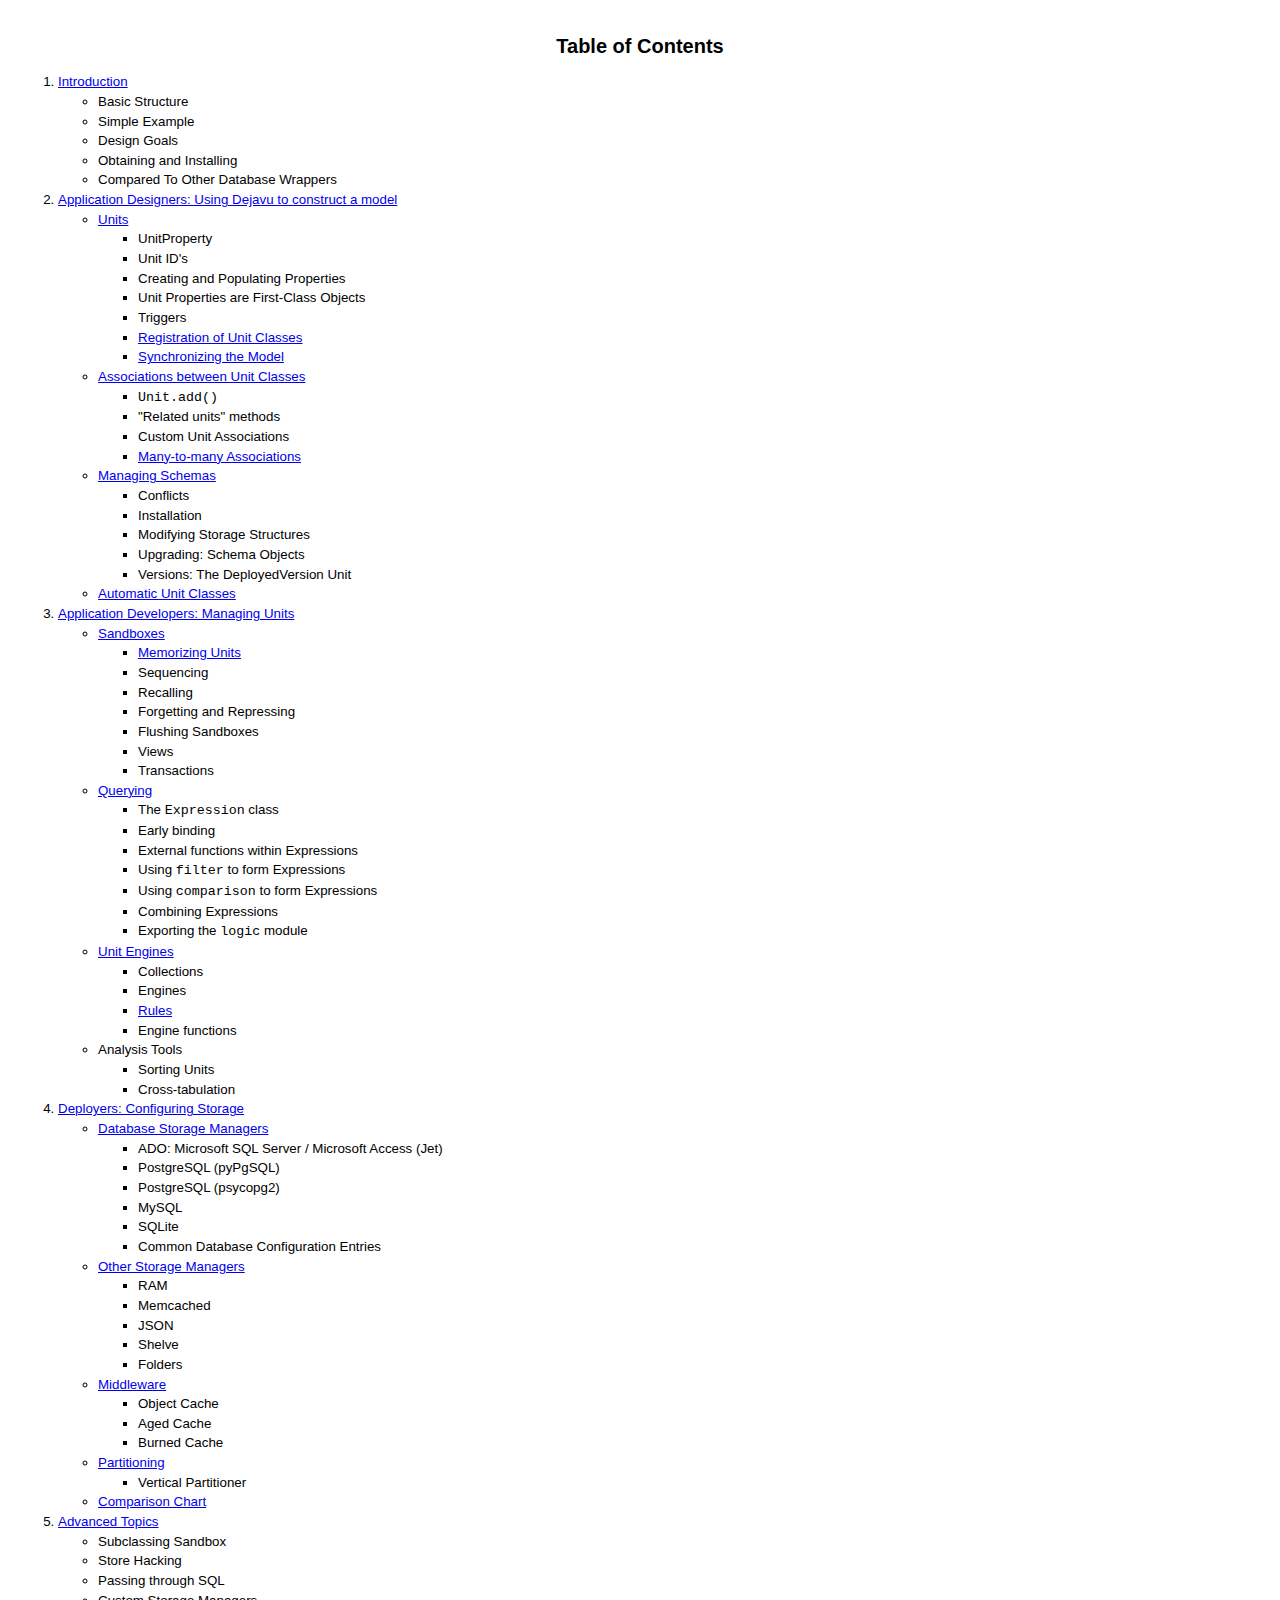
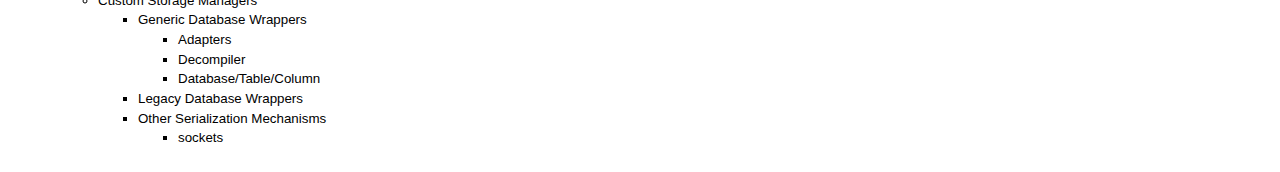
<file: dejavu/doc/index.html>
<!DOCTYPE html PUBLIC "-//W3C//DTD XHTML 1.0 Strict//EN"
   "http://www.w3.org/TR/xhtml1/DTD/strict.dtd">
<html xmlns="http://www.w3.org/1999/xhtml" xml:lang="en" lang="en">

<head>
    <meta http-equiv="Content-Type" content="text/html; charset=UTF-8" />
    <title>Dejavu: Table of Contents</title>
    <link href='dejavu.css' rel='stylesheet' type='text/css' />
</head>

<body>

<h2>Table of Contents</h2>

<ol>
<li><a href='intro.html'>Introduction</a>
    <ul>
    <li>Basic Structure</li>
    <li>Simple Example</li>
    <li>Design Goals</li>
    <li>Obtaining and Installing</li>
    <li>Compared To Other Database Wrappers</li>
    </ul>
</li>
<li><a href='modeling.html'>Application Designers: Using Dejavu to construct a model</a>
    <ul>
    <li><a href='modeling.html#units'>Units</a>
        <ul>
        <li>UnitProperty</li>
        <li>Unit ID's</li>
        <li>Creating and Populating Properties</li>
        <li>Unit Properties are First-Class Objects</li>
        <li>Triggers</li>
        <li><a href='modeling.html#registering'>Registration of Unit Classes</a></li>
        <li><a href='modeling.html#synchronizing'>Synchronizing the Model</a></li>
        </ul>
    </li>
    <li><a href='modeling.html#associations'>Associations between Unit Classes</a>
        <ul>
        <li><tt>Unit.add()</tt></li>
        <li>"Related units" methods</li>
        <li>Custom Unit Associations</li>
        <li><a href='modeling.html#many-to-many'>Many-to-many Associations</a></li>
        </ul>
    </li>
    <li><a href='modeling.html#schemas'>Managing Schemas</a>
        <ul>
        <li>Conflicts</li>
        <li>Installation</li>
        <li>Modifying Storage Structures</li>
        <li>Upgrading: Schema Objects</li>
        <li>Versions: The DeployedVersion Unit</li>
        </ul>
    </li>
    <li><a href='modeling.html#autoclass'>Automatic Unit Classes</a></li>
    </ul>
</li>
<li><a href='managing.html'>Application Developers: Managing Units</a>
    <ul>
    <li><a href='managing.html#sandboxes'>Sandboxes</a>
        <ul>
        <li><a href='managing.html#memorize'>Memorizing Units</a></li>
        <li>Sequencing</li>
        <li>Recalling</li>
        <li>Forgetting and Repressing</li>
        <li>Flushing Sandboxes</li>
        <li>Views</li>
        <li>Transactions</li>
        </ul>
    </li>
    <li><a href='managing.html#Querying'>Querying</a>
        <ul>
        <li>The <tt>Expression</tt> class</li>
        <li>Early binding</li>
        <li>External functions within Expressions</li>
        <li>Using <tt>filter</tt> to form Expressions</li>
        <li>Using <tt>comparison</tt> to form Expressions</li>
        <li>Combining Expressions</li>
        <li>Exporting the <tt>logic</tt> module</li>
        </ul>
    </li>
    <li><a href='managing.html#Engines'>Unit Engines</a>
        <ul>
        <li>Collections</li>
        <li>Engines</li>
        <li><a href='managing.html#unitenginerules'>Rules</a></li>
        <li>Engine functions</li>
        </ul>
    </li>
    <li>Analysis Tools
        <ul>
        <li>Sorting Units</li>
        <li>Cross-tabulation</li>
        </ul>
    </li>
    </ul>
</li>
<li><a href='storage.html'>Deployers: Configuring Storage</a>
    <ul>
    <li><a href='storage.html#databases'>Database Storage Managers</a>
        <ul>
        <li>ADO: Microsoft SQL Server / Microsoft Access (Jet)</li>
        <li>PostgreSQL (pyPgSQL)</li>
        <li>PostgreSQL (psycopg2)</li>
        <li>MySQL</li>
        <li>SQLite</li>
        <li>Common Database Configuration Entries</li>
        </ul>
    </li>
    <li><a href='storage.html#other'>Other Storage Managers</a>
        <ul>
        <li>RAM</li>
        <li>Memcached</li>
        <li>JSON</li>
        <li>Shelve</li>
        <li>Folders</li>
        </ul>
    </li>
    <li><a href='storage.html#middleware'>Middleware</a>
        <ul>
        <li>Object Cache</li>
        <li>Aged Cache</li>
        <li>Burned Cache</li>
        </ul>
    </li>
    <li><a href='storage.html#partitioning'>Partitioning</a>
        <ul>
        <li>Vertical Partitioner</li>
        </ul>
    </li>
    <li><a href='storage.html#comparison'>Comparison Chart</a></li>
    </ul>
</li>
<li><a href='advanced.html'>Advanced Topics</a>
    <ul>
    <li>Subclassing Sandbox</li>
    <li>Store Hacking</li>
    <li>Passing through SQL</li>
    <li>Custom Storage Managers
        <ul>
        <li>Generic Database Wrappers
            <ul>
            <li>Adapters</li>
            <li>Decompiler</li>
            <li>Database/Table/Column</li>
            </ul>
        </li>
        <li>Legacy Database Wrappers</li>
        <li>Other Serialization Mechanisms
            <ul>
            <li>sockets</li>
            </ul>
        </li>
        </ul>
    </li>
</li>
</ol>

</body>
</html>
</file>
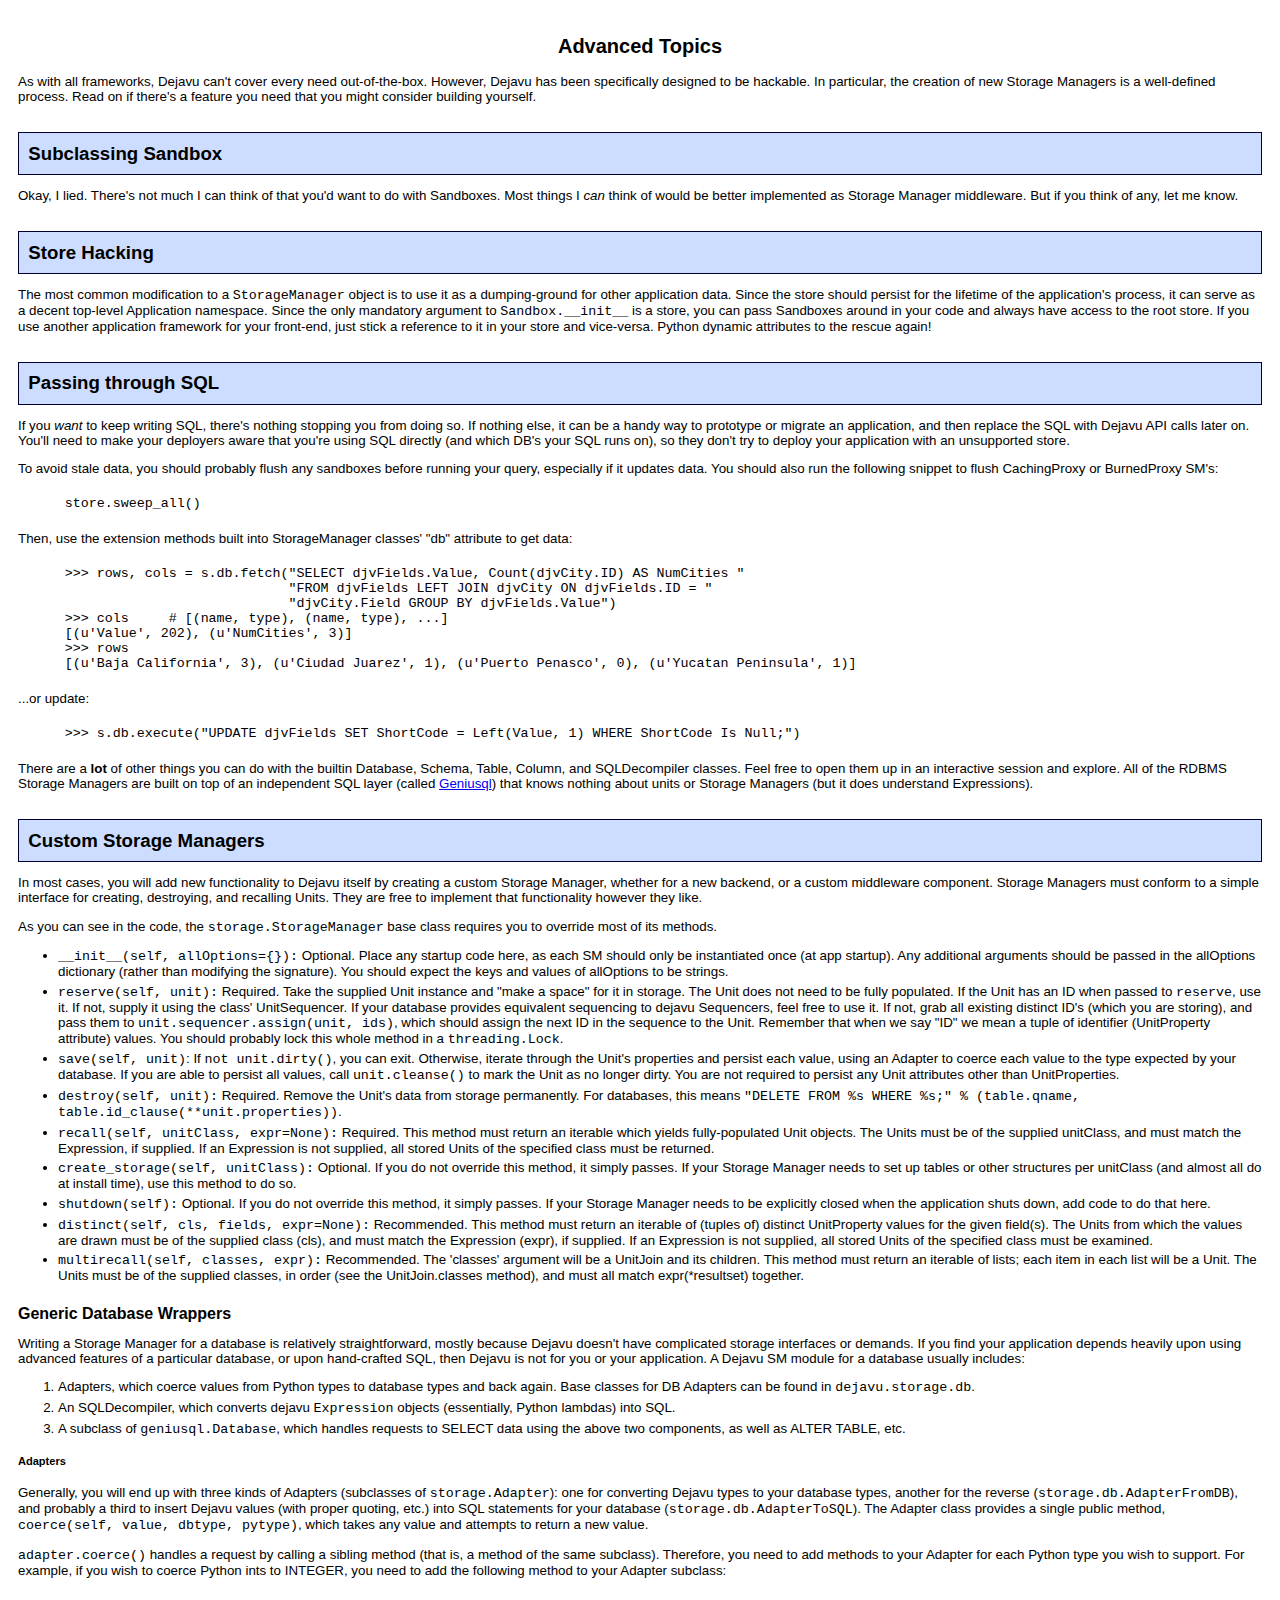
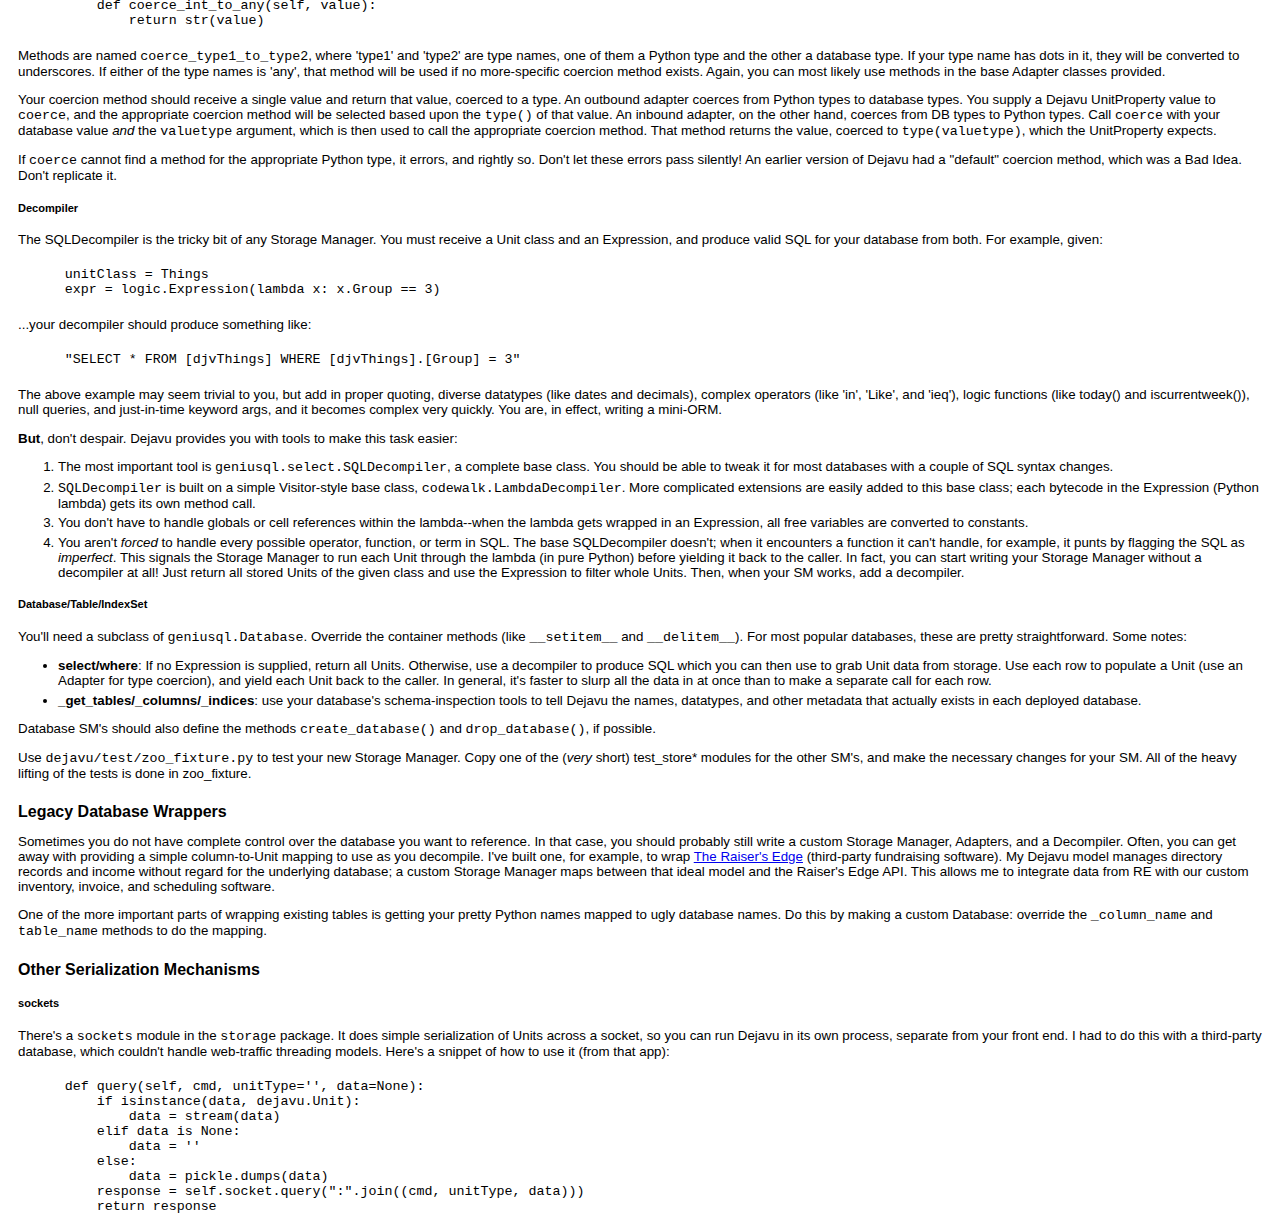
<file: dejavu/doc/advanced.html>
<!DOCTYPE html PUBLIC "-//W3C//DTD XHTML 1.0 Strict//EN"
   "http://www.w3.org/TR/xhtml1/DTD/strict.dtd">
<html xmlns="http://www.w3.org/1999/xhtml" xml:lang="en" lang="en">

<head>
    <meta http-equiv="Content-Type" content="text/html; charset=UTF-8" />
    <title>Dejavu: Advanced Topics</title>
    <link href='dejavu.css' rel='stylesheet' type='text/css' />
</head>

<body>

<h2>Advanced Topics</h2>
<p>As with all frameworks, Dejavu can't cover every need out-of-the-box.
However, Dejavu has been specifically designed to be hackable. In particular,
the creation of new Storage Managers is a well-defined process. Read on if
there's a feature you need that you might consider building yourself.</p>

<h3>Subclassing Sandbox</h3>
<p>Okay, I lied. There's not much I can think of that you'd want to do with
Sandboxes. Most things I <i>can</i> think of would be better implemented
as Storage Manager middleware. But if you think of any, let me know.</p>

<h3>Store Hacking</h3>
<p>The most common modification to a <tt>StorageManager</tt> object is to
use it as a dumping-ground for other application data. Since the store
should persist for the lifetime of the application's process, it can serve
as a decent top-level Application namespace. Since the only mandatory
argument to <tt>Sandbox.__init__</tt> is a store, you can pass Sandboxes
around in your code and always have access to the root store. If you use
another application framework for your front-end, just stick a reference
to it in your store and vice-versa. Python dynamic attributes to the rescue
again!</p>

<h3>Passing through SQL</h3>
<p>If you <i>want</i> to keep writing SQL, there's nothing stopping you
from doing so. If nothing else, it can be a handy way to prototype or
migrate an application, and then replace the SQL with Dejavu API calls
later on. You'll need to make your deployers aware that you're using SQL
directly (and which DB's your SQL runs on), so they don't try to deploy
your application with an unsupported store.</p>

<p>To avoid stale data, you should probably flush any sandboxes before
running your query, especially if it updates data. You should also run
the following snippet to flush CachingProxy or BurnedProxy SM's:</p>

<pre>store.sweep_all()</pre>

<p>Then, use the extension methods built into StorageManager classes' "db"
attribute to get data:</p>

<pre>>>> rows, cols = s.db.fetch("SELECT djvFields.Value, Count(djvCity.ID) AS NumCities "
                            "FROM djvFields LEFT JOIN djvCity ON djvFields.ID = "
                            "djvCity.Field GROUP BY djvFields.Value")
>>> cols     # [(name, type), (name, type), ...]
[(u'Value', 202), (u'NumCities', 3)]
>>> rows
[(u'Baja California', 3), (u'Ciudad Juarez', 1), (u'Puerto Penasco', 0), (u'Yucatan Peninsula', 1)]
</pre>

<p>...or update:</p>

<pre>>>> s.db.execute("UPDATE djvFields SET ShortCode = Left(Value, 1) WHERE ShortCode Is Null;")</pre>

<p>There are a <b>lot</b> of other things you can do with the builtin
Database, Schema, Table, Column, and SQLDecompiler classes. Feel free to open
them up in an interactive session and explore. All of the RDBMS Storage Managers
are built on top of an independent SQL layer (called
<a href='http://projects.amor.org/geniusql'>Geniusql</a>) that knows nothing
about units or Storage Managers (but it does understand Expressions).</p>

<h3>Custom Storage Managers</h3>
<p>In most cases, you will add new functionality to Dejavu itself by
creating a custom Storage Manager, whether for a new backend, or a custom
middleware component. Storage Managers must conform to a simple interface
for creating, destroying, and recalling Units. They are free to implement
that functionality however they like.</p>

<p>As you can see in the code, the <tt>storage.StorageManager</tt> base
class requires you to override most of its methods.</p>
<ul>
    <li><tt>__init__(self, allOptions={}):</tt> Optional.
        Place any startup code here, as each SM should only be instantiated
        once (at app startup). Any additional arguments should be passed
        in the allOptions dictionary (rather than modifying the signature).
        You should expect the keys and values of allOptions to be strings.
        </li>
    <li><tt>reserve(self, unit):</tt> Required. Take the supplied Unit
        instance and "make a space" for it in storage. The Unit does
        not need to be fully populated. If the Unit has an ID when
        passed to <tt>reserve</tt>, use it. If not, supply it using
        the class' UnitSequencer. If your database provides equivalent
        sequencing to dejavu Sequencers, feel free to use it. If not,
        grab all existing distinct ID's (which you are storing),
        and pass them to
        <tt>unit.sequencer.assign(unit, ids)</tt>, which should assign the
        next ID in the sequence to the Unit. Remember that when we say "ID"
        we mean a tuple of identifier (UnitProperty attribute) values.
        You should probably lock this whole method in a
        <tt>threading.Lock</tt>.</li>
    <li><tt>save(self, unit)</tt>: If <tt>not unit.dirty()</tt>, you can exit. Otherwise,
        iterate through the Unit's properties and persist each value,
        using an Adapter to coerce each value to the type expected by your
        database. If you are able to persist all values,
        call <tt>unit.cleanse()</tt> to mark the Unit as no longer dirty.
        You are not required to persist any Unit attributes other than
        UnitProperties.</li>
    <li><tt>destroy(self, unit):</tt> Required. Remove the Unit's data
        from storage permanently. For databases, this means
        <tt>"DELETE FROM %s WHERE %s;" %
        (table.qname, table.id_clause(**unit.properties))</tt>.</li>
    <li><tt>recall(self, unitClass, expr=None):</tt> Required.
        This method must return an iterable which yields fully-populated
        Unit objects. The Units must be of the supplied unitClass, and
        must match the Expression, if supplied. If an Expression is not
        supplied, all stored Units of the specified class must be returned.
        </li>
    <li><tt>create_storage(self, unitClass):</tt> Optional. If you do not
        override this method, it simply passes. If your Storage Manager
        needs to set up tables or other structures per unitClass (and
        almost all do at install time), use this method to do so.</li>
    <li><tt>shutdown(self):</tt> Optional. If you do not override this
        method, it simply passes. If your Storage Manager needs to be
        explicitly closed when the application shuts down, add code to
        do that here.</li>
    <li><tt>distinct(self, cls, fields, expr=None):</tt> Recommended.
        This method must return an iterable of (tuples of) distinct
        UnitProperty values for the given field(s). The Units from which
        the values are drawn must be of the supplied class (cls), and must
        match the Expression (expr), if supplied. If an Expression is not
        supplied, all stored Units of the specified class must be examined.
        </li>
    <li><tt>multirecall(self, classes, expr):</tt> Recommended.
        The 'classes' argument will be a UnitJoin and its children.
        This method must return an iterable of lists; each item in each list
        will be a Unit. The Units must be of the supplied classes, in order
        (see the UnitJoin.classes method), and must all match
        expr(*resultset) together.
        </li>
</ul>

<h4>Generic Database Wrappers</h4>
<p>Writing a Storage Manager for a database is relatively straightforward,
mostly because Dejavu doesn't have complicated storage interfaces or
demands. If you find your application depends heavily upon using advanced
features of a particular database, or upon hand-crafted SQL, then Dejavu
is not for you or your application. A Dejavu SM module for a database
usually includes:</p>
<ol>
    <li>Adapters, which coerce values from Python types to database types
        and back again. Base classes for DB Adapters can be found in
        <tt>dejavu.storage.db</tt>.</li>
    <li>An SQLDecompiler, which converts dejavu <tt>Expression</tt> objects
        (essentially, Python lambdas) into SQL.</li>
    <li>A subclass of <tt>geniusql.Database</tt>, which handles requests to
        SELECT data using the above two components, as well as ALTER TABLE,
        etc.</li>
</ol>

<h5>Adapters</h5>
<p>Generally, you will end up with three kinds of Adapters (subclasses of
<tt>storage.Adapter</tt>): one for converting Dejavu types to your database
types, another for the reverse (<tt>storage.db.AdapterFromDB</tt>), and
probably a third to insert Dejavu values (with proper quoting, etc.) into
SQL statements for your database (<tt>storage.db.AdapterToSQL</tt>).
The Adapter class provides a single public method, <tt>coerce(self, value, 
dbtype, pytype)</tt>, which takes any value and attempts to return a new
value.</p>

<p><tt>adapter.coerce()</tt> handles a request by calling a sibling method (that 
is, a method of the same subclass). Therefore, you need to add methods to
your Adapter for each Python type you wish to support. For example, if you
wish to coerce Python ints to INTEGER, you need to add the following method
to your Adapter subclass:
<pre>    def coerce_int_to_any(self, value):
        return str(value)</pre>
Methods are named <tt>coerce_type1_to_type2</tt>, where 'type1' and 'type2'
are type names, one of them a Python type and the other a database type.
If your type name has dots in it, they will be converted to underscores.
If either of the type names is 'any', that method will be used if no
more-specific coercion method exists. Again, you can most likely use
methods in the base Adapter classes provided.</p>

<p>Your coercion method should receive a single value and return that value,
coerced to a type. An outbound adapter coerces from Python types to database
types. You supply a Dejavu UnitProperty value to <tt>coerce</tt>, and the
appropriate coercion method will be selected based upon the <tt>type()</tt>
of that value. An inbound adapter, on the other hand, coerces from DB types
to Python types. Call <tt>coerce</tt> with your database value <i>and</i>
the <tt>valuetype</tt> argument, which is then used to call the appropriate
coercion method. That method returns the value, coerced to
<tt>type(valuetype)</tt>, which the UnitProperty expects.

<p>If <tt>coerce</tt> cannot find a method for the appropriate Python type,
it errors, and rightly so. Don't let these errors pass silently! An earlier
version of Dejavu had a "default" coercion method, which was a Bad Idea.
Don't replicate it.</p>

<h5>Decompiler</h5>
<p>The SQLDecompiler is the tricky bit of any Storage Manager. You must
receive a Unit class and an Expression, and produce valid SQL for your
database from both. For example, given:
<pre>unitClass = Things
expr = logic.Expression(lambda x: x.Group == 3)</pre>
...your decompiler should produce something like:
<pre>"SELECT * FROM [djvThings] WHERE [djvThings].[Group] = 3"</pre></p>

<p>The above example may seem trivial to you, but add in proper quoting,
diverse datatypes (like dates and decimals), complex operators (like 'in',
'Like', and 'ieq'), logic functions (like today() and iscurrentweek()),
null queries, and just-in-time keyword args, and it becomes complex very
quickly. You are, in effect, writing a mini-ORM.</p>

<p><b>But</b>, don't despair. Dejavu provides you with tools to make this
task easier:</p>
<ol>
    <li>The most important tool is <tt>geniusql.select.SQLDecompiler</tt>, a complete
        base class. You should be able to tweak it for most databases
        with a couple of SQL syntax changes.</li>
    <li><tt>SQLDecompiler</tt> is built on a simple Visitor-style base
        class, <tt>codewalk.LambdaDecompiler</tt>. More complicated
        extensions are easily added to this base class; each bytecode in
        the Expression (Python lambda) gets its own method call.</li>
    <li>You don't have to handle globals or cell references within the
        lambda--when the lambda gets wrapped in an Expression, all free
        variables are converted to constants.</li>
    <li>You aren't <i>forced</i> to handle every possible operator, function,
        or term in SQL. The base SQLDecompiler doesn't; when it encounters a
        function it can't handle, for example, it punts by flagging the SQL
        as <i>imperfect</i>. This signals the Storage Manager to run each
        Unit through the lambda (in pure Python) before yielding it back to
        the caller. In fact, you can start writing your Storage Manager
        without a decompiler at all! Just return all stored Units of the
        given class and use the Expression to filter whole Units. Then,
        when your SM works, add a decompiler.</li>
</ol>


<h5>Database/Table/IndexSet</h5>
<p>You'll need a subclass of <tt>geniusql.Database</tt>. Override the
container methods (like <tt>__setitem__</tt> and <tt>__delitem__</tt>).
For most popular databases, these are pretty straightforward. Some notes:</p>
<ul>
    <li><b>select/where</b>: If no Expression is supplied, return all Units.
        Otherwise, use a decompiler to produce SQL which you can then use
        to grab Unit data from storage. Use each row to populate a Unit
        (use an Adapter for type coercion), and yield each Unit back to the
        caller. In general, it's faster to slurp all the data in at once
        than to make a separate call for each row.</li>
    <li><b>_get_tables/_columns/_indices</b>: use your database's
        schema-inspection tools to tell Dejavu the names, datatypes,
        and other metadata that actually exists in each deployed
        database.</li>
</ul>

<p>Database SM's should also define the methods <tt>create_database()</tt>
and <tt>drop_database()</tt>, if possible.</p>

<p>Use <tt>dejavu/test/zoo_fixture.py</tt> to test your new Storage
Manager. Copy one of the (<i>very</i> short) test_store* modules for the
other SM's, and make the necessary changes for your SM. All of the heavy
lifting of the tests is done in zoo_fixture.</p>

<h4>Legacy Database Wrappers</h4>
<p>Sometimes you do not have complete control over the database you want to
reference. In that case, you should probably still write a custom Storage
Manager, Adapters, and a Decompiler. Often, you can get away with providing
a simple column-to-Unit mapping to use as you decompile. I've built one, for
example, to wrap <a href='http://www.blackbaud.com/solutions/raisersedge.asp'>The
Raiser's Edge</a> (third-party fundraising software). My Dejavu model manages
directory records and income without regard for the underlying database;
a custom Storage Manager maps between that ideal model and the Raiser's
Edge API. This allows me to integrate data from RE with our custom
inventory, invoice, and scheduling software.</p>

<p>One of the more important parts of wrapping existing tables is getting
your pretty Python names mapped to ugly database names. Do this by making
a custom Database: override the <tt>_column_name</tt> and
<tt>table_name</tt> methods to do the mapping.</p>

<h4>Other Serialization Mechanisms</h4>
<h5>sockets</h5>
<p>There's a <tt>sockets</tt> module in the <tt>storage</tt> package.
It does simple serialization of Units across a socket, so you can run
Dejavu in its own process, separate from your front end. I had to do this
with a third-party database, which couldn't handle web-traffic threading
models. Here's a snippet of how to use it (from that app):
<pre>def query(self, cmd, unitType='', data=None):
    if isinstance(data, dejavu.Unit):
        data = stream(data)
    elif data is None:
        data = ''
    else:
        data = pickle.dumps(data)
    response = self.socket.query(":".join((cmd, unitType, data)))
    return response
</pre>
</p>

</body>
</html>
</file>
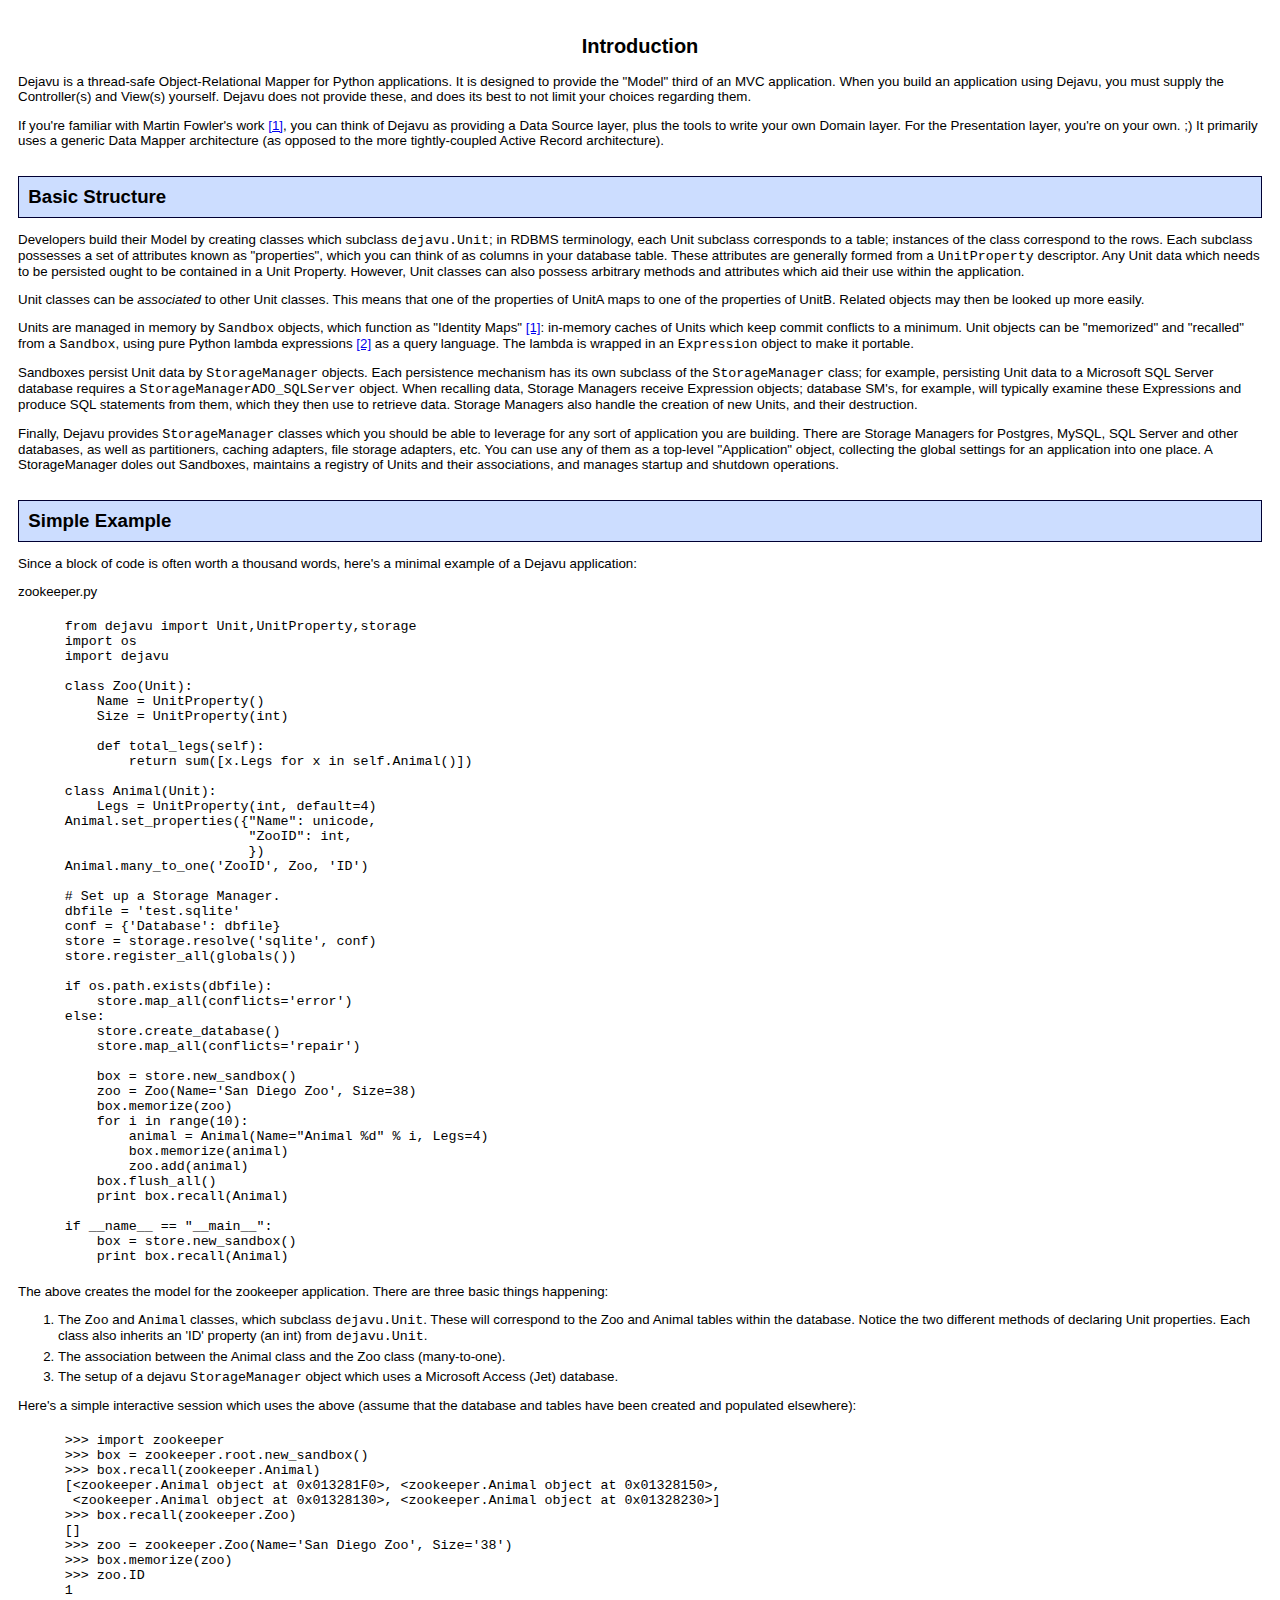
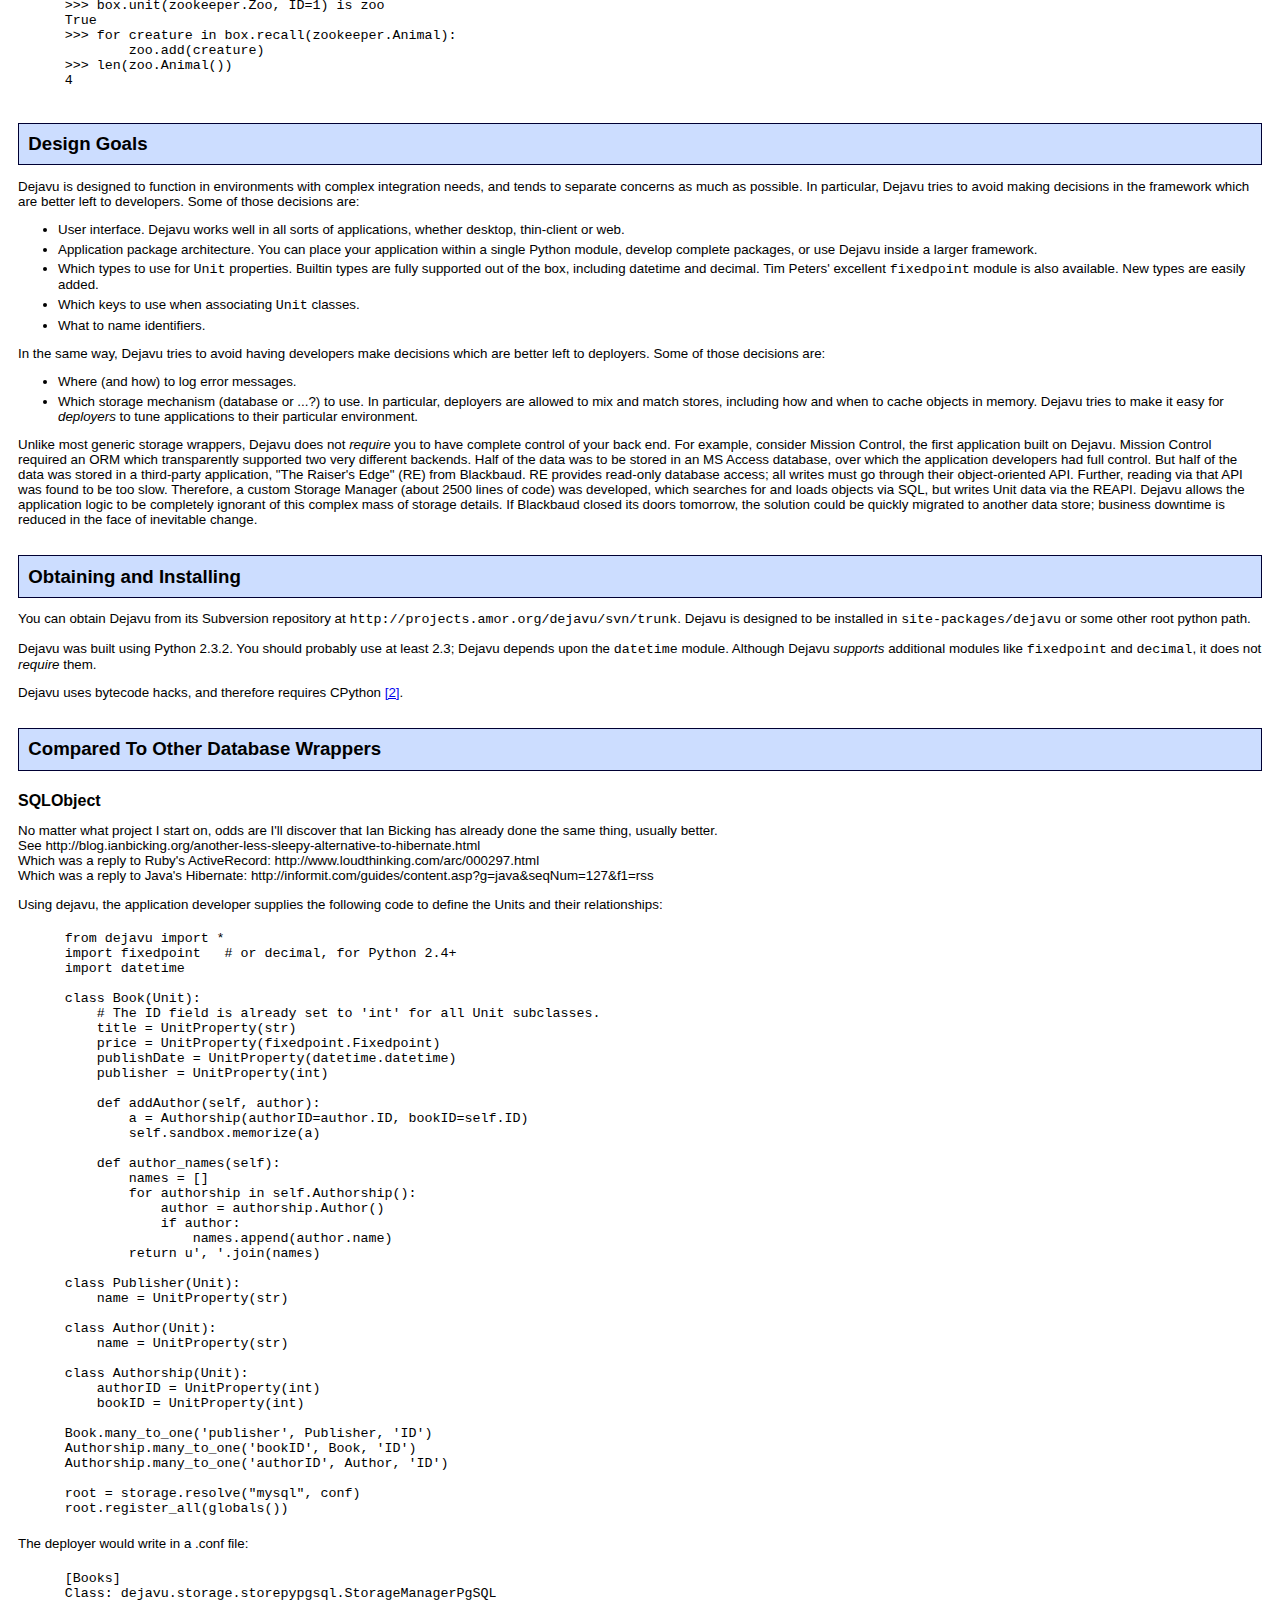
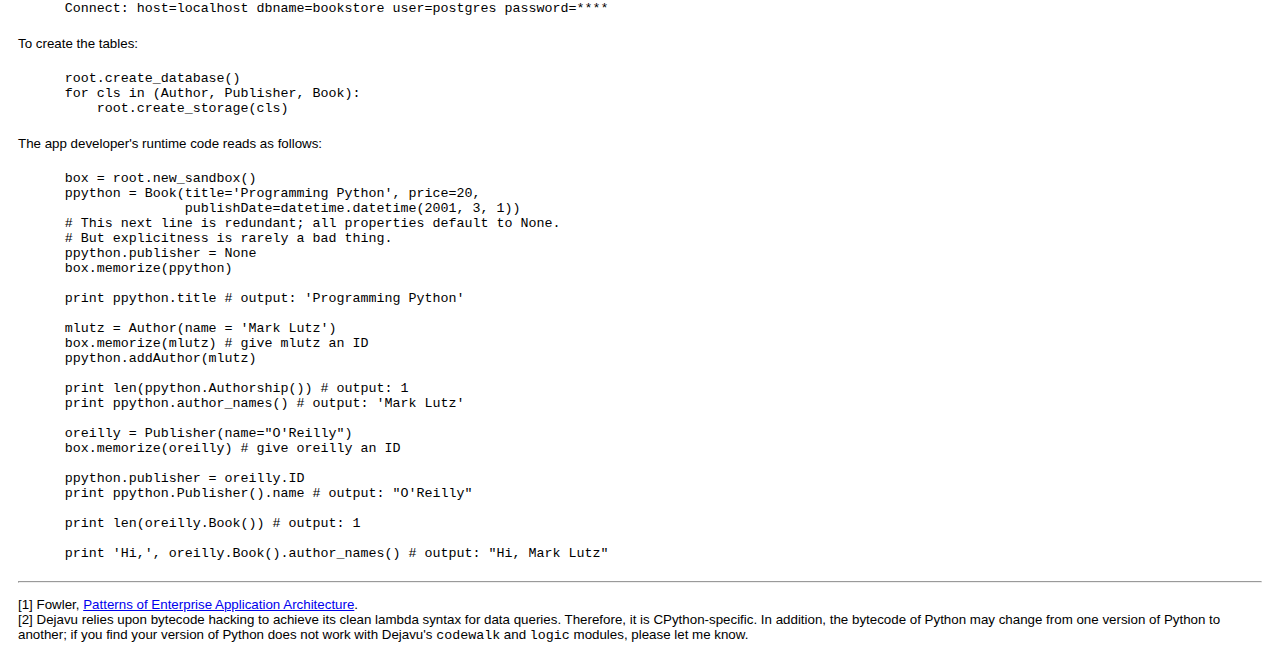
<file: dejavu/doc/intro.html>
<!DOCTYPE html PUBLIC "-//W3C//DTD XHTML 1.0 Strict//EN"
   "http://www.w3.org/TR/xhtml1/DTD/strict.dtd">
<html xmlns="http://www.w3.org/1999/xhtml" xml:lang="en" lang="en">

<head>
    <meta http-equiv="Content-Type" content="text/html; charset=UTF-8" />
    <title>Dejavu: Introduction</title>
    <link href='dejavu.css' rel='stylesheet' type='text/css' />
</head>

<body>

<h2>Introduction</h2>

<p>Dejavu is a thread-safe Object-Relational Mapper for Python applications.
It is designed to provide the "Model" third of an MVC application. When you
build an application using Dejavu, you must supply the Controller(s) and
View(s) yourself. Dejavu does not provide these, and does its best to not
limit your choices regarding them.</p>

<p>If you're familiar with Martin Fowler's work <a href='#fowler'>[1]</a>,
you can think of Dejavu as providing a Data Source layer, plus the tools
to write your own Domain layer. For the Presentation layer, you're on your
own. ;) It primarily uses a generic Data Mapper architecture (as opposed
to the more tightly-coupled Active Record architecture).</p>

<h3>Basic Structure</h3>
<p>Developers build their Model by creating classes which subclass
<tt>dejavu.Unit</tt>; in RDBMS terminology,
each Unit subclass corresponds to a table; instances of the class
correspond to the rows. Each subclass possesses a set of attributes known
as "properties", which you can think of as columns in your database
table. These attributes are generally formed from a <tt>UnitProperty</tt>
descriptor. Any Unit data which needs to be persisted ought to be contained
in a Unit Property. However, Unit classes can also possess arbitrary
methods and attributes which aid their use within the application.</p>

<p>Unit classes can be <i>associated</i> to other Unit classes. This means
that one of the properties of UnitA maps to one of the properties of UnitB.
Related objects may then be looked up more easily.</p>

<p>Units are managed in memory by <tt>Sandbox</tt> objects, which function
as "Identity Maps" <a href='#fowler'>[1]</a>: in-memory caches of Units
which keep commit conflicts to a minimum. Unit objects can be "memorized"
and "recalled" from a <tt>Sandbox</tt>, using pure Python lambda expressions
<a href='#cpython'>[2]</a> as a query language. The lambda is wrapped
in an <tt>Expression</tt> object to make it portable.</p>

<p>Sandboxes persist Unit data by <tt>StorageManager</tt> objects. Each
persistence mechanism has its own subclass of the <tt>StorageManager</tt>
class; for example, persisting Unit data to a Microsoft SQL Server database
requires a <tt>StorageManagerADO_SQLServer</tt> object. When recalling data,
Storage Managers receive Expression objects; database SM's, for example,
will typically examine these Expressions and produce SQL statements from
them, which they then use to retrieve data. Storage Managers also handle
the creation of new Units, and their destruction.</p>

<p>Finally, Dejavu provides <tt>StorageManager</tt> classes which you should
be able to leverage for any sort of application you are building. There are
Storage Managers for Postgres, MySQL, SQL Server and other databases, as
well as partitioners, caching adapters, file storage adapters, etc. You can
use any of them as a top-level "Application" object, collecting the global
settings for an application into one place. A StorageManager doles out
Sandboxes, maintains a registry of Units and their associations, and
manages startup and shutdown operations.</p>


<h3>Simple Example</h3>

<p>Since a block of code is often worth a thousand words, here's a minimal
example of a Dejavu application:</p>

zookeeper.py
<pre>from dejavu import Unit,UnitProperty,storage
import os
import dejavu

class Zoo(Unit):
    Name = UnitProperty()
    Size = UnitProperty(int)
    
    def total_legs(self):
        return sum([x.Legs for x in self.Animal()])

class Animal(Unit):
    Legs = UnitProperty(int, default=4)
Animal.set_properties({"Name": unicode,
                       "ZooID": int,
                       })
Animal.many_to_one('ZooID', Zoo, 'ID')

# Set up a Storage Manager.
dbfile = 'test.sqlite'
conf = {'Database': dbfile}
store = storage.resolve('sqlite', conf)
store.register_all(globals())

if os.path.exists(dbfile):
    store.map_all(conflicts='error')
else:
    store.create_database()
    store.map_all(conflicts='repair')
        
    box = store.new_sandbox()
    zoo = Zoo(Name='San Diego Zoo', Size=38)
    box.memorize(zoo)
    for i in range(10):
        animal = Animal(Name="Animal %d" % i, Legs=4)
        box.memorize(animal)
        zoo.add(animal)
    box.flush_all()
    print box.recall(Animal)

if __name__ == "__main__":
    box = store.new_sandbox()
    print box.recall(Animal)
</pre>

<p>The above creates the model for the zookeeper application.
There are three basic things happening:
    <ol>
        <li>The <tt>Zoo</tt> and <tt>Animal</tt> classes, which subclass
            <tt>dejavu.Unit</tt>. These will correspond to the Zoo and
            Animal tables within the database. Notice the two different
            methods of declaring Unit properties. Each class also inherits
            an 'ID' property (an int) from <tt>dejavu.Unit</tt>.</li>
        <li>The association between the Animal class and the Zoo class
            (many-to-one).</li>
        <li>The setup of a dejavu <tt>StorageManager</tt> object which
            uses a Microsoft Access (Jet) database.</li>
    </ol>
</p>

<p>Here's a simple interactive session which uses the above (assume that
the database and tables have been created and populated elsewhere):</p>

<pre>>>> import zookeeper
>>> box = zookeeper.root.new_sandbox()
>>> box.recall(zookeeper.Animal)
[&lt;zookeeper.Animal object at 0x013281F0>, &lt;zookeeper.Animal object at 0x01328150>,
 &lt;zookeeper.Animal object at 0x01328130>, &lt;zookeeper.Animal object at 0x01328230>]
>>> box.recall(zookeeper.Zoo)
[]
>>> zoo = zookeeper.Zoo(Name='San Diego Zoo', Size='38')
>>> box.memorize(zoo)
>>> zoo.ID
1
>>> box.unit(zookeeper.Zoo, ID=1) is zoo
True
>>> for creature in box.recall(zookeeper.Animal):
        zoo.add(creature)
>>> len(zoo.Animal())
4</pre>


<h3>Design Goals</h3>

<p>Dejavu is designed to function in environments with complex integration
needs, and tends to separate concerns as much as possible. In particular,
Dejavu tries to avoid making decisions in the framework which are better
left to developers. Some of those decisions are:
    <ul>
        <li>User interface. Dejavu works well in all sorts of applications,
            whether desktop, thin-client or web.</li>
        <li>Application package architecture. You can place your application
            within a single Python module, develop complete packages,
            or use Dejavu inside a larger framework.</li>
        <li>Which types to use for <tt>Unit</tt> properties. Builtin types
            are fully supported out of the box, including datetime and
            decimal. Tim Peters' excellent <tt>fixedpoint</tt> module
            is also available. New types are easily added.</li>
        <li>Which keys to use when associating <tt>Unit</tt> classes.</li>
        <li>What to name identifiers.</li>
    </ul>

In the same way, Dejavu tries to avoid having developers make decisions
which are better left to deployers. Some of those decisions are:
    <ul>
        <li>Where (and how) to log error messages.</li>
        <li>Which storage mechanism (database or ...?) to use. In particular,
            deployers are allowed to mix and match stores, including how
            and when to cache objects in memory. Dejavu tries to make
            it easy for <i>deployers</i> to tune applications to their
            particular environment.</li>
    </ul>
</p>

<p>Unlike most generic storage wrappers, Dejavu does not <i>require</i> you
to have complete control of your back end. For example, consider Mission
Control, the first application built on Dejavu. Mission Control required
an ORM which transparently supported two very different backends. Half of
the data was to be stored in an MS Access database,
over which the application developers had full control.
But half of the data was stored in a third-party application, "The Raiser's
Edge" (RE) from Blackbaud. RE provides read-only database access; all writes
must go through their object-oriented API. Further, reading via that API was
found to be too slow. Therefore, a custom Storage Manager (about 2500 lines
of code) was developed, which searches for and loads objects via SQL, but
writes Unit data via the REAPI. Dejavu allows the application logic to be
completely ignorant of this complex mass of storage details. If Blackbaud
closed its doors tomorrow, the solution could be quickly migrated to another
data store; business downtime is reduced in the face of inevitable change.<p>

<h3>Obtaining and Installing</h3>

<p>You can obtain Dejavu from its Subversion repository at
<tt>http://projects.amor.org/dejavu/svn/trunk</tt>. Dejavu is designed to be
installed in <tt>site-packages/dejavu</tt> or some other root python
path.</p>

<p>Dejavu was built using Python 2.3.2. You should probably use
at least 2.3; Dejavu depends upon the <tt>datetime</tt> module.
Although Dejavu <i>supports</i> additional modules like
<tt>fixedpoint</tt> and <tt>decimal</tt>, it does not <i>require</i>
them.</p>

<p>Dejavu uses bytecode hacks, and therefore requires CPython
<a href='#cpython'>[2]</a>.</p>

<h3>Compared To Other Database Wrappers</h3>
<h4>SQLObject</h4>
<p>No matter what project I start on, odds are I'll discover that Ian
Bicking has already done the same thing, usually better.
<br />See http://blog.ianbicking.org/another-less-sleepy-alternative-to-hibernate.html
<br />Which was a reply to Ruby's ActiveRecord:
http://www.loudthinking.com/arc/000297.html
<br />Which was a reply to Java's Hibernate:
http://informit.com/guides/content.asp?g=java&seqNum=127&f1=rss</p>

<p>Using dejavu, the application developer supplies the following code
to define the Units and their relationships:</p>

<pre>from dejavu import *
import fixedpoint   # or decimal, for Python 2.4+
import datetime

class Book(Unit):
    # The ID field is already set to 'int' for all Unit subclasses.
    title = UnitProperty(str)
    price = UnitProperty(fixedpoint.Fixedpoint)
    publishDate = UnitProperty(datetime.datetime)
    publisher = UnitProperty(int)
    
    def addAuthor(self, author):
        a = Authorship(authorID=author.ID, bookID=self.ID)
        self.sandbox.memorize(a)
    
    def author_names(self):
        names = []
        for authorship in self.Authorship():
            author = authorship.Author()
            if author:
                names.append(author.name)
        return u', '.join(names)

class Publisher(Unit):
    name = UnitProperty(str)

class Author(Unit):
    name = UnitProperty(str)

class Authorship(Unit):
    authorID = UnitProperty(int)
    bookID = UnitProperty(int)

Book.many_to_one('publisher', Publisher, 'ID')
Authorship.many_to_one('bookID', Book, 'ID')
Authorship.many_to_one('authorID', Author, 'ID')

root = storage.resolve("mysql", conf)
root.register_all(globals())
</pre>


<p>The deployer would write in a .conf file:</p>
<pre>[Books]
Class: dejavu.storage.storepypgsql.StorageManagerPgSQL
Connect: host=localhost dbname=bookstore user=postgres password=****</pre>

<p>To create the tables:</p>
<pre>root.create_database()
for cls in (Author, Publisher, Book):
    root.create_storage(cls)</pre>

<p>The app developer's runtime code reads as follows:</p>
<pre>
box = root.new_sandbox()
ppython = Book(title='Programming Python', price=20,
               publishDate=datetime.datetime(2001, 3, 1))
# This next line is redundant; all properties default to None.
# But explicitness is rarely a bad thing.
ppython.publisher = None
box.memorize(ppython)

print ppython.title # output: 'Programming Python'

mlutz = Author(name = 'Mark Lutz')
box.memorize(mlutz) # give mlutz an ID
ppython.addAuthor(mlutz)

print len(ppython.Authorship()) # output: 1
print ppython.author_names() # output: 'Mark Lutz'

oreilly = Publisher(name="O'Reilly")
box.memorize(oreilly) # give oreilly an ID

ppython.publisher = oreilly.ID
print ppython.Publisher().name # output: "O'Reilly"

print len(oreilly.Book()) # output: 1

print 'Hi,', oreilly.Book().author_names() # output: "Hi, Mark Lutz"
</pre>
</p>

<hr />

<p><a name='fowler'>[1]</a> Fowler,
<a href='http://www.martinfowler.com/eaaCatalog/identityMap.html'>Patterns
of Enterprise Application Architecture</a>.<br />
<a name='cpython'>[2]</a> Dejavu relies upon bytecode hacking to achieve
its clean lambda syntax for data queries. Therefore, it is CPython-specific.
In addition, the bytecode of Python may change from one version of Python
to another; if you find your version of Python does not work with Dejavu's
<tt>codewalk</tt> and <tt>logic</tt> modules, please let me know.<br />
</p>

</body>
</html>
</file>
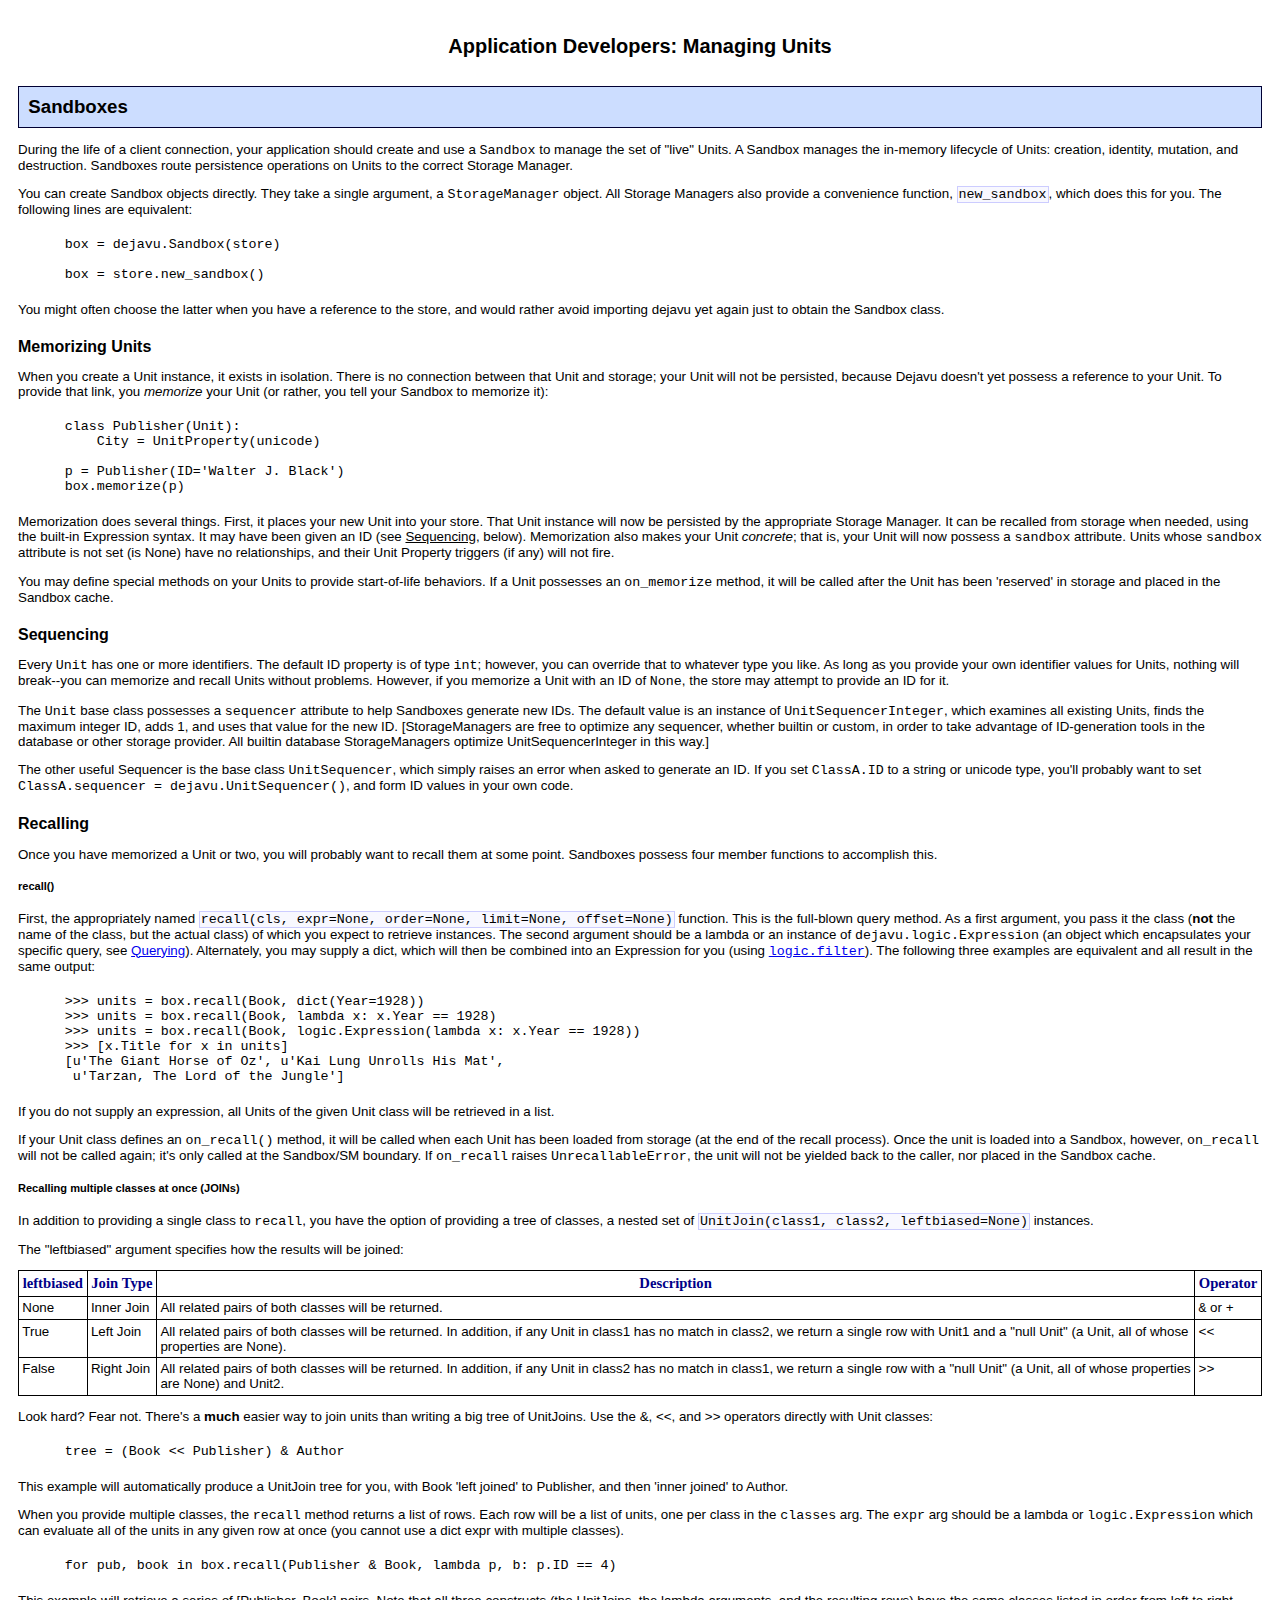
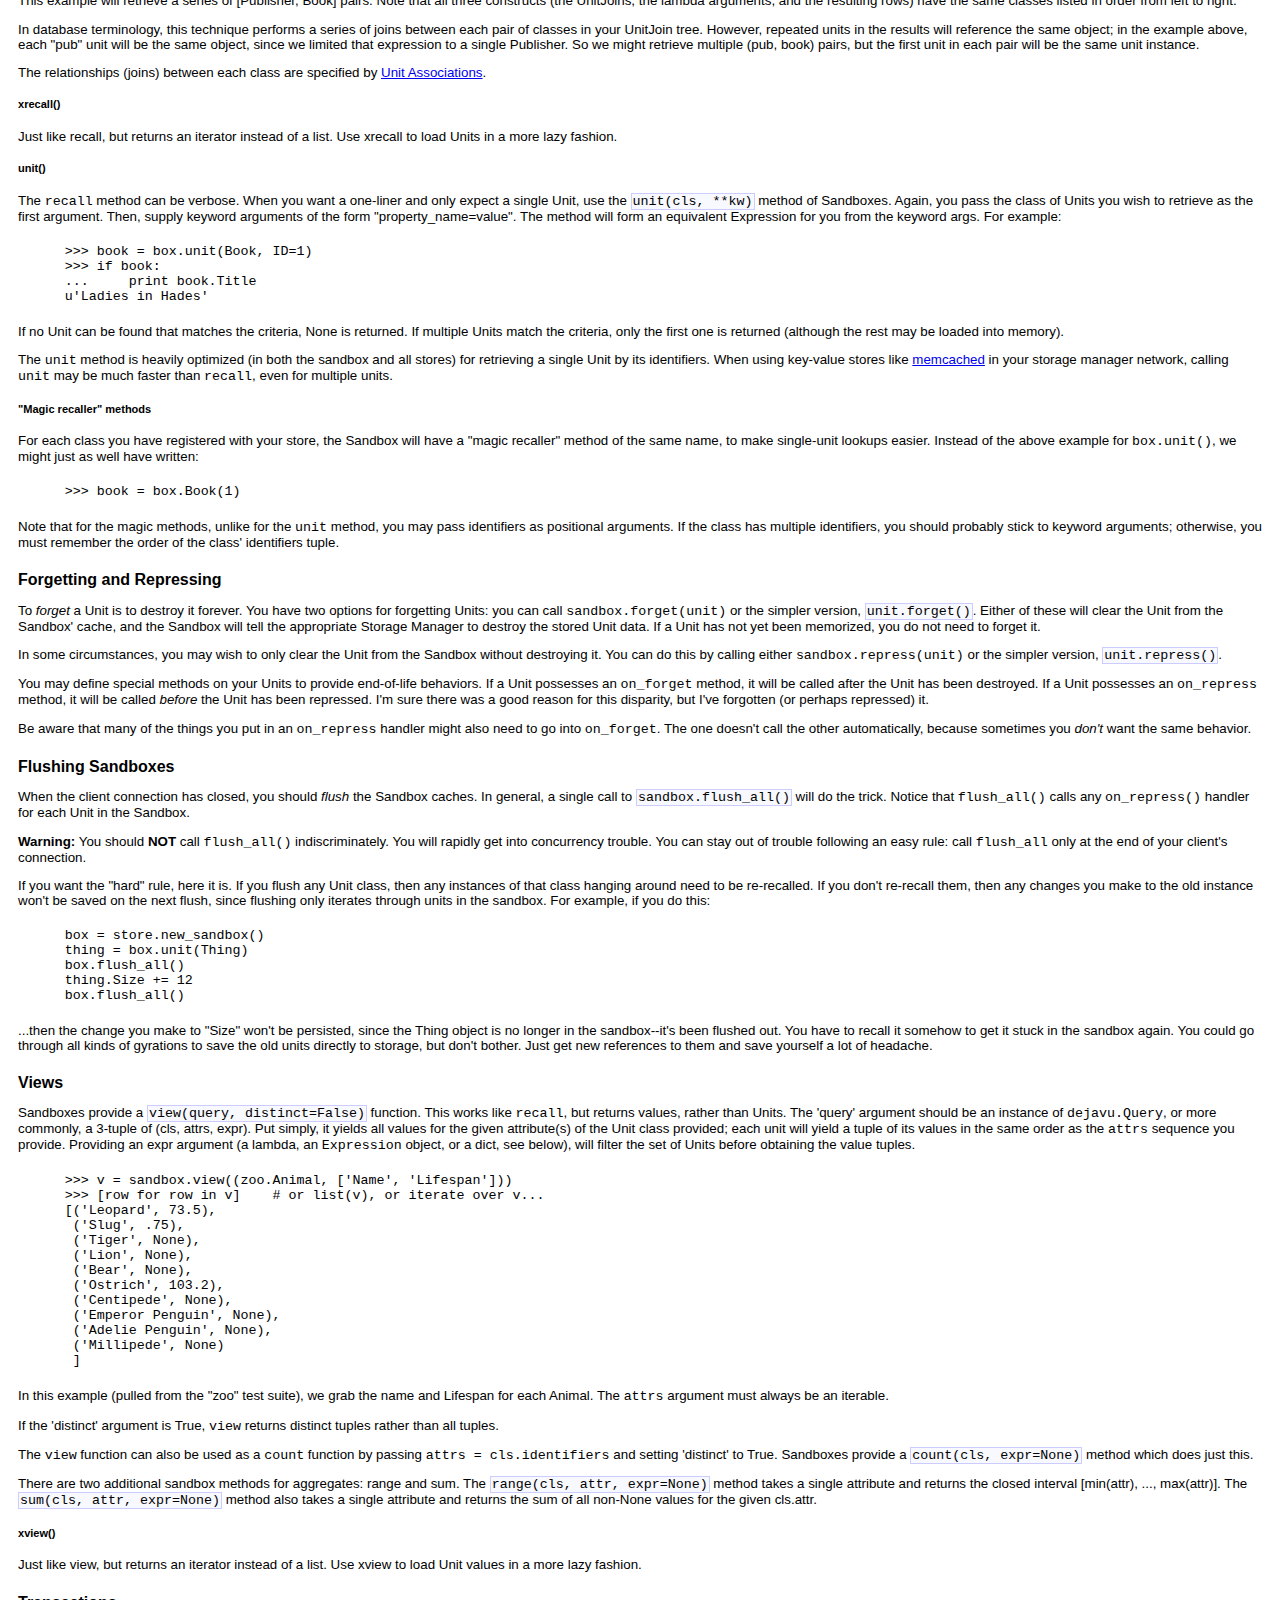
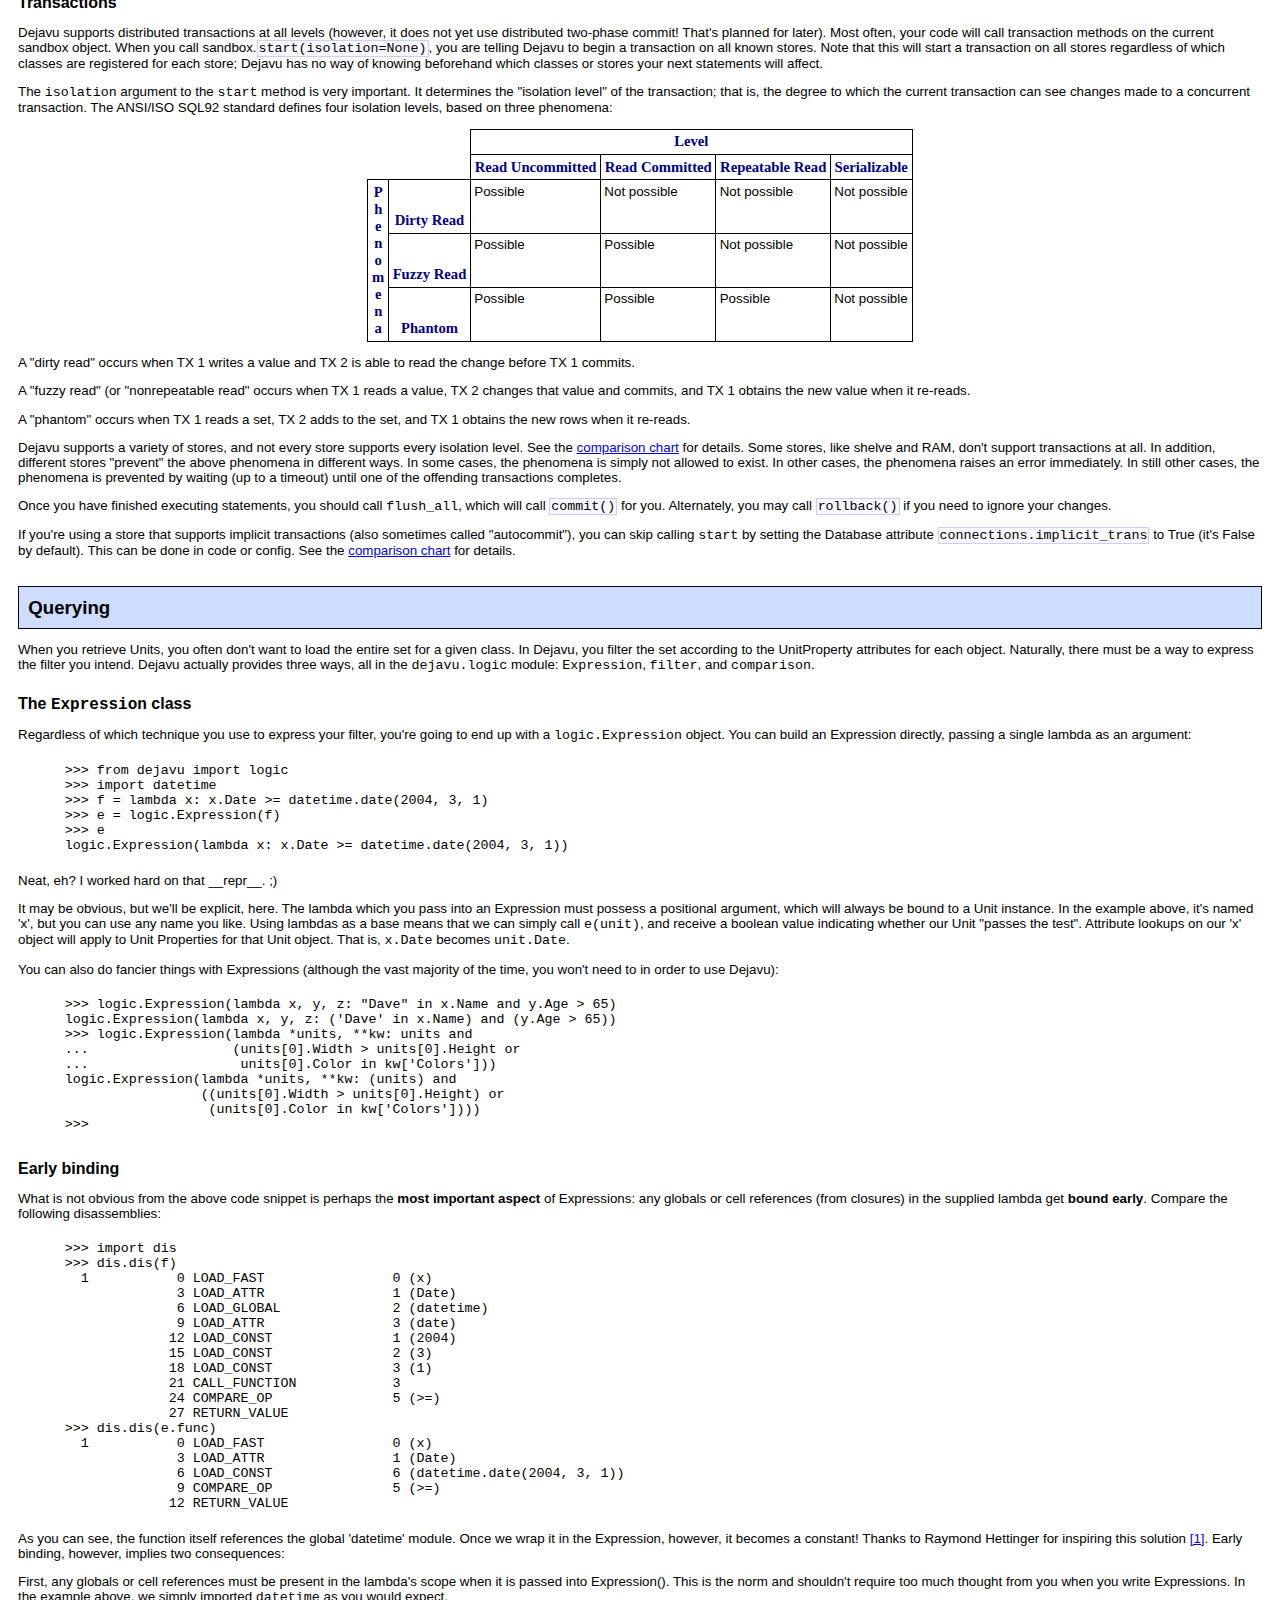
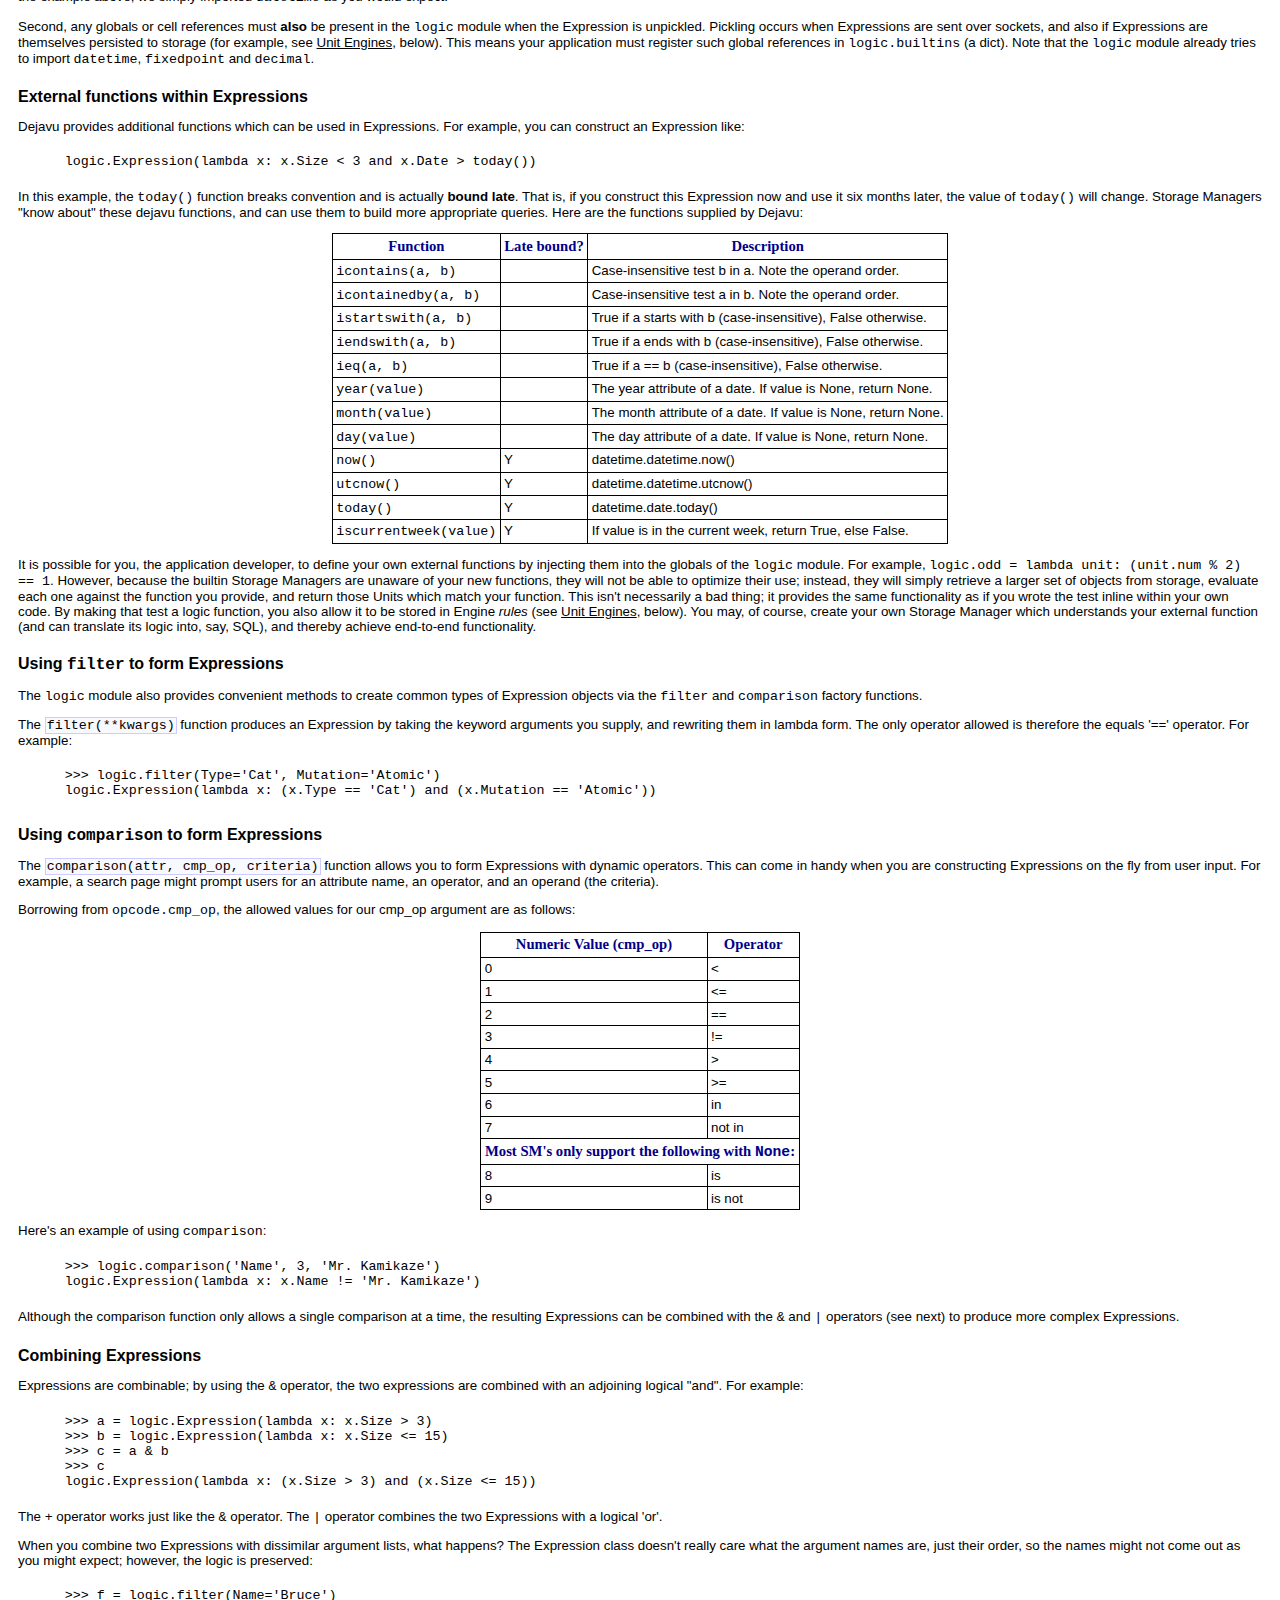
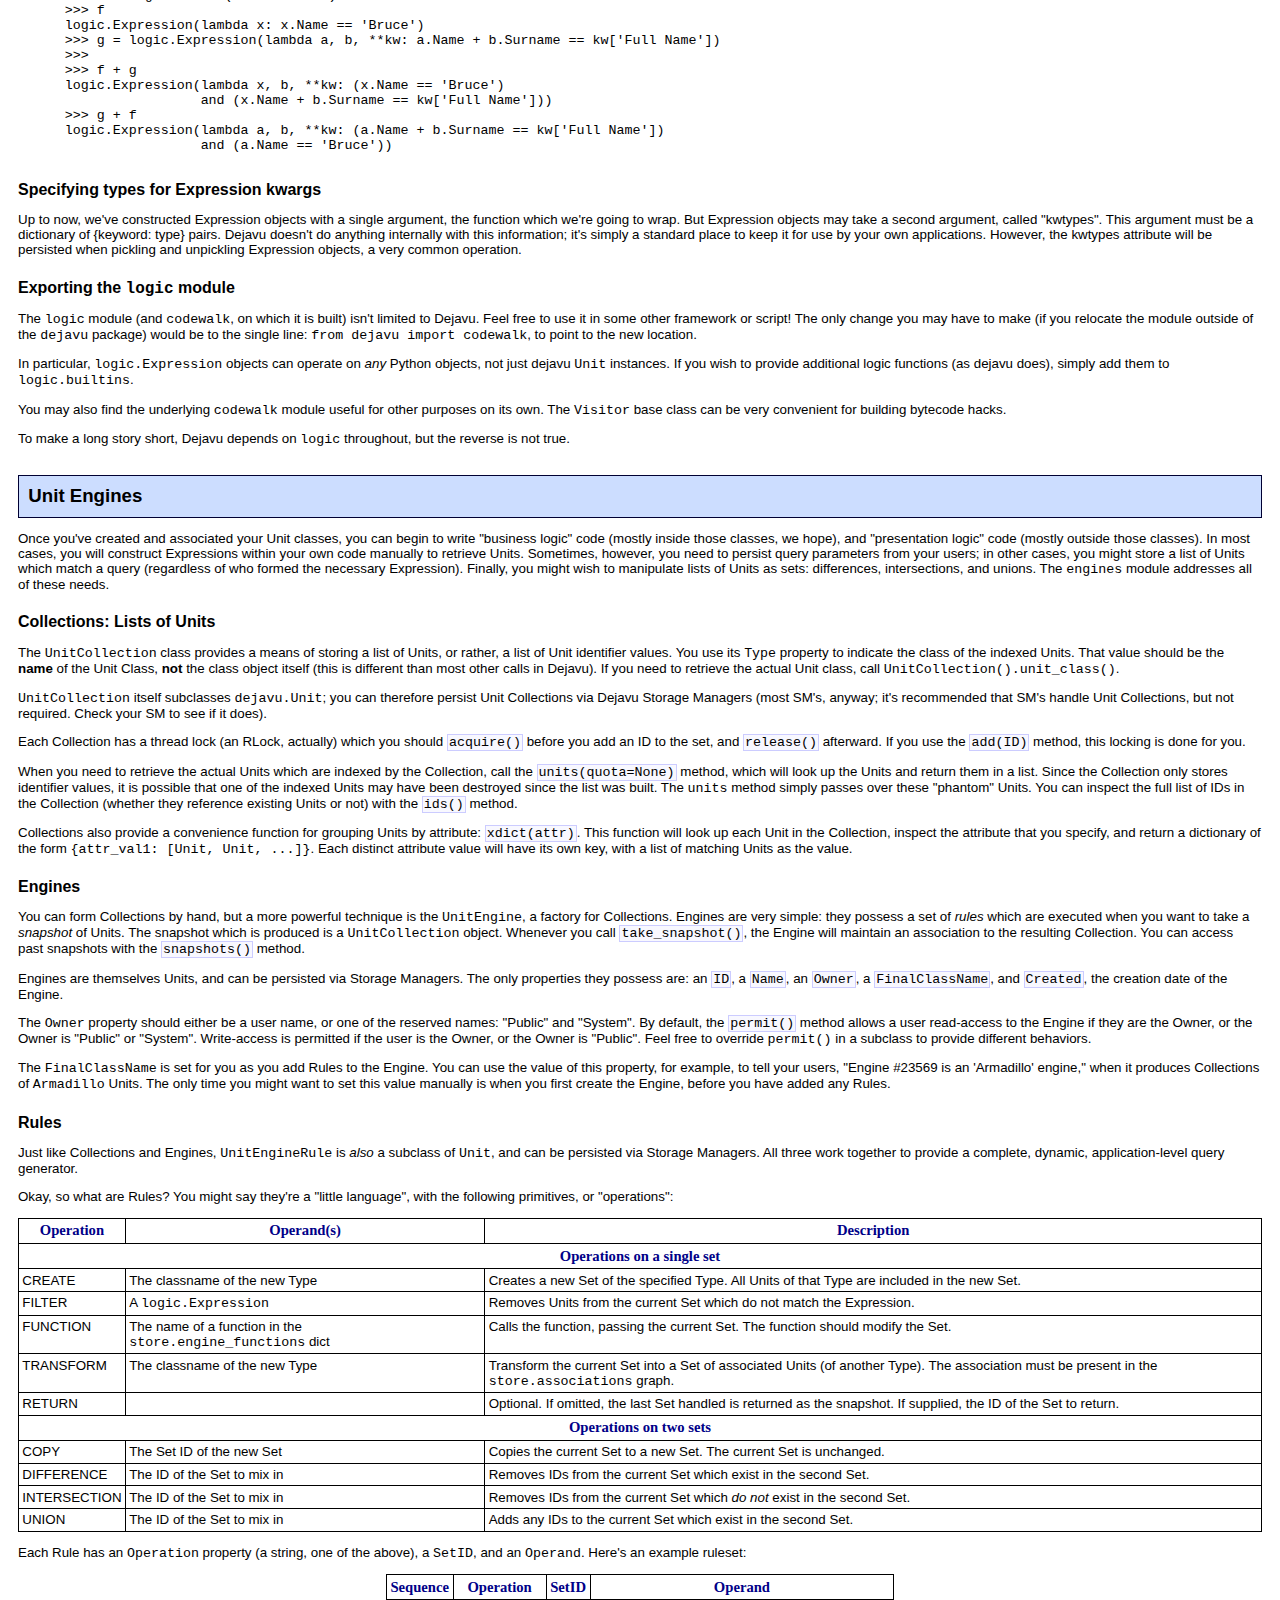
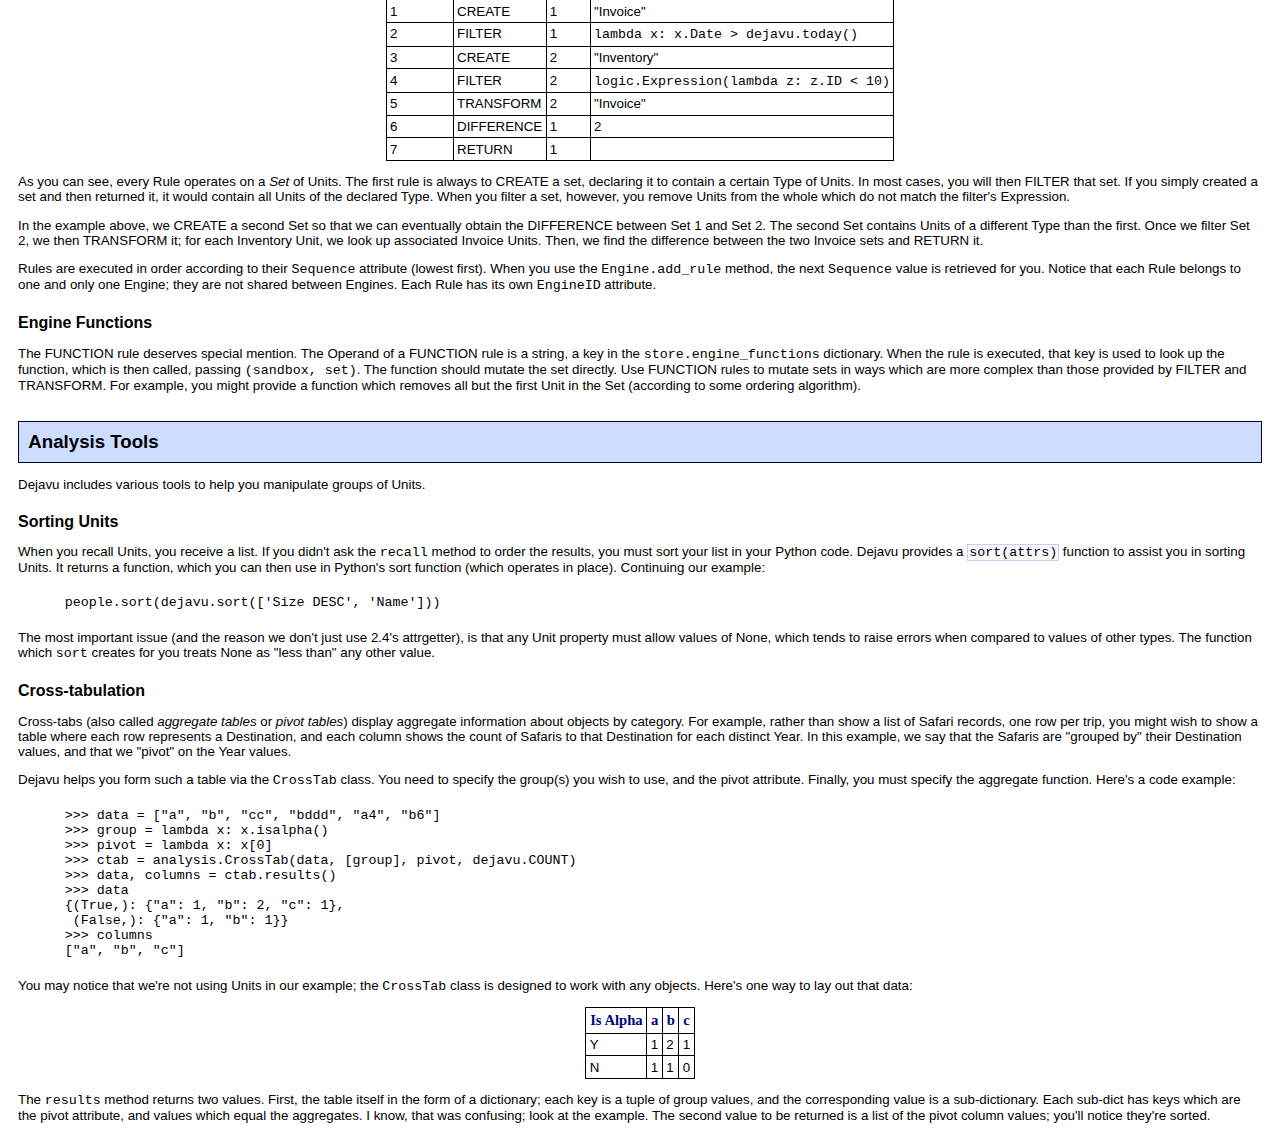
<file: dejavu/doc/managing.html>
<!DOCTYPE html PUBLIC "-//W3C//DTD XHTML 1.0 Strict//EN"
   "http://www.w3.org/TR/xhtml1/DTD/strict.dtd">
<html xmlns="http://www.w3.org/1999/xhtml" xml:lang="en" lang="en">

<head>
    <meta http-equiv="Content-Type" content="text/html; charset=UTF-8" />
    <title>Dejavu: Managing Units</title>
    <link href='dejavu.css' rel='stylesheet' type='text/css' />
</head>

<body>

<h2>Application Developers: Managing Units</h2>

<a name='sandboxes'><h3>Sandboxes</h3></a>
<p>During the life of a client connection, your application should create
and use a <tt>Sandbox</tt> to manage the set of "live" Units. A Sandbox
manages the in-memory lifecycle of Units: creation, identity, mutation, and
destruction. Sandboxes route persistence operations on Units to the correct
Storage Manager.</p>

<p>You can create Sandbox objects directly. They take a single argument, a
<tt>StorageManager</tt> object. All Storage Managers also provide a
convenience function, <tt class='def'>new_sandbox</tt>, which does this
for you. The following lines are equivalent:
<pre>box = dejavu.Sandbox(store)

box = store.new_sandbox()</pre>
You might often choose the latter when you have a reference to the store,
and would rather avoid importing dejavu yet again just to obtain
the Sandbox class.</p>

<a name='memorize'><h4>Memorizing Units</h4></a>
<p>When you create a Unit instance, it exists in isolation. There is no
connection between that Unit and storage; your Unit will not be persisted,
because Dejavu doesn't yet possess a reference to your Unit. To provide
that link, you <i>memorize</i> your Unit (or rather, you tell your Sandbox
to memorize it):
<pre>class Publisher(Unit):
    City = UnitProperty(unicode)

p = Publisher(ID='Walter J. Black')
box.memorize(p)</pre></p>

<p>Memorization does several things. First, it places your new Unit into
your store. That Unit instance will now be persisted by the appropriate
Storage Manager. It can be recalled from storage when needed, using the
built-in Expression syntax. It may have been given an ID (see
<u>Sequencing</u>, below). Memorization also makes your Unit
<i>concrete</i>; that is, your Unit will now possess a <tt>sandbox</tt>
attribute. Units whose <tt>sandbox</tt> attribute is not set (is None)
have no relationships, and their Unit Property triggers (if any) will
not fire.</p>

<p>You may define special methods on your Units to provide start-of-life
behaviors. If a Unit possesses an <tt>on_memorize</tt> method, it will
be called after the Unit has been 'reserved' in storage and placed in
the Sandbox cache.</p>

<h4>Sequencing</h4>
<p>Every <tt>Unit</tt> has one or more identifiers. The default ID property
is of type <tt>int</tt>; however, you can override that to whatever type
you like. As long as you provide your own identifier values for Units,
nothing will break--you can memorize and recall Units without problems.
However, if you memorize a Unit with an ID of <tt>None</tt>, the store
may attempt to provide an ID for it.</p>

<p>The <tt>Unit</tt> base class possesses a <tt>sequencer</tt> attribute
to help Sandboxes generate new IDs. The default value is an instance of
<tt>UnitSequencerInteger</tt>, which examines all existing Units, finds
the maximum integer ID, adds 1, and uses that value for the new ID.
[StorageManagers are free to optimize any sequencer, whether builtin or
custom, in order to take advantage of ID-generation tools in the database
or other storage provider. All builtin database StorageManagers optimize
UnitSequencerInteger in this way.]</p>

<p>The other useful Sequencer is the base class <tt>UnitSequencer</tt>,
which simply raises an error when asked to generate an ID. If you set
<tt>ClassA.ID</tt> to a string or unicode type, you'll probably want to set
<tt>ClassA.sequencer = dejavu.UnitSequencer()</tt>, and form ID values
in your own code.</p>

<h4>Recalling</h4>
<p>Once you have memorized a Unit or two, you will probably want to
recall them at some point. Sandboxes possess four member functions to
accomplish this.</p>

<a name='recall'><h5>recall()</h5></a>
<p>First, the appropriately named
<tt class='def'>recall(cls, expr=None, order=None, limit=None, offset=None)</tt>
function. This is the full-blown query method. As a first argument, you
pass it the class (<b>not</b> the name of the class, but the actual class)
of which you expect to retrieve instances. The second argument should be
a lambda or an instance of <tt>dejavu.logic.Expression</tt> (an object which
encapsulates your specific query, see <a href='#Querying'>Querying</a>).
Alternately, you may supply a dict, which will then be combined into an
Expression for you (using <a href='#filter'><tt>logic.filter</tt></a>).
The following three examples are equivalent and all result in the same output:
<pre>>>> units = box.recall(Book, dict(Year=1928))
>>> units = box.recall(Book, lambda x: x.Year == 1928)
>>> units = box.recall(Book, logic.Expression(lambda x: x.Year == 1928))
>>> [x.Title for x in units]
[u'The Giant Horse of Oz', u'Kai Lung Unrolls His Mat',
 u'Tarzan, The Lord of the Jungle']
</pre>
If you do not supply an expression, all Units of the
given Unit class will be retrieved in a list.</p>

<p>If your Unit class defines an <tt>on_recall()</tt> method, it will be
called when each Unit has been loaded from storage (at the end of the
recall process). Once the unit is loaded into a Sandbox, however,
<tt>on_recall</tt> will not be called again; it's only called at the
Sandbox/SM boundary. If <tt>on_recall</tt> raises <tt>UnrecallableError</tt>,
the unit will not be yielded back to the caller, nor placed in the Sandbox
cache.</p>

<a name='joins'><h5>Recalling multiple classes at once (JOINs)</h5></a>

<p>In addition to providing a single class to <tt>recall</tt>, you have
the option of providing a tree of classes, a nested set of
<tt class='def'>UnitJoin(class1, class2, leftbiased=None)</tt>
instances.</p>

<p>The "leftbiased" argument specifies how the results will be joined:</p>

<table>
<tr>
    <th>leftbiased</th>
    <th>Join&nbsp;Type</th>
    <th>Description</th>
    <th>Operator</th>
</tr>
<tr>
    <td>None</td>
    <td>Inner Join</td>
    <td>All related pairs of both classes will be returned.</td>
    <td><tt>&</tt> or <tt>+</tt></td>
</tr>
<tr>
    <td>True</td>
    <td>Left Join</td>
    <td>All related pairs of both classes will be returned. In addition,
        if any Unit in class1 has no match in class2, we return a single
        row with Unit1 and a "null Unit" (a Unit, all of whose properties
        are None).</td>
    <td><tt>&lt;&lt;</tt></td>
</tr>
<tr>
    <td>False</td>
    <td>Right Join</td>
    <td>All related pairs of both classes will be returned. In addition,
        if any Unit in class2 has no match in class1, we return a single
        row with a "null Unit" (a Unit, all of whose properties are None)
        and Unit2.</td>
    <td><tt>&gt;&gt;</tt></td>
</tr>
</table>

<p>Look hard? Fear not. There's a <b>much</b> easier way to join units than
writing a big tree of UnitJoins. Use the &amp;, &lt;&lt;, and &gt;&gt;
operators directly with Unit classes:</p>

<pre>tree = (Book &lt;&lt; Publisher) & Author</pre>

<p>This example will automatically produce a UnitJoin tree for you,
with Book 'left joined' to Publisher, and then 'inner joined' to
Author.</p>

<p>When you provide multiple classes, the <tt>recall</tt> method returns
a list of rows. Each row will be a list of units, one per class in the
<tt>classes</tt> arg. The <tt>expr</tt> arg should be a lambda or
<tt>logic.Expression</tt> which can evaluate all of the units in any
given row at once (you cannot use a dict expr with multiple classes).

<pre>for pub, book in box.recall(Publisher & Book, lambda p, b: p.ID == 4)</pre>

This example will retrieve a series of [Publisher, Book] pairs.
Note that all three constructs (the UnitJoins, the lambda arguments, and
the resulting rows) have the same classes listed in order from
left to right.</p>

<p>In database terminology, this technique performs a series of joins
between each pair of classes in your UnitJoin tree. However, repeated units
in the results will reference the same object; in the example above, each
"pub" unit will be the same object, since we limited that expression to
a single Publisher. So we might retrieve multiple (pub, book) pairs,
but the first unit in each pair will be the same unit instance.</p>

<p>The relationships (joins) between each class are specified by
<a href='modeling.html#associations'>Unit Associations</a>.</p>

<h5>xrecall()</h5>
<p>Just like recall, but returns an iterator instead of a list. Use xrecall
to load Units in a more lazy fashion.</p>

<h5>unit()</h5>
<p>The <tt>recall</tt> method can be verbose. When you want a one-liner
and only expect a single Unit, use the
<tt class='def'>unit(cls, **kw)</tt> method
of Sandboxes. Again, you pass the class of Units you wish to retrieve
as the first argument. Then, supply keyword arguments of the form
"property_name=value". The method will form an equivalent Expression
for you from the keyword args. For example:
<pre>>>> book = box.unit(Book, ID=1)
>>> if book:
...     print book.Title
u'Ladies in Hades'</pre>
If no Unit can be found that matches the criteria, None is returned.
If multiple Units match the criteria, only the first one is returned
(although the rest may be loaded into memory).</p>

<p>The <tt>unit</tt> method is heavily optimized (in both the sandbox and
all stores) for retrieving a single Unit by its identifiers. When using
key-value stores like <a href='http://www.danga.com/memcached/'>memcached</a>
in your storage manager network, calling <tt>unit</tt> may be much faster
than <tt>recall</tt>, even for multiple units.</p>

<h5>"Magic recaller" methods</h5>
<p>For each class you have registered with your store, the Sandbox will
have a "magic recaller" method of the same name, to make single-unit
lookups easier. Instead of the above example for <tt>box.unit()</tt>,
we might just as well have written:
<pre>>>> book = box.Book(1)</pre>
Note that for the magic methods, unlike for the <tt>unit</tt> method,
you may pass identifiers as positional arguments. If the class has
multiple identifiers, you should probably stick to keyword arguments;
otherwise, you must remember the order of the class' identifiers tuple.
</p>

<h4>Forgetting and Repressing</h4>
<p>To <i>forget</i> a Unit is to destroy it forever. You have two options
for forgetting Units: you can call <tt>sandbox.forget(unit)</tt> or
the simpler version, <tt class='def'>unit.forget()</tt>. Either of these will clear
the Unit from the Sandbox' cache, and the Sandbox will tell the appropriate
Storage Manager to destroy the stored Unit data. If a Unit has not yet
been memorized, you do not need to forget it.</p>

<p>In some circumstances, you may wish to only clear the Unit from the
Sandbox without destroying it. You can do this by calling either
<tt>sandbox.repress(unit)</tt> or the simpler version,
<tt class='def'>unit.repress()</tt>.</p>

<p>You may define special methods on your Units to provide end-of-life
behaviors. If a Unit possesses an <tt>on_forget</tt> method, it will
be called after the Unit has been destroyed. If a Unit possesses an
<tt>on_repress</tt> method, it will be called <i>before</i> the Unit
has been repressed. I'm sure there was a good reason for this
disparity, but I've forgotten (or perhaps repressed) it.</p>

<p>Be aware that many of the things you put in an <tt>on_repress</tt>
handler might also need to go into <tt>on_forget</tt>. The one doesn't
call the other automatically, because sometimes you <i>don't</i> want
the same behavior.</p>


<h4>Flushing Sandboxes</h4>
<p>When the client connection has closed, you should <i>flush</i> the
Sandbox caches. In general, a single call to
<tt class='def'>sandbox.flush_all()</tt>
will do the trick. Notice that <tt>flush_all()</tt> calls any
<tt>on_repress()</tt> handler for each Unit in the Sandbox.</p>

<p><b>Warning:</b> You should <b>NOT</b> call <tt>flush_all()</tt>
indiscriminately. You will rapidly get into concurrency trouble. You
can stay out of trouble following an easy rule: call <tt>flush_all</tt>
only at the end of your client's connection.</p>

<p>If you want the "hard" rule, here it is. If you flush any Unit class,
then any instances of that class hanging around need to be re-recalled. If
you don't re-recall them, then any changes you make to the old instance
won't be saved on the next flush, since flushing only iterates through
units in the sandbox. For example, if you do this:</p>

<pre>box = store.new_sandbox()
thing = box.unit(Thing)
box.flush_all()
thing.Size += 12
box.flush_all()
</pre>

<p>...then the change you make to "Size" won't be persisted, since the
Thing object is no longer in the sandbox--it's been flushed out. You have
to recall it somehow to get it stuck in the sandbox again. You could go
through all kinds of gyrations to save the old units directly to storage,
but don't bother. Just get new references to them and save yourself a lot
of headache.</p>

<h4>Views</h4>
<p>Sandboxes provide a
<tt class='def'>view(query, distinct=False)</tt> function.
This works like <tt>recall</tt>, but returns values, rather than Units.
The 'query' argument should be an instance of <tt>dejavu.Query</tt>,
or more commonly, a 3-tuple of (cls, attrs, expr).
Put simply, it yields all values
for the given attribute(s) of the Unit class provided; each unit will
yield a tuple of its values in the same order as the <tt>attrs</tt>
sequence you provide. Providing an expr argument (a lambda, an
<tt>Expression</tt> object, or a dict, see below), will filter the
set of Units before obtaining the value tuples.</p>

<pre>>>> v = sandbox.view((zoo.Animal, ['Name', 'Lifespan']))
>>> [row for row in v]    # or list(v), or iterate over v...
[('Leopard', 73.5),
 ('Slug', .75),
 ('Tiger', None),
 ('Lion', None),
 ('Bear', None),
 ('Ostrich', 103.2),
 ('Centipede', None),
 ('Emperor Penguin', None),
 ('Adelie Penguin', None),
 ('Millipede', None)
 ]
</pre>

<p>In this example (pulled from the "zoo" test suite), we grab the name
and Lifespan for each Animal. The <tt>attrs</tt> argument must always
be an iterable.</p>

<p>If the 'distinct' argument is True, <tt>view</tt> returns distinct
tuples rather than all tuples.</p>

<p>The <tt>view</tt> function can also be used as a <tt>count</tt>
function by passing <tt>attrs = cls.identifiers</tt> and setting
'distinct' to True.
Sandboxes provide a <tt class='def'>count(cls, expr=None)</tt>
method which does just this.</p>

<p>There are two additional sandbox methods for aggregates: range and sum.
The <tt class='def'>range(cls, attr, expr=None)</tt> method takes a single
attribute and returns the closed interval [min(attr), ..., max(attr)]. The
<tt class='def'>sum(cls, attr, expr=None)</tt> method also takes a single
attribute and returns the sum of all non-None values for the given
cls.attr.</p>

<h5>xview()</h5>
<p>Just like view, but returns an iterator instead of a list. Use xview
to load Unit values in a more lazy fashion.</p>



<h4>Transactions</h4>
<p>Dejavu supports distributed transactions at all levels (however, it
does not yet use distributed two-phase commit! That's planned for later).
Most often, your code will call transaction methods on the current 
sandbox object.
When you call sandbox.<tt class='def'>start(isolation=None)</tt>,
you are telling Dejavu to begin a transaction on all known stores.
Note that this will start a transaction on all stores regardless of
which classes are registered for each store; Dejavu has no way of
knowing beforehand which classes or stores your next statements
will affect.</p>

<p>The <tt>isolation</tt> argument to the <tt>start</tt> method is very
important. It determines the "isolation level" of the transaction;
that is, the degree to which the current transaction can see changes made
to a concurrent transaction. The ANSI/ISO SQL92 standard defines four
isolation levels, based on three phenomena:</p>

<table style='border: none;'>
<tr>
    <th rowspan='2' colspan='2' style='border: none;'>&nbsp;</th>
    <th colspan='4'>Level</th>
</tr>
<tr>
    <th>Read Uncommitted</th>
    <th>Read Committed</th>
    <th>Repeatable Read</th>
    <th>Serializable</th>
</tr>
<tr>
    <th rowspan='3'>P<br />h<br />e<br />n<br />o<br />m<br />e<br />n<br />a</th>
    <th>Dirty Read</th>
    <td>Possible</td>
    <td>Not possible</td>
    <td>Not possible</td>
    <td>Not possible</td>
</tr>
<tr>
    <th>Fuzzy Read</th>
    <td>Possible</td>
    <td>Possible</td>
    <td>Not possible</td>
    <td>Not possible</td>
</tr>
<tr>
    <th>Phantom</th>
    <td>Possible</td>
    <td>Possible</td>
    <td>Possible</td>
    <td>Not possible</td>
</tr>
</table>

<p>A "dirty read" occurs when TX 1 writes a value and TX 2 is able to read
the change before TX 1 commits.</p>

<p>A "fuzzy read" (or "nonrepeatable read" occurs when TX 1 reads a value,
TX 2 changes that value and commits, and TX 1 obtains the new value when
it re-reads.</p>

<p>A "phantom" occurs when TX 1 reads a set, TX 2 adds to the set,
and TX 1 obtains the new rows when it re-reads.</p>

<p>Dejavu supports a variety of stores, and not every store supports every
isolation level. See the <a href='storage.html#comparison'>comparison chart</a>
for details. Some stores, like shelve and RAM, don't support transactions
at all. In addition, different stores "prevent" the above phenomena in 
different ways. In some cases, the phenomena is simply not allowed to exist.
In other cases, the phenomena raises an error immediately. In still other
cases, the phenomena is prevented by waiting (up to a timeout) until one
of the offending transactions completes.</p>

<p>Once you have finished executing statements, you should call
<tt>flush_all</tt>, which will call <tt class='def'>commit()</tt>
for you. Alternately, you may call <tt class='def'>rollback()</tt>
if you need to ignore your changes.</p>

<p>If you're using a store that supports implicit transactions (also
sometimes called "autocommit"), you can skip calling <tt>start</tt>
by setting the Database attribute <tt class='def'>connections.implicit_trans</tt>
to True (it's False by default). This can be done in code or config.
See the <a href='storage.html#comparison'>comparison chart</a> for
details.</p>


<h3><a name='Querying'>Querying</a></h3>
<p>When you retrieve Units, you often don't want to load the entire set for
a given class. In Dejavu, you filter the set according to the UnitProperty
attributes for each object. Naturally, there must be a way to express
the filter you intend. Dejavu actually provides three ways, all in the
<tt>dejavu.logic</tt> module: <tt>Expression</tt>,
<tt>filter</tt>, and <tt>comparison</tt>.</p>

<h4>The <tt>Expression</tt> class</h4>
<p>Regardless of which technique you use to express your filter, you're
going to end up with a <tt>logic.Expression</tt> object. You can build
an Expression directly, passing a single lambda as an argument:
<pre>>>> from dejavu import logic
>>> import datetime
>>> f = lambda x: x.Date >= datetime.date(2004, 3, 1)
>>> e = logic.Expression(f)
>>> e
logic.Expression(lambda x: x.Date >= datetime.date(2004, 3, 1))</pre>
Neat, eh? I worked hard on that __repr__. ;)</p>

<p>It may be obvious, but we'll be explicit, here. The lambda which you pass
into an Expression must possess a positional argument, which will
always be bound to a Unit instance. In the example above, it's named 'x',
but you can use any name you like. Using lambdas as a base means that we
can simply call <tt>e(unit)</tt>, and receive a boolean
value indicating whether our Unit "passes the test". Attribute lookups on
our 'x' object will apply to Unit Properties for that Unit object.
That is, <tt>x.Date</tt> becomes <tt>unit.Date</tt>.</p>

<p>You can also do fancier things with Expressions (although the vast
majority of the time, you won't need to in order to use Dejavu):</p>
<pre>>>> logic.Expression(lambda x, y, z: "Dave" in x.Name and y.Age > 65)
logic.Expression(lambda x, y, z: ('Dave' in x.Name) and (y.Age > 65))
>>> logic.Expression(lambda *units, **kw: units and
...                  (units[0].Width > units[0].Height or
...                   units[0].Color in kw['Colors']))
logic.Expression(lambda *units, **kw: (units) and
                 ((units[0].Width > units[0].Height) or
                  (units[0].Color in kw['Colors'])))
>>> 
</pre>

<h4>Early binding</h4>
<p>What is not obvious from the above code snippet is perhaps the <b>most
important aspect</b> of Expressions: any globals or cell references (from 
closures) in the supplied lambda get <b>bound early</b>. Compare the
following disassemblies:
<pre>>>> import dis
>>> dis.dis(f)
  1           0 LOAD_FAST                0 (x)
              3 LOAD_ATTR                1 (Date)
              6 LOAD_GLOBAL              2 (datetime)
              9 LOAD_ATTR                3 (date)
             12 LOAD_CONST               1 (2004)
             15 LOAD_CONST               2 (3)
             18 LOAD_CONST               3 (1)
             21 CALL_FUNCTION            3
             24 COMPARE_OP               5 (>=)
             27 RETURN_VALUE        
>>> dis.dis(e.func)
  1           0 LOAD_FAST                0 (x)
              3 LOAD_ATTR                1 (Date)
              6 LOAD_CONST               6 (datetime.date(2004, 3, 1))
              9 COMPARE_OP               5 (>=)
             12 RETURN_VALUE        
</pre>
As you can see, the function itself references the global 'datetime' module.
Once we wrap it in the Expression, however, it becomes a constant! Thanks to
Raymond Hettinger for inspiring this solution <a href='#hettinger'>[1]</a>.
Early binding, however, implies two consequences:</p>

<p>First, any globals or cell references must be present in the lambda's
scope when it is passed into Expression(). This is the norm and shouldn't
require too much thought from you when you write Expressions. In the
example above, we simply imported <tt>datetime</tt> as you would expect.</p>

<p>Second, any globals or cell references must <b>also</b> be present in
the <tt>logic</tt> module when the Expression is unpickled.
Pickling occurs when Expressions are sent over sockets, and also if
Expressions are themselves persisted to storage (for example, see
<u>Unit Engines</u>, below). This means your application must register
such global references in <tt>logic.builtins</tt> (a dict). Note that
the <tt>logic</tt> module already tries to import <tt>datetime</tt>,
<tt>fixedpoint</tt> and <tt>decimal</tt>.</p>

<h4>External functions within Expressions</h4>
<p>Dejavu provides additional functions which can be used in Expressions.
For example, you can construct an Expression like:
<pre>logic.Expression(lambda x: x.Size < 3 and x.Date > today())</pre>
In this example, the <tt>today()</tt> function breaks convention and is
actually <b>bound late</b>. That is, if you construct this Expression now
and use it six months later, the value of <tt>today()</tt> will change.
Storage Managers "know about" these dejavu functions, and can use them
to build more appropriate queries. Here are the functions supplied by
Dejavu:</p>

<table>
<tr><th>Function</th><th>Late bound?</th><th>Description</th></tr>
<tr>
    <td><tt>icontains(a, b)</tt></td>
    <td></td>
    <td>Case-insensitive test b in a. Note the operand order.</td>
</tr>
<tr>
    <td><tt>icontainedby(a, b)</tt></td>
    <td></td>
    <td>Case-insensitive test a in b. Note the operand order.</td>
</tr>
<tr>
    <td><tt>istartswith(a, b)</tt></td>
    <td></td>
    <td>True if a starts with b (case-insensitive), False otherwise.</td>
</tr>
<tr>
    <td><tt>iendswith(a, b)</tt></td>
    <td></td>
    <td>True if a ends with b (case-insensitive), False otherwise.</td>
</tr>
<tr>
    <td><tt>ieq(a, b)</tt></td>
    <td></td>
    <td>True if a == b (case-insensitive), False otherwise.</td>
</tr>
<tr>
    <td><tt>year(value)</tt></td>
    <td></td>
    <td>The year attribute of a date. If value is None, return None.</td>
</tr>
<tr>
    <td><tt>month(value)</tt></td>
    <td></td>
    <td>The month attribute of a date. If value is None, return None.</td>
</tr>
<tr>
    <td><tt>day(value)</tt></td>
    <td></td>
    <td>The day attribute of a date. If value is None, return None.</td>
</tr>
<tr>
    <td><tt>now()</tt></td>
    <td>Y</td>
    <td>datetime.datetime.now()</td>
</tr>
<tr>
    <td><tt>utcnow()</tt></td>
    <td>Y</td>
    <td>datetime.datetime.utcnow()</td>
</tr>
<tr>
    <td><tt>today()</tt></td>
    <td>Y</td>
    <td>datetime.date.today()</td>
</tr>
<tr>
    <td><tt>iscurrentweek(value)</tt></td>
    <td>Y</td>
    <td>If value is in the current week, return True, else False.</td>
</tr>
</table>

<p>It is possible for you, the application developer, to define your
own external functions by injecting them into the globals of the
<tt>logic</tt> module. For example, <tt>logic.odd = lambda unit:
(unit.num % 2) == 1</tt>. However, because the builtin Storage Managers
are unaware of your new functions, they will not be able to optimize
their use; instead, they will simply retrieve a larger set of objects
from storage, evaluate each one against the function you provide,
and return those Units which match your function. This isn't necessarily
a bad thing; it provides the same functionality as if you wrote the test
inline within your own code. By making that test a logic function, you also
allow it to be stored in Engine <i>rules</i> (see <u>Unit Engines</u>,
below). You may, of course, create your own Storage Manager which
understands your external function (and can translate its logic into,
say, SQL), and thereby achieve end-to-end functionality.</p>

<a name='filter'><h4>Using <tt>filter</tt> to form Expressions</h4></a>
<p>The <tt>logic</tt> module also provides convenient methods to
create common types of Expression objects via the <tt>filter</tt> and
<tt>comparison</tt> factory functions.</p>

<p>The <tt class='def'>filter(**kwargs)</tt> function produces an Expression by taking
the keyword arguments you supply, and rewriting them in lambda form. The 
only operator allowed is therefore the equals '==' operator. For example:
<pre>>>> logic.filter(Type='Cat', Mutation='Atomic')
logic.Expression(lambda x: (x.Type == 'Cat') and (x.Mutation == 'Atomic'))</pre>
</p>

<h4>Using <tt>comparison</tt> to form Expressions</h4>
<p>The <tt class='def'>comparison(attr, cmp_op, criteria)</tt> function allows you to
form Expressions with dynamic operators. This can come in handy when you
are constructing Expressions on the fly from user input. For example, a
search page might prompt users for an attribute name, an operator, and an
operand (the criteria).</p>

<p>Borrowing from <tt>opcode.cmp_op</tt>, the allowed values for our cmp_op
argument are as follows:</p>
<table>
<tr><th>Numeric Value (cmp_op)</th><th>Operator</th></tr>
<tr><td>0</td><td>&lt;</td></tr>
<tr><td>1</td><td>&lt;=</td></tr>
<tr><td>2</td><td>==</td></tr>
<tr><td>3</td><td>!=</td></tr>
<tr><td>4</td><td>&gt;</td></tr>
<tr><td>5</td><td>&gt;=</td></tr>
<tr><td>6</td><td>in</td></tr>
<tr><td>7</td><td>not in</td></tr>
<tr><th colspan='2'>Most SM's only support the following with <tt>None</tt>:</th></tr>
<tr><td>8</td><td>is</td></tr>
<tr><td>9</td><td>is not</td></tr>
</table>

<p>Here's an example of using <tt>comparison</tt>:
<pre>>>> logic.comparison('Name', 3, 'Mr. Kamikaze')
logic.Expression(lambda x: x.Name != 'Mr. Kamikaze')</pre>
Although the comparison function only allows a single comparison at a time,
the resulting Expressions can be combined with the <tt>&</tt> and <tt>|</tt>
operators (see next) to produce more complex Expressions.</p>

<h4>Combining Expressions</h4>
<p>Expressions are combinable; by using the <tt>&</tt> operator, the two
expressions are combined with an adjoining logical "and". For example:
<pre>>>> a = logic.Expression(lambda x: x.Size > 3)
>>> b = logic.Expression(lambda x: x.Size <= 15)
>>> c = a & b
>>> c
logic.Expression(lambda x: (x.Size > 3) and (x.Size <= 15))</pre>
The <tt>+</tt> operator works just like the <tt>&</tt> operator. The
<tt>|</tt> operator combines the two Expressions with a logical 'or'.</p>

<p>When you combine two Expressions with dissimilar argument lists,
what happens? The Expression class doesn't really care what the argument 
names are, just their order, so the names might not come out as you might
expect; however, the logic is preserved:</p>

<pre>>>> f = logic.filter(Name='Bruce')
>>> f
logic.Expression(lambda x: x.Name == 'Bruce')
>>> g = logic.Expression(lambda a, b, **kw: a.Name + b.Surname == kw['Full Name'])
>>> 
>>> f + g
logic.Expression(lambda x, b, **kw: (x.Name == 'Bruce')
                 and (x.Name + b.Surname == kw['Full Name']))
>>> g + f
logic.Expression(lambda a, b, **kw: (a.Name + b.Surname == kw['Full Name'])
                 and (a.Name == 'Bruce'))
</pre>

<h4><a name='kwtypes'>Specifying types for Expression kwargs</a></h4>
<p>Up to now, we've constructed Expression objects with a single argument,
the function which we're going to wrap. But Expression objects may take
a second argument, called "kwtypes". This argument must be a dictionary of
{keyword: type} pairs. Dejavu doesn't do anything internally with this
information; it's simply a standard place to keep it for use by your own
applications. However, the kwtypes attribute will be persisted when
pickling and unpickling Expression objects, a very common operation.</p>

<h4>Exporting the <tt>logic</tt> module</h4>
<p>The <tt>logic</tt> module (and <tt>codewalk</tt>, on which it is built)
isn't limited to Dejavu. Feel free to use it in some other framework or
script! The only change you may have to make (if you relocate the module
outside of the <tt>dejavu</tt> package) would be to the single line:
<tt>from dejavu import codewalk</tt>, to point to the new location.</p>

<p>In particular, <tt>logic.Expression</tt> objects can operate on <i>any</i>
Python objects, not just dejavu <tt>Unit</tt> instances. If you wish to
provide additional logic functions (as dejavu does), simply add them
to <tt>logic.builtins</tt>.</p>

<p>You may also find the underlying <tt>codewalk</tt> module useful for
other purposes on its own. The <tt>Visitor</tt> base class can be very
convenient for building bytecode hacks.</p>

<p>To make a long story short, Dejavu depends on <tt>logic</tt> throughout,
but the reverse is not true.</p>


<h3><a name='Engines'>Unit Engines</a></h3>
<p>Once you've created and associated your Unit classes, you can begin to
write "business logic" code (mostly inside those classes, we hope), and
"presentation logic" code (mostly outside those classes). In most cases,
you will construct Expressions within your own code manually to retrieve
Units. Sometimes, however, you need to persist query parameters from your
users; in other cases, you might store a list of Units which match a query
(regardless of who formed the necessary Expression). Finally, you might
wish to manipulate lists of Units as sets: differences, intersections,
and unions. The <tt>engines</tt> module addresses all of these needs.</p>

<h4>Collections: Lists of Units</h4>
<p>The <tt>UnitCollection</tt> class provides a means of storing a list of
Units, or rather, a list of Unit identifier values. You use its <tt>Type</tt>
property to indicate the class of the indexed Units. That value should be
the <b>name</b> of the Unit Class, <b>not</b> the class object itself
(this is different than most other calls in Dejavu). If you need to
retrieve the actual Unit class, call <tt>UnitCollection().unit_class()</tt>.</p>

<p><tt>UnitCollection</tt> itself subclasses <tt>dejavu.Unit</tt>; you can
therefore persist Unit Collections via Dejavu Storage Managers (most SM's,
anyway; it's recommended that SM's handle Unit Collections, but not
required. Check your SM to see if it does).</p>

<p>Each Collection has a thread lock (an RLock, actually) which you should
<tt class='def'>acquire()</tt> before you add an ID to the set,
and <tt class='def'>release()</tt> afterward. If you use the
<tt class='def'>add(ID)</tt> method, this locking is done
for you.</p>

<p>When you need to retrieve the actual Units which are indexed by the
Collection, call the <tt class='def'>units(quota=None)</tt> method, which
will look up the Units and return them in a list. Since the Collection only
stores identifier values, it is possible that one of the indexed Units may have
been destroyed since the list was built. The <tt>units</tt> method simply
passes over these "phantom" Units. You can inspect the full list of IDs
in the Collection (whether they reference existing Units or not) with
the <tt class='def'>ids()</tt> method.</p>

<p>Collections also provide a convenience function for grouping Units
by attribute: <tt class='def'>xdict(attr)</tt>. This function will look up
each Unit
in the Collection, inspect the attribute that you specify, and return
a dictionary of the form <tt>{attr_val1: [Unit, Unit, ...]}</tt>.
Each distinct attribute value will have its own key, with a list of
matching Units as the value.</p>

<h4>Engines</h4>
<p>You can form Collections by hand, but a more powerful technique is
the <tt>UnitEngine</tt>, a factory for Collections. Engines are very
simple: they possess a set of <i>rules</i> which are executed when
you want to take a <i>snapshot</i> of Units. The snapshot which is
produced is a <tt>UnitCollection</tt> object. Whenever you call
<tt class='def'>take_snapshot()</tt>, the Engine will maintain an association
to the resulting Collection. You can access past snapshots with the
<tt class='def'>snapshots()</tt> method.</p>

<p>Engines are themselves Units, and can be persisted via Storage Managers.
The only properties they possess are: an <tt class='def'>ID</tt>,
a <tt class='def'>Name</tt>, an <tt class='def'>Owner</tt>,
a <tt class='def'>FinalClassName</tt>, and <tt class='def'>Created</tt>,
the creation date of the Engine.</p>

<p>The <tt>Owner</tt> property should either be a user name, or one of the
reserved names: "Public" and "System". By default, the
<tt class='def'>permit()</tt>
method allows a user read-access to the Engine if they are the Owner, or
the Owner is "Public" or "System". Write-access is permitted if the user
is the Owner, or the Owner is "Public". Feel free to override
<tt>permit()</tt> in a subclass to provide different behaviors.</p>

<p>The <tt>FinalClassName</tt> is set for you as you add Rules to the
Engine. You can use the value of this property, for example, to tell
your users, "Engine #23569 is an 'Armadillo' engine," when it produces
Collections of <tt>Armadillo</tt> Units. The only time you might want to
set this value manually is when you first create the Engine, before you
have added any Rules.</p>

<h4><a name='unitenginerules'>Rules</a></h4>
<p>Just like Collections and Engines, <tt>UnitEngineRule</tt> is <i>also</i>
a subclass of <tt>Unit</tt>, and can be persisted via Storage Managers. All
three work together to provide a complete, dynamic, application-level query
generator.</p>

<p>Okay, so what are Rules? You might say they're a "little language",
with the following primitives, or "operations":</p>
<table>
<tr><th>Operation</th><th>Operand(s)</th><th>Description</th></tr>
<tr><th colspan='3'>Operations on a single set</th></tr>
<tr>
    <td>CREATE</td>
    <td>The classname of the new Type</td>
    <td>Creates a new Set of the specified Type. All Units of that Type
        are included in the new Set.</td>
</tr>
<tr>
    <td>FILTER</td>
    <td>A <tt>logic.Expression</tt></td>
    <td>Removes Units from the current Set which do not match the
        Expression.</td>
</tr>
<tr>
    <td>FUNCTION</td>
    <td>The name of a function in the <tt>store.engine_functions</tt>
        dict</td>
    <td>Calls the function, passing the current Set. The function
        should modify the Set.</td>
</tr>
<tr>
    <td>TRANSFORM</td>
    <td>The classname of the new Type</td>
    <td>Transform the current Set into a Set of associated Units
        (of another Type). The association must be present in the
        <tt>store.associations</tt> graph.</td>
</tr>
<tr>
    <td>RETURN</td>
    <td></td>
    <td>Optional. If omitted, the last Set handled is returned as the
        snapshot. If supplied, the ID of the Set to return.</td>
</tr>
<tr><th colspan='3'>Operations on two sets</th></tr>
<tr>
    <td>COPY</td>
    <td>The Set ID of the new Set</td>
    <td>Copies the current Set to a new Set. The current Set is unchanged.</td>
</tr>
<tr>
    <td>DIFFERENCE</td>
    <td>The ID of the Set to mix in</td>
    <td>Removes IDs from the current Set which exist in the second Set.</td>
</tr>
<tr>
    <td>INTERSECTION</td>
    <td>The ID of the Set to mix in</td>
    <td>Removes IDs from the current Set which <i>do not</i> exist in the
        second Set.</td>
</tr>
<tr>
    <td>UNION</td>
    <td>The ID of the Set to mix in</td>
    <td>Adds any IDs to the current Set which exist in the second Set.</td>
</tr>
</table>

<p>Each Rule has an <tt>Operation</tt> property (a string, one of the above),
a <tt>SetID</tt>, and an <tt>Operand</tt>. Here's an example ruleset:</p>
<table>
<tr><th>Sequence</th><th>Operation</th><th>SetID</th><th>Operand</th></tr>
<tr><td>1</td><td>CREATE</td><td>1</td><td>"Invoice"</td></tr>
<tr><td>2</td><td>FILTER</td><td>1</td>
    <td><tt>lambda x: x.Date > dejavu.today()</tt></td></tr>
<tr><td>3</td><td>CREATE</td><td>2</td><td>"Inventory"</td></tr>
<tr><td>4</td><td>FILTER</td><td>2</td>
    <td><tt>logic.Expression(lambda z: z.ID < 10)</tt></td></tr>
<tr><td>5</td><td>TRANSFORM</td><td>2</td><td>"Invoice"</td></tr>
<tr><td>6</td><td>DIFFERENCE</td><td>1</td><td>2</td></tr>
<tr><td>7</td><td>RETURN</td><td>1</td><td></td></tr>
</table>

<p>As you can see, every Rule operates on a <i>Set</i> of Units. The first
rule is always to CREATE a set, declaring it to contain a certain Type
of Units. In most cases, you will then FILTER that set. If you simply
created a set and then returned it, it would contain all Units of the
declared Type. When you filter a set, however, you remove Units from
the whole which do not match the filter's Expression.</p>

<p>In the example above, we CREATE a second Set so that we can eventually
obtain the DIFFERENCE between Set 1 and Set 2. The second Set contains
Units of a different Type than the first. Once we filter Set 2, we then
TRANSFORM it; for each Inventory Unit, we look up associated Invoice
Units. Then, we find the difference between the two Invoice sets and
RETURN it.</p>

<p>Rules are executed in order according to their <tt>Sequence</tt>
attribute (lowest first). When you use the <tt>Engine.add_rule</tt> method,
the next <tt>Sequence</tt> value is retrieved for you. Notice that each
Rule belongs to one and only one Engine; they are not shared between
Engines. Each Rule has its own <tt>EngineID</tt> attribute.</p>

<h4>Engine Functions</h4>
<p>The FUNCTION rule deserves special mention. The Operand of a FUNCTION
rule is a string, a key in the <tt>store.engine_functions</tt> dictionary.
When the rule is executed, that key is used to look up the function, which
is then called, passing <tt>(sandbox, set)</tt>. The function should
mutate the set directly. Use FUNCTION rules to mutate sets in ways which
are more complex than those provided by FILTER and TRANSFORM. For example,
you might provide a function which removes all but the first Unit in the
Set (according to some ordering algorithm).</p>


<h3>Analysis Tools</h3>
<p>Dejavu includes various tools to help you manipulate groups of Units.</p>

<h4>Sorting Units</h4>
<p>When you recall Units, you receive a list. If you didn't ask the
<tt>recall</tt> method to order the results, you must sort your list
in your Python code. Dejavu provides a <tt class='def'>sort(attrs)</tt>
function to assist you in sorting Units. It returns a function, which you
can then use in Python's sort function (which operates in place).
Continuing our example:
<pre>people.sort(dejavu.sort(['Size DESC', 'Name']))</pre>
The most important issue (and the reason we don't just use 2.4's attrgetter),
is that any Unit property must allow values of None, which tends to raise
errors when compared to values of other types. The function which
<tt>sort</tt> creates for you treats None as "less than" any other value.</p>

<h4>Cross-tabulation</h4>
<p>Cross-tabs (also called <i>aggregate tables</i> or <i>pivot tables</i>)
display aggregate information about objects by category. For example,
rather than show a list of Safari records, one row per trip, you might
wish to show a table where each row represents a Destination, and each
column shows the count of Safaris to that Destination for each distinct
Year. In this example, we say that the Safaris are "grouped by" their
Destination values, and that we "pivot" on the Year values.</p>

<p>Dejavu helps you form such a table via the <tt>CrossTab</tt> class.
You need to specify the group(s) you wish to use, and the pivot attribute.
Finally, you must specify the aggregate function. Here's a code example:
<pre>
>>> data = ["a", "b", "cc", "bddd", "a4", "b6"]
>>> group = lambda x: x.isalpha()
>>> pivot = lambda x: x[0]
>>> ctab = analysis.CrossTab(data, [group], pivot, dejavu.COUNT)
>>> data, columns = ctab.results()
>>> data
{(True,): {"a": 1, "b": 2, "c": 1},
 (False,): {"a": 1, "b": 1}}
>>> columns
["a", "b", "c"]</pre>
You may notice that we're not using Units in our example; the
<tt>CrossTab</tt> class is designed to work with any objects. Here's one
way to lay out that data:</p>
<table>
<tr><th>Is Alpha</th><th>a</th><th>b</th><th>c</th></tr>
<tr><td>Y</td><td>1</td><td>2</td><td>1</td></tr>
<tr><td>N</td><td>1</td><td>1</td><td>0</td></tr>
</table>

<p>The <tt>results</tt> method returns two values. First, the table
itself in the form of a dictionary; each key is a tuple of group values,
and the corresponding value is a sub-dictionary. Each sub-dict has keys
which are the pivot attribute, and values which equal the aggregates.
I know, that was confusing; look at the example. The second value to
be returned is a list of the pivot column values; you'll notice they're
sorted.</p>

<p>The groups and pivot arguments may be either strings or functions.
If strings, they must be the names of attributes of the source objects.
The final aggfunc argument defaults to COUNT, but may also be SUM.
More aggfuncs may arrive in the future.</p>

<hr />

<p><a name='hettinger'>[1]</a> Python Cookbook,
<a href='http://aspn.activestate.com/ASPN/Cookbook/Python/Recipe/277940'>Binding
Constants at compile time</a><br />
</p>

</body>
</html>
</file>
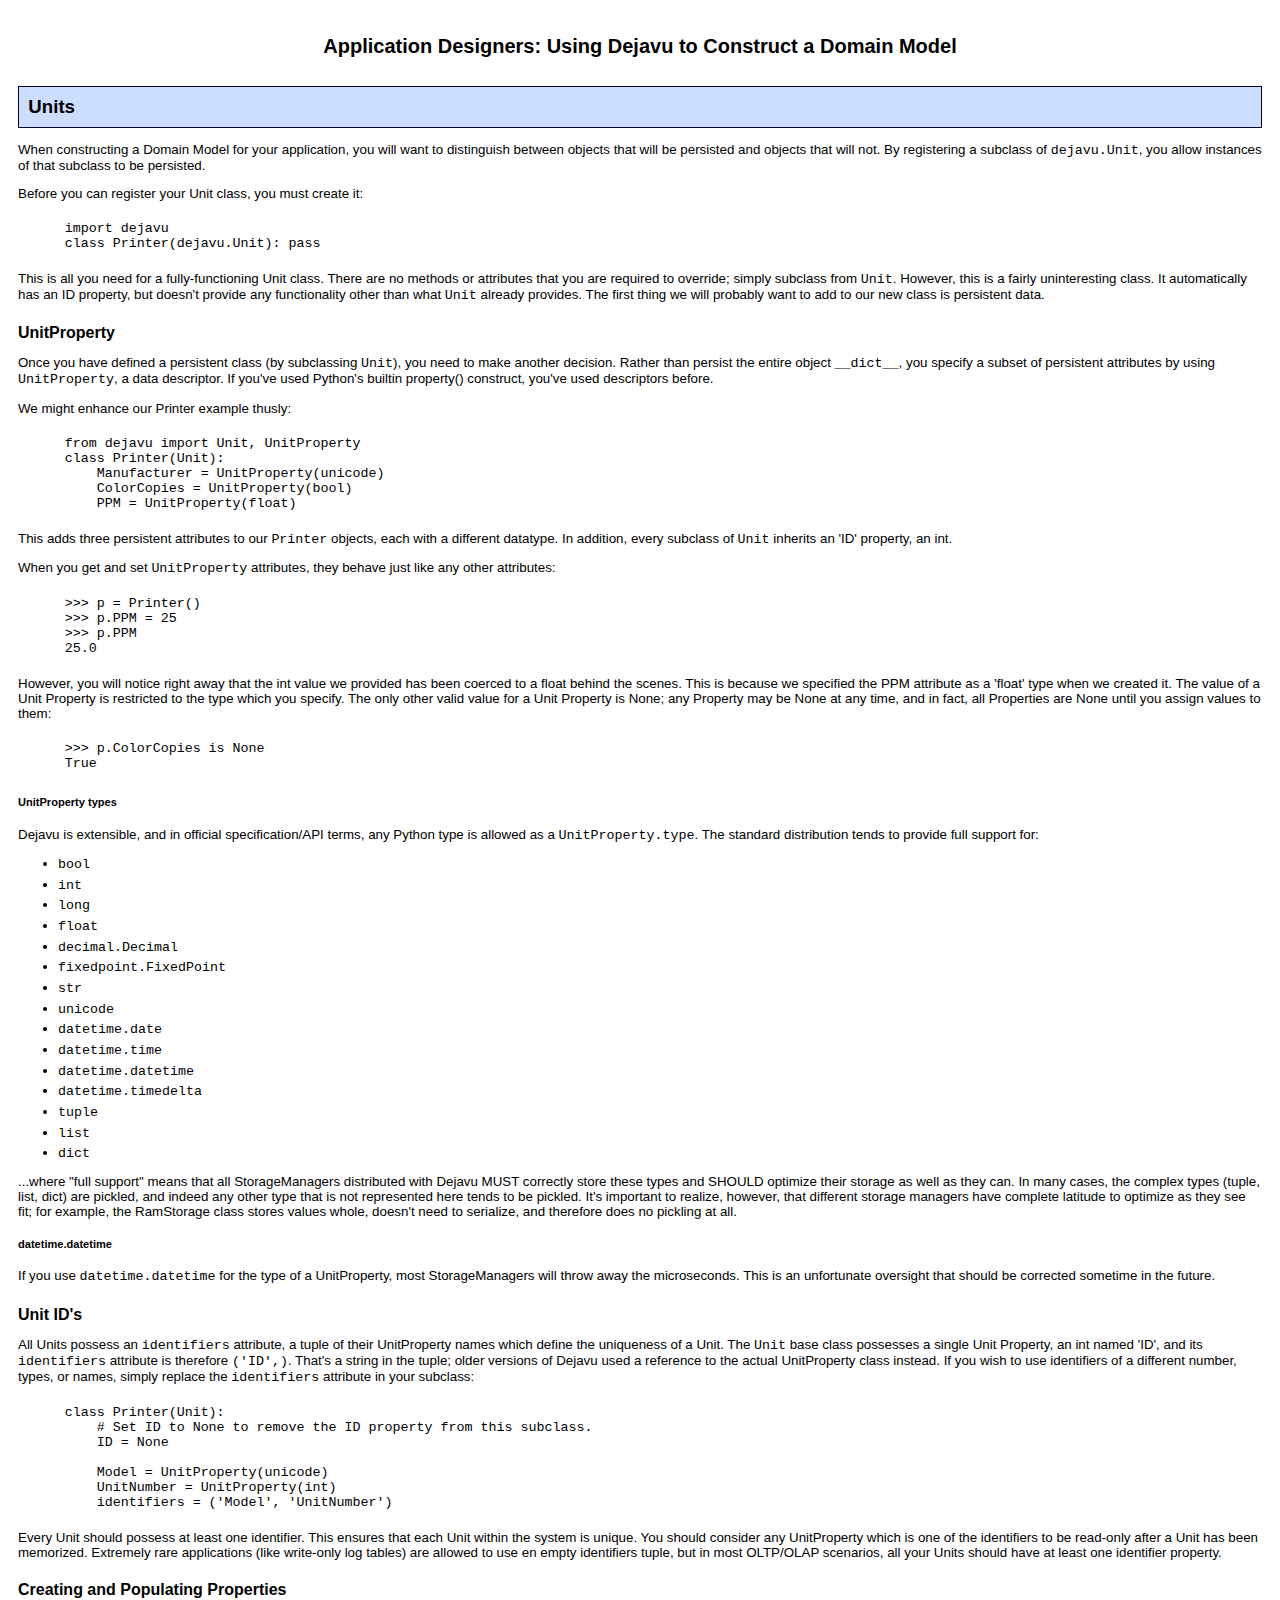
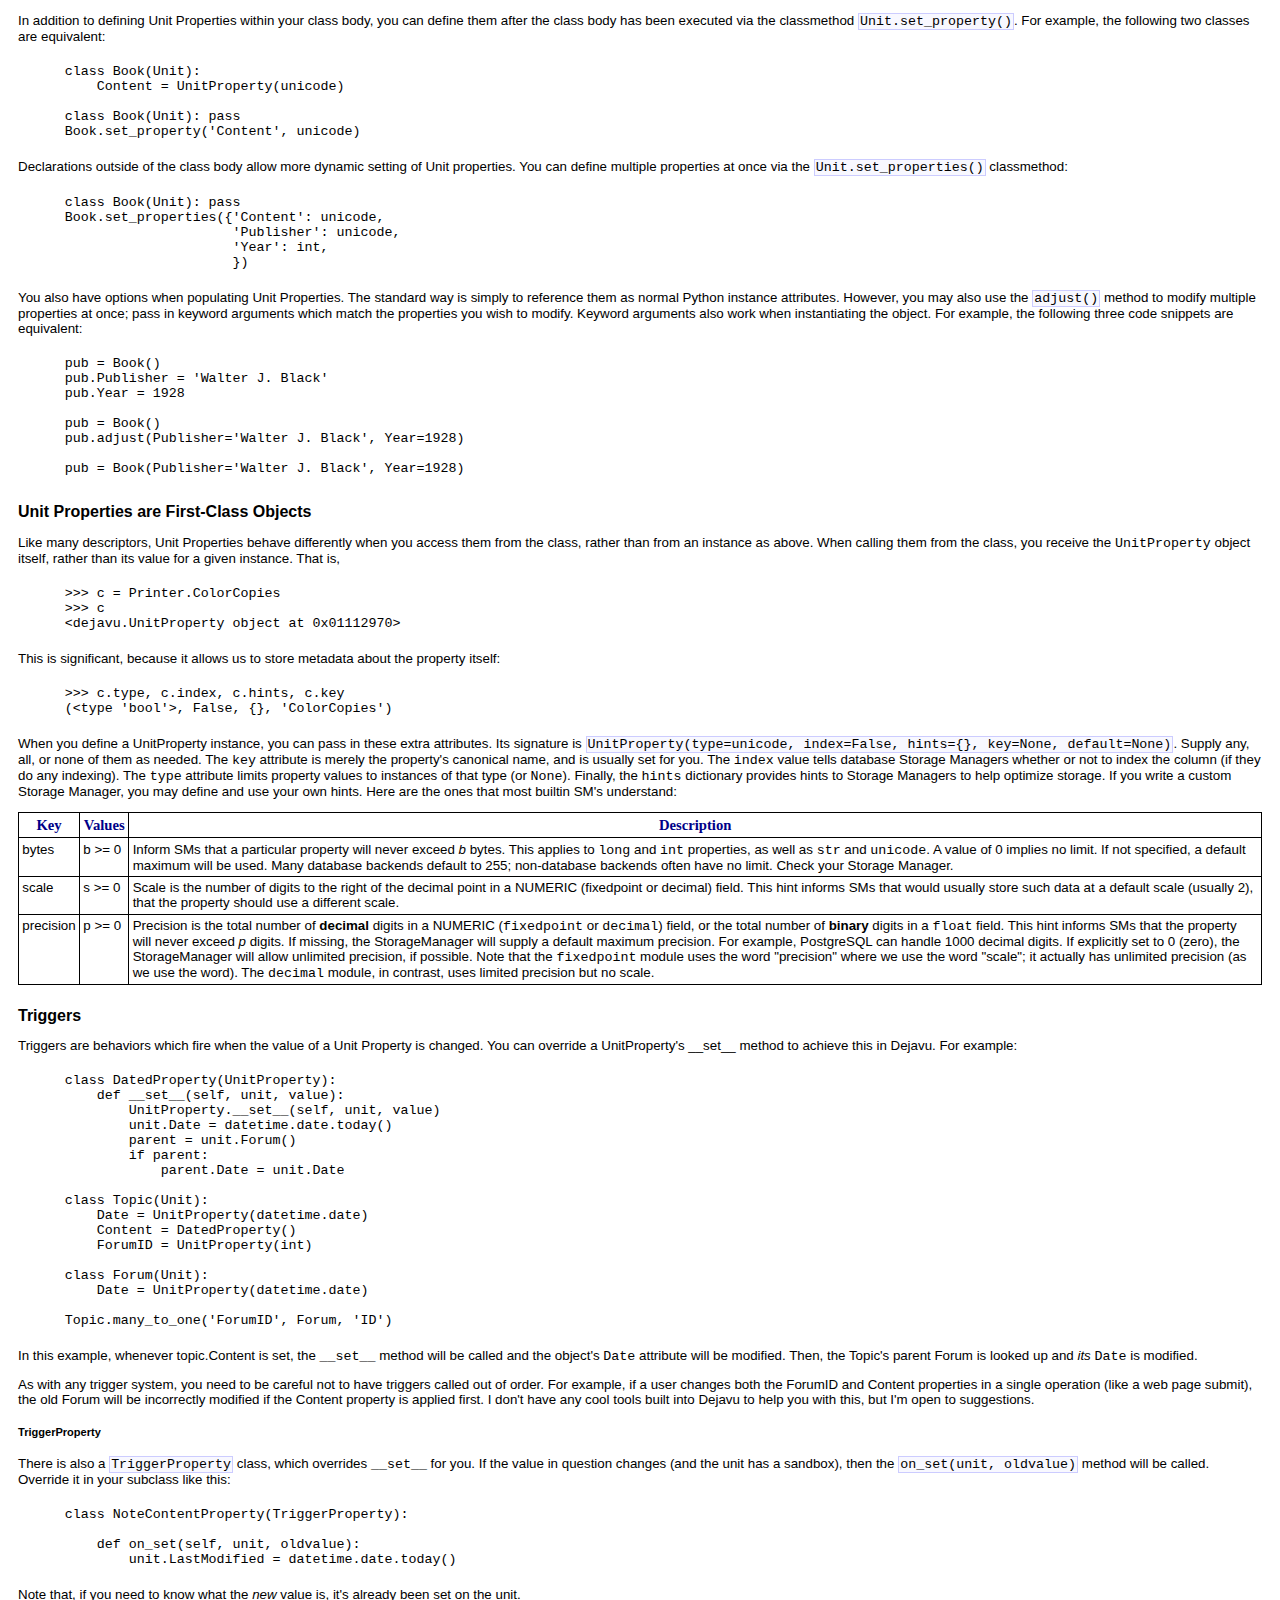
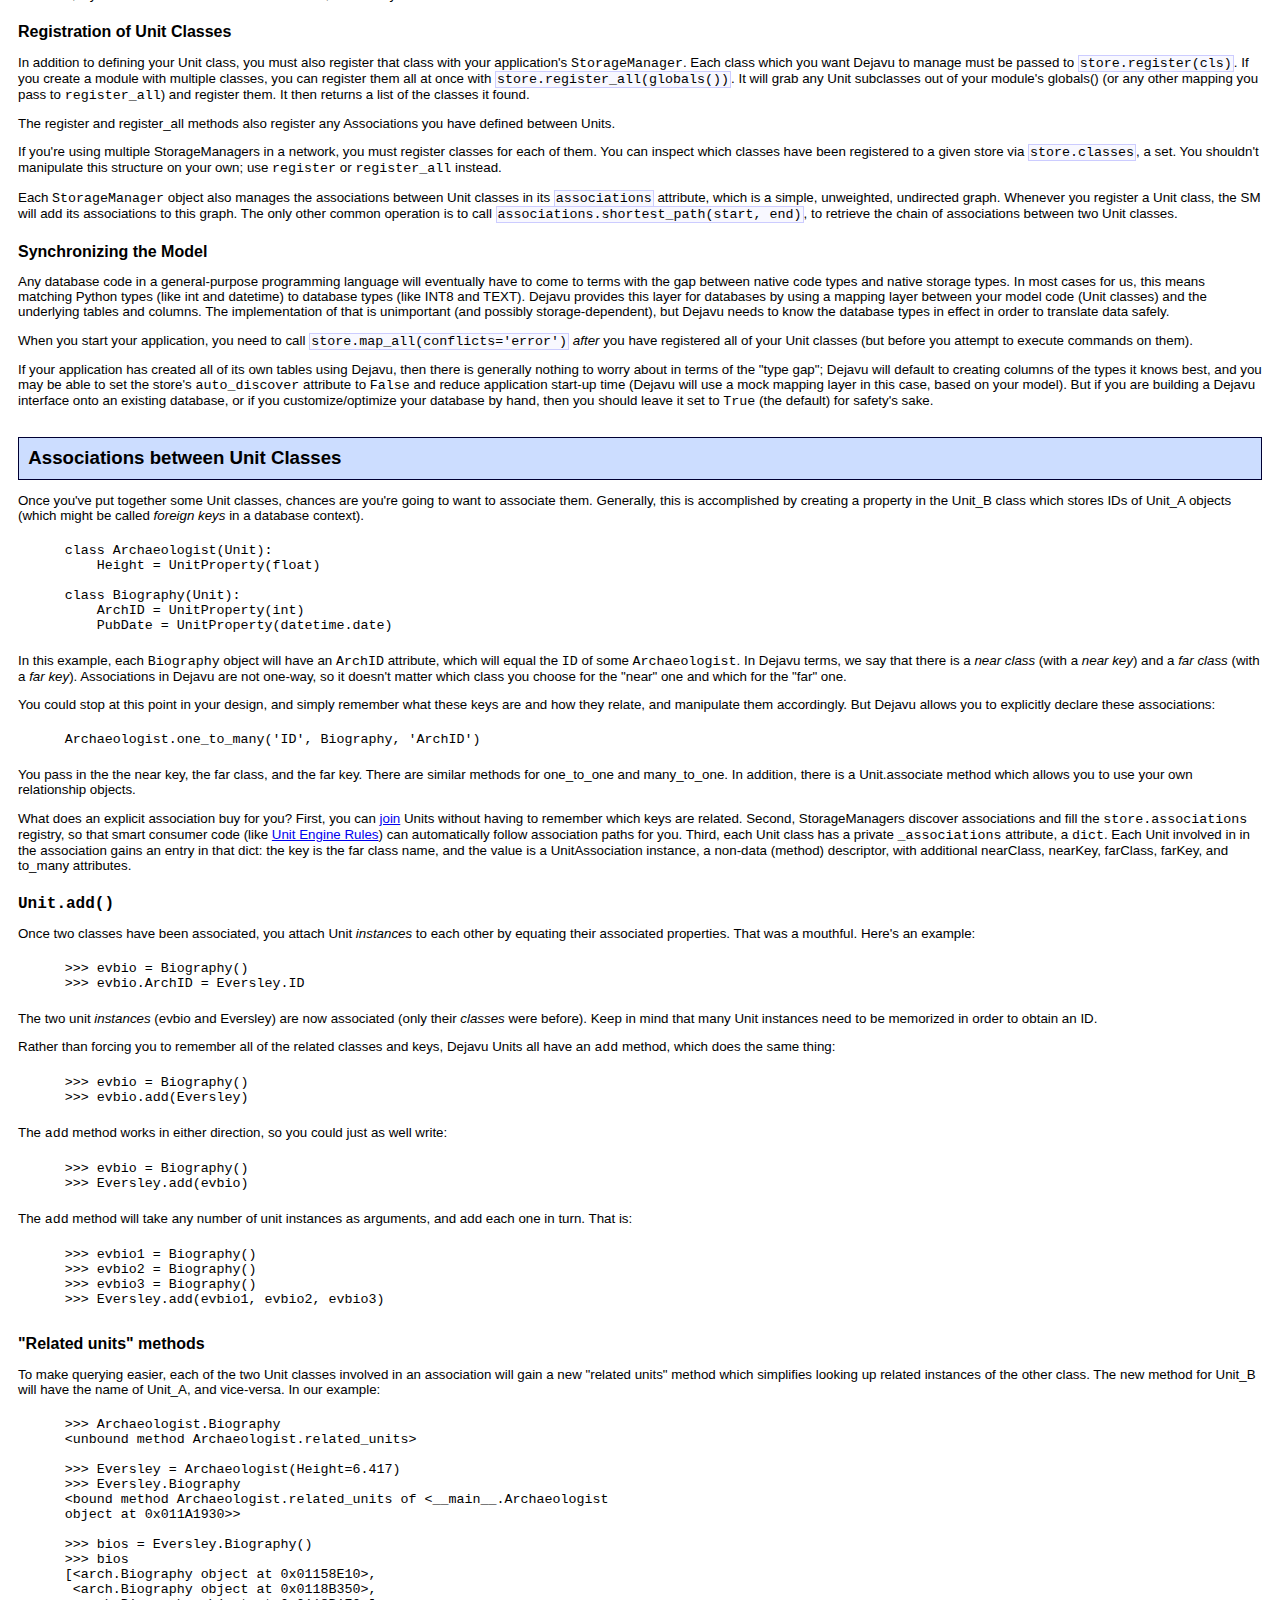
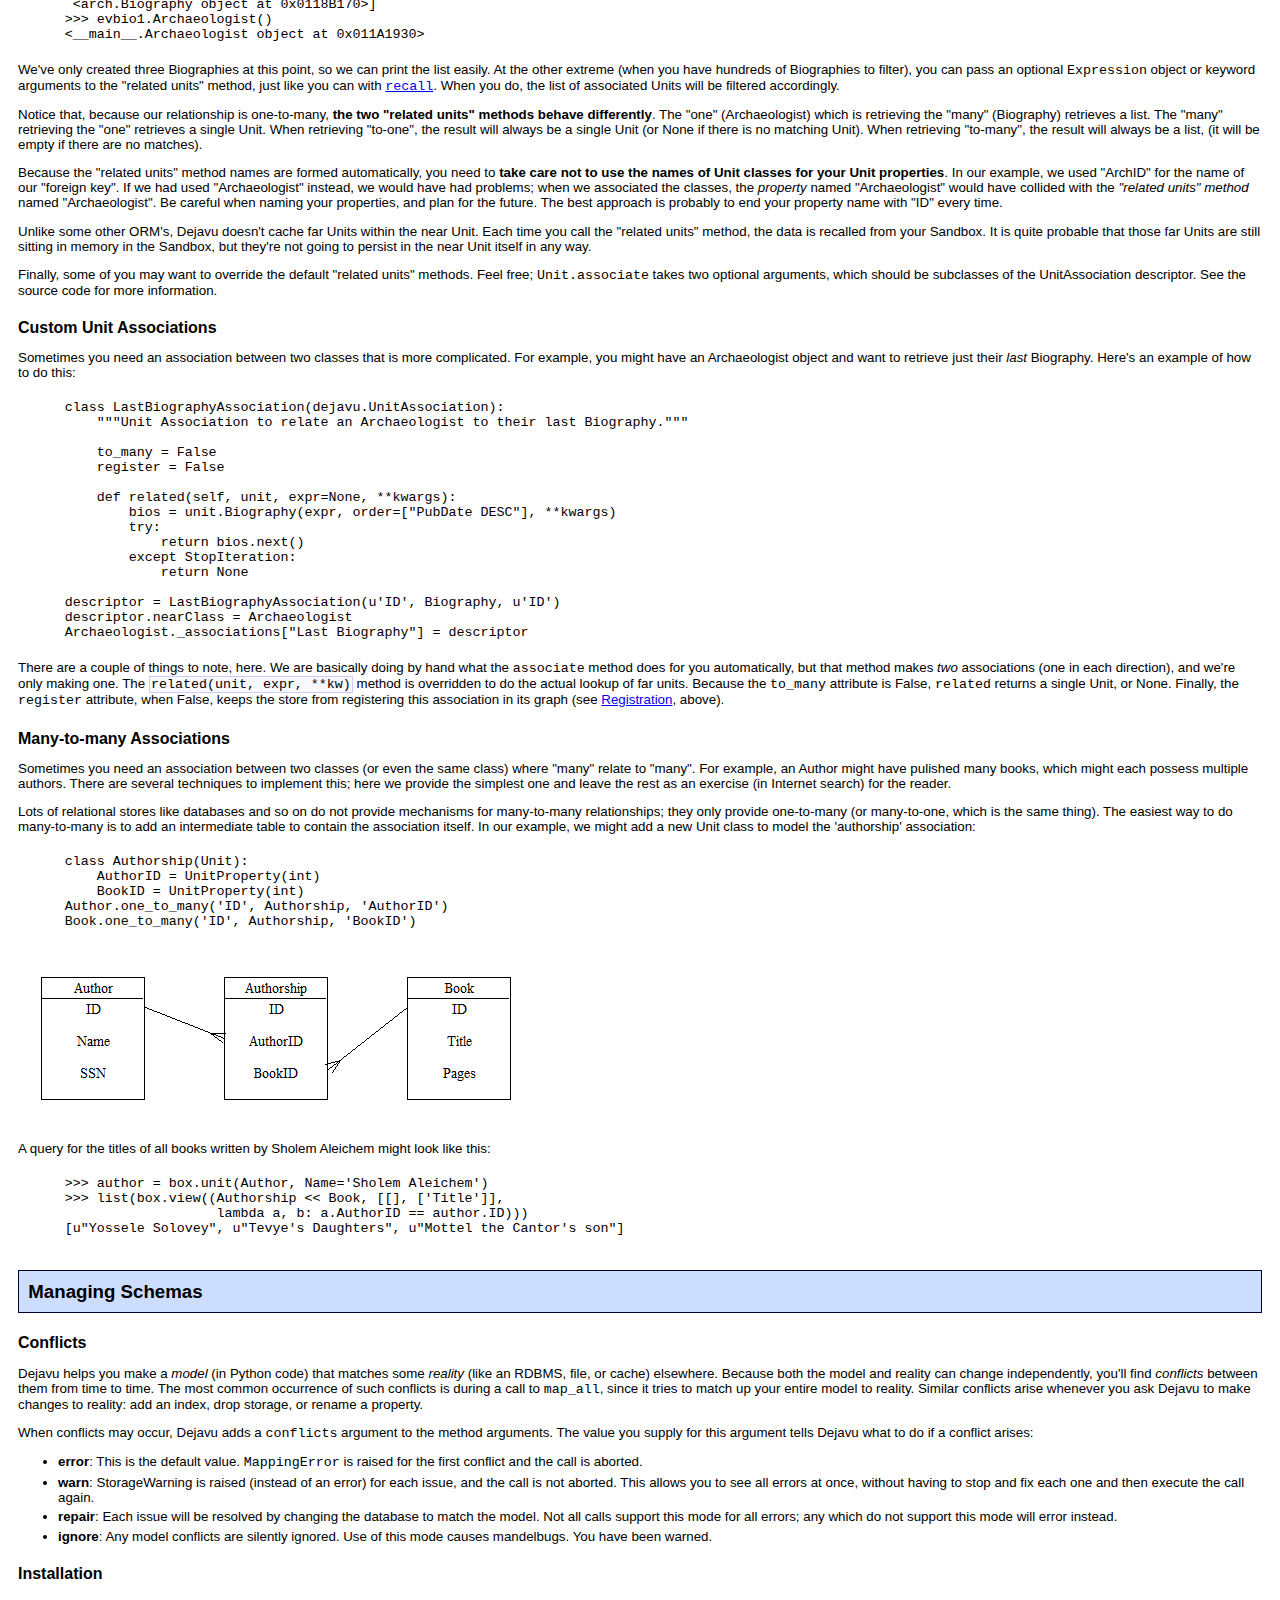
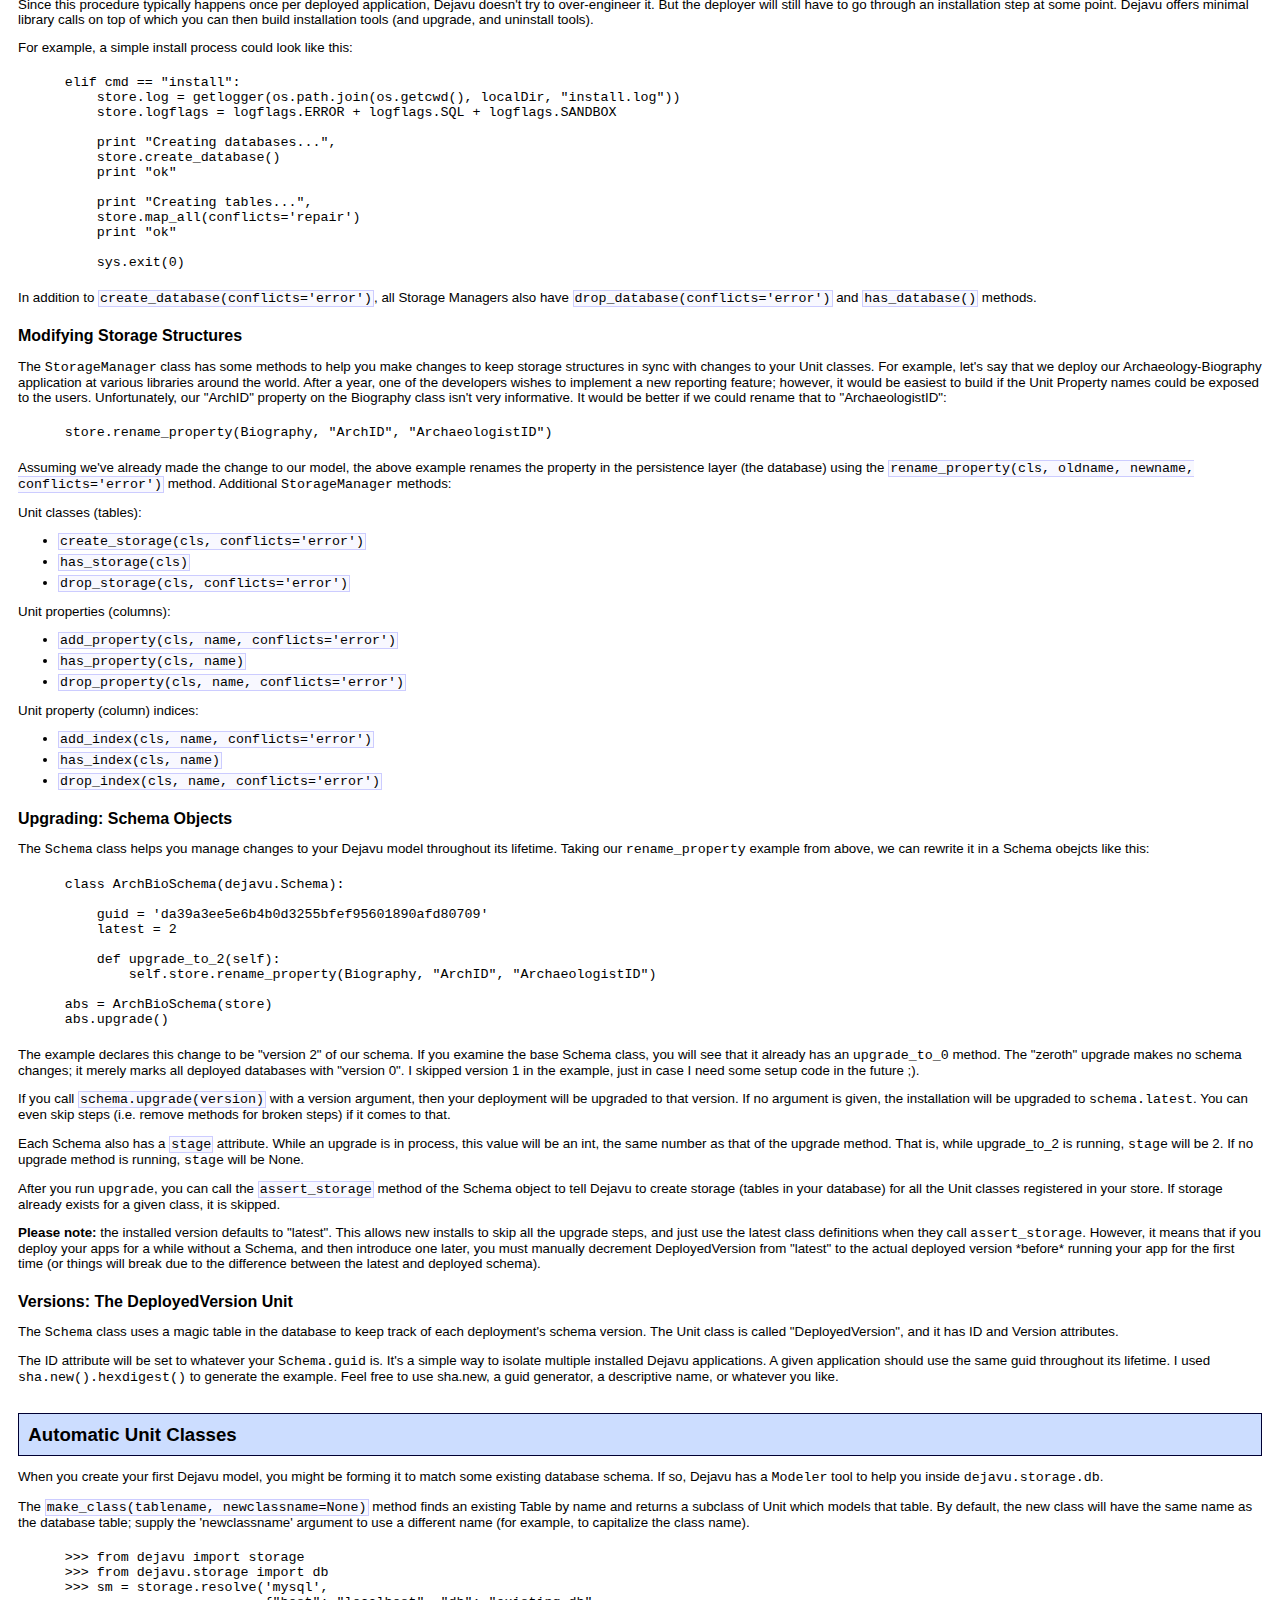
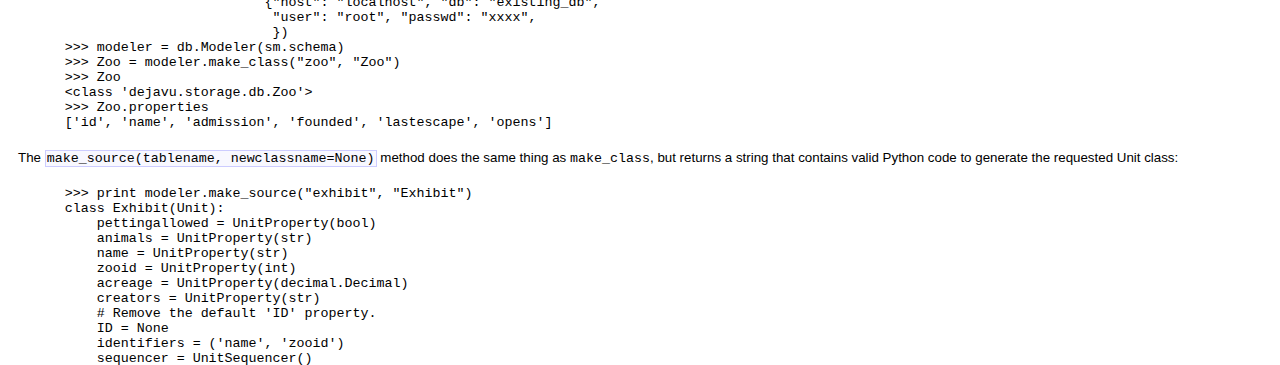
<file: dejavu/doc/modeling.html>
<!DOCTYPE html PUBLIC "-//W3C//DTD XHTML 1.0 Strict//EN"
   "http://www.w3.org/TR/xhtml1/DTD/strict.dtd">
<html xmlns="http://www.w3.org/1999/xhtml" xml:lang="en" lang="en">

<head>
    <meta http-equiv="Content-Type" content="text/html; charset=UTF-8" />
    <title>Dejavu: Modeling your Application</title>
    <link href='dejavu.css' rel='stylesheet' type='text/css' />
</head>

<body>

<h2>Application Designers: Using Dejavu to Construct a Domain Model</h2>

<a name='units'><h3>Units</h3></a>
<p>When constructing a Domain Model for your application, you will want
to distinguish between objects that will be persisted and objects that
will not. By registering a subclass of <tt>dejavu.Unit</tt>, you allow
instances of that subclass to be persisted.</p>

<p>Before you can register your Unit class, you must create it:
<pre>import dejavu
class Printer(dejavu.Unit): pass</pre>
This is all you need for a fully-functioning Unit class. There are
no methods or attributes that you are required to override; simply
subclass from <tt>Unit</tt>. However, this is a fairly uninteresting
class. It automatically has an ID property, but doesn't provide any
functionality other than what <tt>Unit</tt> already provides. The first
thing we will probably want to add to our new class is persistent data.</p>

<h4>UnitProperty</h4>
<p>Once you have defined a persistent class (by subclassing <tt>Unit</tt>),
you need to make another decision. Rather than persist the entire object
<tt>__dict__</tt>, you specify a subset of persistent attributes by using
<tt>UnitProperty</tt>, a data descriptor. If you've used Python's builtin
property() construct, you've used descriptors before.</p>

<p>We might enhance our Printer example thusly:
<pre>from dejavu import Unit, UnitProperty
class Printer(Unit):
    Manufacturer = UnitProperty(unicode)
    ColorCopies = UnitProperty(bool)
    PPM = UnitProperty(float)</pre>
This adds three persistent attributes to our <tt>Printer</tt> objects,
each with a different datatype. In addition, every subclass of <tt>Unit</tt>
inherits an 'ID' property, an int.</p>

<p>When you get and set <tt>UnitProperty</tt> attributes, they behave just
like any other attributes:
<pre>>>> p = Printer()
>>> p.PPM = 25
>>> p.PPM
25.0</pre>
However, you will notice right away that the int value we provided has been
coerced to a float behind the scenes. This is because we specified the PPM
attribute as a 'float' type when we created it. The value of a Unit
Property is restricted to the type which you specify. The only other valid
value for a Unit Property is None; any Property may be None at any time,
and in fact, all Properties are None until you assign values to them:
<pre>>>> p.ColorCopies is None
True</pre></p>

<a name='unitproperty_types'><h5>UnitProperty types</h5></a>
<p>Dejavu is extensible, and in official specification/API terms, any Python
type is allowed as a <tt>UnitProperty.type</tt>. The standard distribution
tends to provide full support for:

<ul>
    <li><tt>bool</tt></li>
    <li><tt>int</tt></li>
    <li><tt>long</tt></li>
    <li><tt>float</tt></li>
    <li><tt>decimal.Decimal</tt></li>
    <li><tt>fixedpoint.FixedPoint</tt></li>
    <li><tt>str</tt></li>
    <li><tt>unicode</tt></li>
    <li><tt>datetime.date</tt></li>
    <li><tt>datetime.time</tt></li>
    <li><tt>datetime.datetime</tt></li>
    <li><tt>datetime.timedelta</tt></li>
    <li><tt>tuple</tt></li>
    <li><tt>list</tt></li>
    <li><tt>dict</tt></li>
</ul>

...where "full support" means that all StorageManagers distributed with
Dejavu MUST correctly store these types and SHOULD optimize their storage
as well as they can. In many cases, the complex types (tuple, list, dict)
are pickled, and indeed any other type that is not represented here tends
to be pickled. It's important to realize, however, that different storage
managers have complete latitude to optimize as they see fit; for example,
the RamStorage class stores values whole, doesn't need to serialize, and
therefore does no pickling at all.</p>

<h5>datetime.datetime</h5>
<p>If you use <tt>datetime.datetime</tt> for the type of a UnitProperty,
most StorageManagers will throw away the microseconds. This is an
unfortunate oversight that should be corrected sometime in the future.</p>

<h4>Unit ID's</h4>
<p>All Units possess an <tt>identifiers</tt> attribute, a tuple of
their UnitProperty names which define the uniqueness of a Unit. The
<tt>Unit</tt> base class possesses a single Unit Property, an int
named 'ID', and its <tt>identifiers</tt> attribute is therefore
<tt>('ID',)</tt>. That's a string in the tuple; older versions of Dejavu
used a reference to the actual UnitProperty class instead. If you wish
to use identifiers
of a different number, types, or names, simply replace the
<tt>identifiers</tt> attribute in your subclass:</p>

<pre>class Printer(Unit):
    # Set ID to None to remove the ID property from this subclass.
    ID = None
    
    Model = UnitProperty(unicode)
    UnitNumber = UnitProperty(int)
    identifiers = ('Model', 'UnitNumber')
</pre>

<p>Every Unit should possess at least one identifier. This ensures that
each Unit within the system is unique. You should consider any
UnitProperty which is one of the identifiers to be read-only
after a Unit has been memorized. Extremely rare applications
(like write-only log tables) are allowed to use en empty identifiers
tuple, but in most OLTP/OLAP scenarios, all your Units should
have at least one identifier property.</p>

<h4>Creating and Populating Properties</h4>
<p>In addition to defining Unit Properties within your class body,
you can define them after the class body has been executed via
the classmethod <tt class='def'>Unit.set_property()</tt>. For example,
the following two classes are equivalent:
<pre>class Book(Unit):
    Content = UnitProperty(unicode)

class Book(Unit): pass
Book.set_property('Content', unicode)</pre>

Declarations outside of the class body allow more dynamic setting of
Unit properties. You can define multiple properties at once via
the <tt class='def'>Unit.set_properties()</tt> classmethod:

<pre>class Book(Unit): pass
Book.set_properties({'Content': unicode,
                     'Publisher': unicode,
                     'Year': int,
                     })</pre>
</p>

<p>You also have options when populating Unit Properties. The standard way
is simply to reference them as normal Python instance attributes. However,
you may also use the <tt class='def'>adjust()</tt> method to modify
multiple properties at once; pass in keyword arguments which match the
properties you wish to modify. Keyword arguments also work when
instantiating the object. For example, the following three code
snippets are equivalent:

<pre>pub = Book()
pub.Publisher = 'Walter J. Black'
pub.Year = 1928

pub = Book()
pub.adjust(Publisher='Walter J. Black', Year=1928)

pub = Book(Publisher='Walter J. Black', Year=1928)</pre>
</p>

<h4>Unit Properties are First-Class Objects</h4>
<p>Like many descriptors, Unit Properties behave differently when you access
them from the class, rather than from an instance as above. When calling
them from the class, you receive the <tt>UnitProperty</tt> object itself,
rather than its value for a given instance. That is,
<pre>>>> c = Printer.ColorCopies
>>> c
&lt;dejavu.UnitProperty object at 0x01112970></pre>
This is significant, because it allows us to store metadata about the
property itself:
<pre>>>> c.type, c.index, c.hints, c.key
(&lt;type 'bool'>, False, {}, 'ColorCopies')</pre>

When you define a UnitProperty instance, you can pass in these extra
attributes. Its signature is <tt class='def'>UnitProperty(type=unicode,
index=False, hints={}, key=None, default=None)</tt>. Supply any, all,
or none of them as
needed. The <tt>key</tt> attribute is merely the property's canonical name,
and is usually set for you. The <tt>index</tt> value tells database Storage
Managers whether or not to index the column (if they do any indexing). The
<tt>type</tt> attribute limits property values to instances of that type
(or <tt>None</tt>). Finally, the <tt>hints</tt> dictionary provides hints
to Storage Managers to help optimize storage. If you write a custom Storage
Manager, you may define and use your own hints. Here are the ones that most
builtin SM's understand:</p>

<table>
<tr><th>Key</th><th>Values</th><th>Description</th></tr>
<tr>
    <td>bytes</td>
    <td>b &gt;= 0</td>
    <td>Inform SMs that a particular property will never exceed <i>b</i>
        bytes. This applies to <tt>long</tt> and <tt>int</tt> properties,
        as well as <tt>str</tt> and <tt>unicode</tt>. A value of 0 implies
        no limit. If not specified, a default maximum will be used. Many
        database backends default to 255; non-database backends often have
        no limit. Check your Storage Manager.</td>
</tr>
<tr>
    <td>scale</td>
    <td>s &gt;= 0</td>
    <td>Scale is the number of digits to the right of the decimal point
        in a NUMERIC (fixedpoint or decimal) field. This hint informs SMs
        that would usually store such data at a default scale (usually 2),
        that the property should use a different scale.</td>
</tr>
<tr>
    <td>precision</td>
    <td>p &gt;= 0</td>
    <td>Precision is the total number of <b>decimal</b> digits in a NUMERIC
        (<tt>fixedpoint</tt> or <tt>decimal</tt>) field, or the total
        number of <b>binary</b> digits in a <tt>float</tt> field.
        This hint informs SMs that the property will never exceed
        <i>p</i> digits. If missing, the StorageManager will supply a
        default maximum precision. For example, PostgreSQL can handle
        1000 decimal digits. If explicitly set to 0 (zero), the
        StorageManager will allow unlimited precision, if possible.
        Note that the <tt>fixedpoint</tt> module uses the word
        "precision" where we use the word "scale"; it actually has
        unlimited precision (as we use the word). The <tt>decimal</tt>
        module, in contrast, uses limited precision but no scale.</td>
</tr>
</table>


<h4>Triggers</h4>
<p>Triggers are behaviors which fire when the value of a Unit Property is
changed. You can override a UnitProperty's __set__ method to achieve this
in Dejavu. For example:
<pre>class DatedProperty(UnitProperty):
    def __set__(self, unit, value):
        UnitProperty.__set__(self, unit, value)
        unit.Date = datetime.date.today()
        parent = unit.Forum()
        if parent:
            parent.Date = unit.Date

class Topic(Unit):
    Date = UnitProperty(datetime.date)
    Content = DatedProperty()
    ForumID = UnitProperty(int)

class Forum(Unit):
    Date = UnitProperty(datetime.date)

Topic.many_to_one('ForumID', Forum, 'ID')</pre>
In this example, whenever topic.Content is set, the <tt>__set__</tt>
method will be called and the object's <tt>Date</tt> attribute will
be modified. Then, the Topic's parent Forum is looked up and <i>its</i>
<tt>Date</tt> is modified.</p>

<p>As with any trigger system, you need to be careful not to have triggers
called out of order. For example, if a user changes both the ForumID and
Content properties in a single operation (like a web page submit), the old
Forum will be incorrectly modified if the Content property is applied
first. I don't have any cool tools built into Dejavu to help you with
this, but I'm open to suggestions.</p>

<h5>TriggerProperty</h5>
<p>There is also a <tt class='def'>TriggerProperty</tt> class,
which overrides <tt>__set__</tt> for you. If the value in question
changes (and the unit has a sandbox), then the
<tt class='def'>on_set(unit, oldvalue)</tt> method will be called.
Override it in your subclass like this:
<pre>
class NoteContentProperty(TriggerProperty):
    
    def on_set(self, unit, oldvalue):
        unit.LastModified = datetime.date.today()
</pre>

Note that, if you need to know what the <i>new</i> value is, it's
already been set on the unit.</p>

<a name='registering'><h4>Registration of Unit Classes</h4></a>
<p>In addition to defining your Unit class, you must also register that
class with your application's <tt>StorageManager</tt>. Each class which
you want Dejavu to manage must be passed to
<tt class='def'>store.register(cls)</tt>.
If you create a module with multiple classes, you can register them all
at once with <tt class='def'>store.register_all(globals())</tt>. It will
grab any Unit subclasses out of your module's globals() (or any other
mapping you pass to <tt>register_all</tt>) and register them. It then
returns a list of the classes it found.</p>

<p>The register and register_all methods also register any Associations
you have defined between Units.</p>

<p>If you're using multiple StorageManagers in a network, you must
register classes for each of them. You can inspect which classes have
been registered to a given store via <tt class='def'>store.classes</tt>,
a set. You shouldn't manipulate this structure on your own; use
<tt>register</tt> or <tt>register_all</tt> instead.</p>

<p>Each <tt>StorageManager</tt> object also manages the associations
between Unit classes in its <tt class='def'>associations</tt> attribute,
which is a simple, unweighted, undirected graph. Whenever you register
a Unit class, the SM will add its associations to this graph. The only
other common operation is to call
<tt class='def'>associations.shortest_path(start, end)</tt>,
to retrieve the chain of associations between two Unit classes.</p>


<a name='synchronizing'><h4>Synchronizing the Model</h4></a>

<p>Any database code in a general-purpose programming language will
eventually have to come to terms with the gap between native code
types and native storage types. In most cases for us, this means
matching Python types (like int and datetime) to database types
(like INT8 and TEXT). Dejavu provides this layer for databases by
using a mapping layer between your model code (Unit classes) and
the underlying tables and columns. The implementation of that is
unimportant (and possibly storage-dependent), but Dejavu needs
to know the database types in effect in order to translate data safely.</p>

<p>When you start your application, you need to call
<tt class='def'>store.map_all(conflicts='error')</tt> <i>after</i>
you have registered all of your Unit classes (but before you attempt
to execute commands on them).</p>

<p>If your application has created all of its own tables using Dejavu,
then there is generally nothing to worry about in terms of the "type gap";
Dejavu will default to creating columns of the types it knows best,
and you may be able to set the store's <tt>auto_discover</tt> attribute
to <tt>False</tt> and reduce application start-up time (Dejavu will use
a mock mapping layer in this case, based on your model). But if you are
building a Dejavu interface onto an existing database, or if you
customize/optimize your database by hand, then you should leave
it set to <tt>True</tt> (the default) for safety's sake.</p>


<a name='associations'><h3>Associations between Unit Classes</h3></a>
<p>Once you've put together some Unit classes, chances are you're going to
want to associate them. Generally, this is accomplished by creating a
property in the Unit_B class which stores IDs of Unit_A objects (which
might be called <i>foreign keys</i> in a database context).
<pre>class Archaeologist(Unit):
    Height = UnitProperty(float)

class Biography(Unit):
    ArchID = UnitProperty(int)
    PubDate = UnitProperty(datetime.date)</pre>
In this example, each <tt>Biography</tt> object will have an <tt>ArchID</tt>
attribute, which will equal the <tt>ID</tt> of some <tt>Archaeologist</tt>.
In Dejavu terms, we say that there is a <i>near class</i> (with a <i>near
key</i>) and a <i>far class</i> (with a <i>far key</i>). Associations in
Dejavu are not one-way, so it doesn't matter which class you choose for the
"near" one and which for the "far" one.</p>

<p>You could stop at this point in your design, and simply remember what
these keys are and how they relate, and manipulate them accordingly. But
Dejavu allows you to explicitly declare these associations:
<pre>Archaeologist.one_to_many('ID', Biography, 'ArchID')</pre>
You pass in the the near key, the far class, and the far key.
There are similar methods for one_to_one and many_to_one. In addition,
there is a Unit.associate method which allows you to use your own
relationship objects.</p>

<p>What does an explicit association buy for you? First, you can
<a href='managing.html#joins'>join</a> Units without having to remember
which keys are related. Second, StorageManagers
discover associations and fill the <tt>store.associations</tt> registry, so
that smart consumer code (like <a href='managing.html#unitenginerules'>Unit
Engine Rules</a>) can automatically follow association paths for you.
Third, each Unit class has a private <tt>_associations</tt> attribute,
a <tt>dict</tt>. Each Unit involved in in the association gains an entry
in that dict: the key is the far class name,
and the value is a UnitAssociation instance, a non-data (method) descriptor,
with additional nearClass, nearKey, farClass, farKey, and to_many attributes.</p>

<h4><tt>Unit.add()</tt></h4>
<p>Once two classes have been associated, you attach Unit <i>instances</i>
to each other by equating their associated properties. That was a
mouthful. Here's an example:
<pre>>>> evbio = Biography()
>>> evbio.ArchID = Eversley.ID
</pre>
The two unit <i>instances</i> (evbio and Eversley) are now associated
(only their <i>classes</i> were before). Keep in mind that many Unit
instances need to be memorized in order to obtain an ID.</p>

<p>Rather than forcing you to remember all of the related classes and keys,
Dejavu Units all have an <tt>add</tt> method, which does the same thing:
<pre>>>> evbio = Biography()
>>> evbio.add(Eversley)
</pre>
The <tt>add</tt> method works in either direction, so you could just as
well write:
<pre>>>> evbio = Biography()
>>> Eversley.add(evbio)
</pre>
The <tt>add</tt> method will take any number of unit instances as
arguments, and add each one in turn. That is:
<pre>
>>> evbio1 = Biography()
>>> evbio2 = Biography()
>>> evbio3 = Biography()
>>> Eversley.add(evbio1, evbio2, evbio3)
</pre>
</p>

<h4>"Related units" methods</h4>
<p>To make querying easier, each of the two Unit classes involved in an
association will gain a new
"related units" method which simplifies looking up related instances
of the other class. The new method for Unit_B will have the name of Unit_A,
and vice-versa. In our example:
<pre>>>> Archaeologist.Biography
&lt;unbound method Archaeologist.related_units>

>>> Eversley = Archaeologist(Height=6.417)
>>> Eversley.Biography
&lt;bound method Archaeologist.related_units of &lt;__main__.Archaeologist
object at 0x011A1930>>

>>> bios = Eversley.Biography()
>>> bios
[&lt;arch.Biography object at 0x01158E10>,
 &lt;arch.Biography object at 0x0118B350>,
 &lt;arch.Biography object at 0x0118B170>]
>>> evbio1.Archaeologist()
&lt;__main__.Archaeologist object at 0x011A1930>
</pre>
We've only created three Biographies at this point, so we can print the list
easily. At the other extreme (when you have hundreds of Biographies to filter),
you can pass an optional <tt>Expression</tt> object or keyword arguments
to the "related units" method, just like you can with
<a href='managing.html#recall'><tt>recall</tt></a>.
When you do, the list of associated Units will be filtered accordingly.</p>

<p>Notice that, because our relationship is one-to-many, <b>the two
"related units" methods behave differently</b>. The "one"
(Archaeologist) which is retrieving the "many" (Biography) retrieves
a list. The "many" retrieving the "one" retrieves a single Unit.
When retrieving "to-one", the result will always be a single Unit
(or None if there is no matching Unit). When retrieving "to-many",
the result will always be a list, (it will be empty if there are
no matches).</p>

<p>Because the "related units" method names are formed automatically, you need
to <b>take care not to use the names of Unit classes for your Unit properties</b>.
In our example, we used "ArchID" for the name of our "foreign key". If we
had used "Archaeologist" instead, we would have had problems; when we
associated the classes, the <i>property</i> named "Archaeologist" would
have collided with the <i>"related units" method</i> named "Archaeologist".
Be careful when naming your properties, and plan for the future. The best
approach is probably to end your property name with "ID" every time.</p>

<p>Unlike some other ORM's, Dejavu doesn't cache far Units within the near
Unit. Each time you call the "related units" method, the data is recalled
from your Sandbox. It is quite probable that those far Units are still
sitting in memory in the Sandbox, but they're not going to persist in
the near Unit itself in any way.</p>

<p>Finally, some of you may want to override the default "related units"
methods. Feel free; <tt>Unit.associate</tt> takes two optional arguments,
which should be subclasses of the UnitAssociation descriptor. See the
source code for more information.</p>

<h4>Custom Unit Associations</h4>

<p>Sometimes you need an association between two classes that is more complicated.
For example, you might have an Archaeologist object and want to retrieve
just their <i>last</i> Biography. Here's an example of how to do this:
<pre>class LastBiographyAssociation(dejavu.UnitAssociation):
    """Unit Association to relate an Archaeologist to their last Biography."""
    
    to_many = False
    register = False
    
    def related(self, unit, expr=None, **kwargs):
        bios = unit.Biography(expr, order=["PubDate DESC"], **kwargs)
        try:
            return bios.next()
        except StopIteration:
            return None

descriptor = LastBiographyAssociation(u'ID', Biography, u'ID')
descriptor.nearClass = Archaeologist
Archaeologist._associations["Last Biography"] = descriptor</pre>

There are a couple of things to note, here. We are basically doing by
hand what the <tt>associate</tt> method does for you automatically, but
that method makes <i>two</i> associations (one in each direction), and
we're only making one. The <tt class='def'>related(unit, expr, **kw)</tt>
method is overridden to do the actual lookup of far units. Because the
<tt>to_many</tt> attribute is False, <tt>related</tt> returns a single
Unit, or None. Finally, the <tt>register</tt> attribute, when False,
keeps the store from registering this association in its graph
(see <a href='#registering'>Registration</a>, above).</p>

<a name='many-to-many'><h4>Many-to-many Associations</h4></a>

<p>Sometimes you need an association between two classes (or even the
same class) where "many" relate to "many". For example, an Author
might have pulished many books, which might each possess multiple authors.
There are several techniques to implement this; here we provide the simplest
one and leave the rest as an exercise (in Internet search) for the reader.</p>

<p>Lots of relational stores like databases and so on do not provide mechanisms
for many-to-many relationships; they only provide one-to-many (or many-to-one,
which is the same thing). The easiest way to do many-to-many is to add an
intermediate table to contain the association itself. In our example, we
might add a new Unit class to model the 'authorship' association:

<pre>class Authorship(Unit):
    AuthorID = UnitProperty(int)
    BookID = UnitProperty(int)
Author.one_to_many('ID', Authorship, 'AuthorID')
Book.one_to_many('ID', Authorship, 'BookID')
</pre></p>

<img src='many2many.gif' />

<p>A query for the titles of all books written by Sholem Aleichem might
look like this:

<pre>>>> author = box.unit(Author, Name='Sholem Aleichem')
>>> list(box.view((Authorship &lt;&lt; Book, [[], ['Title']],
                   lambda a, b: a.AuthorID == author.ID)))
[u"Yossele Solovey", u"Tevye's Daughters", u"Mottel the Cantor's son"]
</pre>
</p>


<a name='schemas'><h3>Managing Schemas</h3></a>

<h4>Conflicts</h4>

<p>Dejavu helps you make a <i>model</i> (in Python code) that matches some
<i>reality</i> (like an RDBMS, file, or cache) elsewhere. Because both the
model and reality can change independently, you'll find <i>conflicts</i>
between them from time to time. The most common occurrence of such conflicts
is during a call to <tt>map_all</tt>, since it tries to match up your entire
model to reality. Similar conflicts arise whenever you ask Dejavu to make
changes to reality: add an index, drop storage, or rename a property.</p>

<p>When conflicts may occur, Dejavu adds a <tt>conflicts</tt> argument to
the method arguments. The value you supply for this argument tells Dejavu
what to do if a conflict arises:</p>

    <ul>
    <li><b>error</b>: This is the default value. <tt>MappingError</tt> is
        raised for the first conflict and the call is aborted.</li>
    <li><b>warn</b>: StorageWarning is raised (instead of an error) for
        each issue, and the call is not aborted. This allows you to see all
        errors at once, without having to stop and fix each one and then
        execute the call again.</li>
    <li><b>repair</b>: Each issue will be resolved by changing the database
        to match the model. Not all calls support this mode for all errors;
        any which do not support this mode will error instead.</li>
    <li><b>ignore</b>: Any model conflicts are silently ignored. Use of this
        mode causes mandelbugs. You have been warned.</li>
    </ul>

<h4>Installation</h4>

<p>Since this procedure typically happens once per deployed application,
Dejavu doesn't try to over-engineer it. But the deployer will still have
to go through an installation step at some point. Dejavu offers minimal
library calls on top of which you can then build installation tools
(and upgrade, and uninstall tools).</p>

<p>For example, a simple install process could look like this:</p>

<pre>
elif cmd == "install":
    store.log = getlogger(os.path.join(os.getcwd(), localDir, "install.log"))
    store.logflags = logflags.ERROR + logflags.SQL + logflags.SANDBOX
    
    print "Creating databases...",
    store.create_database()
    print "ok"
    
    print "Creating tables...",
    store.map_all(conflicts='repair')
    print "ok"
    
    sys.exit(0)
</pre>

<p>In addition to <tt class='def'>create_database(conflicts='error')</tt>,
all Storage Managers also have
<tt class='def'>drop_database(conflicts='error')</tt> and
<tt class='def'>has_database()</tt> methods.</p>

<h4>Modifying Storage Structures</h4>

<p>The <tt>StorageManager</tt> class has some methods to help you make
changes to keep storage structures in sync with changes to your Unit
classes. For example, let's say that we deploy our
Archaeology-Biography application at various libraries around the world.
After a year, one of the developers wishes to implement a new reporting
feature; however, it would be easiest to build if the Unit Property names
could be exposed to the users. Unfortunately, our "ArchID" property on the
Biography class isn't very informative. It would be better if we could
rename that to "ArchaeologistID":</p>

<pre>
store.rename_property(Biography, "ArchID", "ArchaeologistID")
</pre>

<p>Assuming we've already made the change to our model, the above example
renames the property in the persistence layer (the database) using the
<tt class='def'>rename_property(cls, oldname, newname, conflicts='error')</tt>
method. Additional <tt>StorageManager</tt> methods:</p>

<p>Unit classes (tables):</p>
<ul>
<li><tt class='def'>create_storage(cls, conflicts='error')</tt></li>
<li><tt class='def'>has_storage(cls)</tt></li>
<li><tt class='def'>drop_storage(cls, conflicts='error')</tt></li>
</ul>

<p>Unit properties (columns):</p>
<ul>
<li><tt class='def'>add_property(cls, name, conflicts='error')</tt></li>
<li><tt class='def'>has_property(cls, name)</tt></li>
<li><tt class='def'>drop_property(cls, name, conflicts='error')</tt></li>
</ul>

<p>Unit property (column) indices:</p>
<ul>
<li><tt class='def'>add_index(cls, name, conflicts='error')</tt></li>
<li><tt class='def'>has_index(cls, name)</tt></li>
<li><tt class='def'>drop_index(cls, name, conflicts='error')</tt></li>
</ul>


<h4>Upgrading: Schema Objects</h4>

<p>The <tt>Schema</tt> class helps you manage changes to your Dejavu model
throughout its lifetime. Taking our <tt>rename_property</tt> example from
above, we can rewrite it in a Schema obejcts like this:</p>

<pre>class ArchBioSchema(dejavu.Schema):
    
    guid = 'da39a3ee5e6b4b0d3255bfef95601890afd80709'
    latest = 2
    
    def upgrade_to_2(self):
        self.store.rename_property(Biography, "ArchID", "ArchaeologistID")

abs = ArchBioSchema(store)
abs.upgrade()
</pre>

<p>The example declares this change to be "version 2" of our schema.
If you examine the base Schema class, you will see that it already has an
<tt>upgrade_to_0</tt> method. The "zeroth" upgrade makes no schema changes;
it merely marks all deployed databases with "version 0". I skipped version
1 in the example, just in case I need some setup code in the future ;).</p>

<p>If you call <tt class='def'>schema.upgrade(version)</tt> with a
version argument, then your deployment will be upgraded to that version.
If no argument is given, the installation will be upgraded to
<tt>schema.latest</tt>. You can even skip steps (i.e. remove methods
for broken steps) if it comes to that.</p>

<p>Each Schema also has a <tt class='def'>stage</tt> attribute.
While an upgrade is in process, this value will be an int, the same number
as that of the upgrade method. That is, while upgrade_to_2 is running,
<tt>stage</tt> will be 2. If no upgrade method is running, <tt>stage</tt>
will be None.</p>

<p>After you run <tt>upgrade</tt>, you can call the
<tt class='def'>assert_storage</tt> method of the Schema object
to tell Dejavu to create storage (tables in your database)
for all the Unit classes registered in your store.
If storage already exists for a given class, it is skipped.</p>

<p><b>Please note:</b> the installed version defaults to "latest". This
allows new installs to skip all the upgrade steps, and just use the latest
class definitions when they call <tt>assert_storage</tt>. However, it means
that if you deploy your apps for a while without a Schema, and then
introduce one later, you must manually decrement DeployedVersion from
"latest" to the actual deployed version *before* running your app for the
first time (or things will break due to the difference between the latest
and deployed schema).</p>


<h4>Versions: The DeployedVersion Unit</h4>

<p>The <tt>Schema</tt> class uses a magic table in the database to keep
track of each deployment's schema version. The Unit class is called
"DeployedVersion", and it has ID and Version attributes.</p>

<p>The ID attribute will be set to whatever your <tt>Schema.guid</tt>
is. It's a simple way to isolate multiple installed Dejavu applications.
A given application should use the same guid throughout its lifetime.
I used <tt>sha.new().hexdigest()</tt> to generate the example. Feel free
to use sha.new, a guid generator, a descriptive name, or whatever you
like.</p>


<a name='autoclass'><h3>Automatic Unit Classes</h3></a>

<p>When you create your first Dejavu model, you might be forming it
to match some existing database schema. If so, Dejavu has a
<tt>Modeler</tt> tool to help you inside <tt>dejavu.storage.db</tt>.
</p>

<p>The <tt class='def'>make_class(tablename, newclassname=None)</tt>
method finds an existing Table by name and returns a subclass
of Unit which models that table. By default, the new class
will have the same name as the database table; supply the
'newclassname' argument to use a different name (for example,
to capitalize the class name).</p>

<pre>
>>> from dejavu import storage
>>> from dejavu.storage import db
>>> sm = storage.resolve('mysql',
                         {"host": "localhost", "db": "existing_db",
                          "user": "root", "passwd": "xxxx",
                          })
>>> modeler = db.Modeler(sm.schema)
>>> Zoo = modeler.make_class("zoo", "Zoo")
>>> Zoo
&lt;class 'dejavu.storage.db.Zoo'>
>>> Zoo.properties
['id', 'name', 'admission', 'founded', 'lastescape', 'opens']
</pre>

<p>The <tt class='def'>make_source(tablename, newclassname=None)</tt>
method does the same thing as <tt>make_class</tt>, but returns a string
that contains valid Python code to generate the requested Unit class:</p>

<pre>
>>> print modeler.make_source("exhibit", "Exhibit")
class Exhibit(Unit):
    pettingallowed = UnitProperty(bool)
    animals = UnitProperty(str)
    name = UnitProperty(str)
    zooid = UnitProperty(int)
    acreage = UnitProperty(decimal.Decimal)
    creators = UnitProperty(str)
    # Remove the default 'ID' property.
    ID = None
    identifiers = ('name', 'zooid')
    sequencer = UnitSequencer()
</pre>

<p>Finally, you can perform this sort of modeling on <i>all</i> tables
in a database at once with the <tt class='def'>all_classes()</tt> and
<tt class='def'>all_source()</tt> methods of the Modeler. These simply
iterate over all of the known tables and return the results in a list
instead of a single value.</p>

<hr />

</body>
</html>
</file>
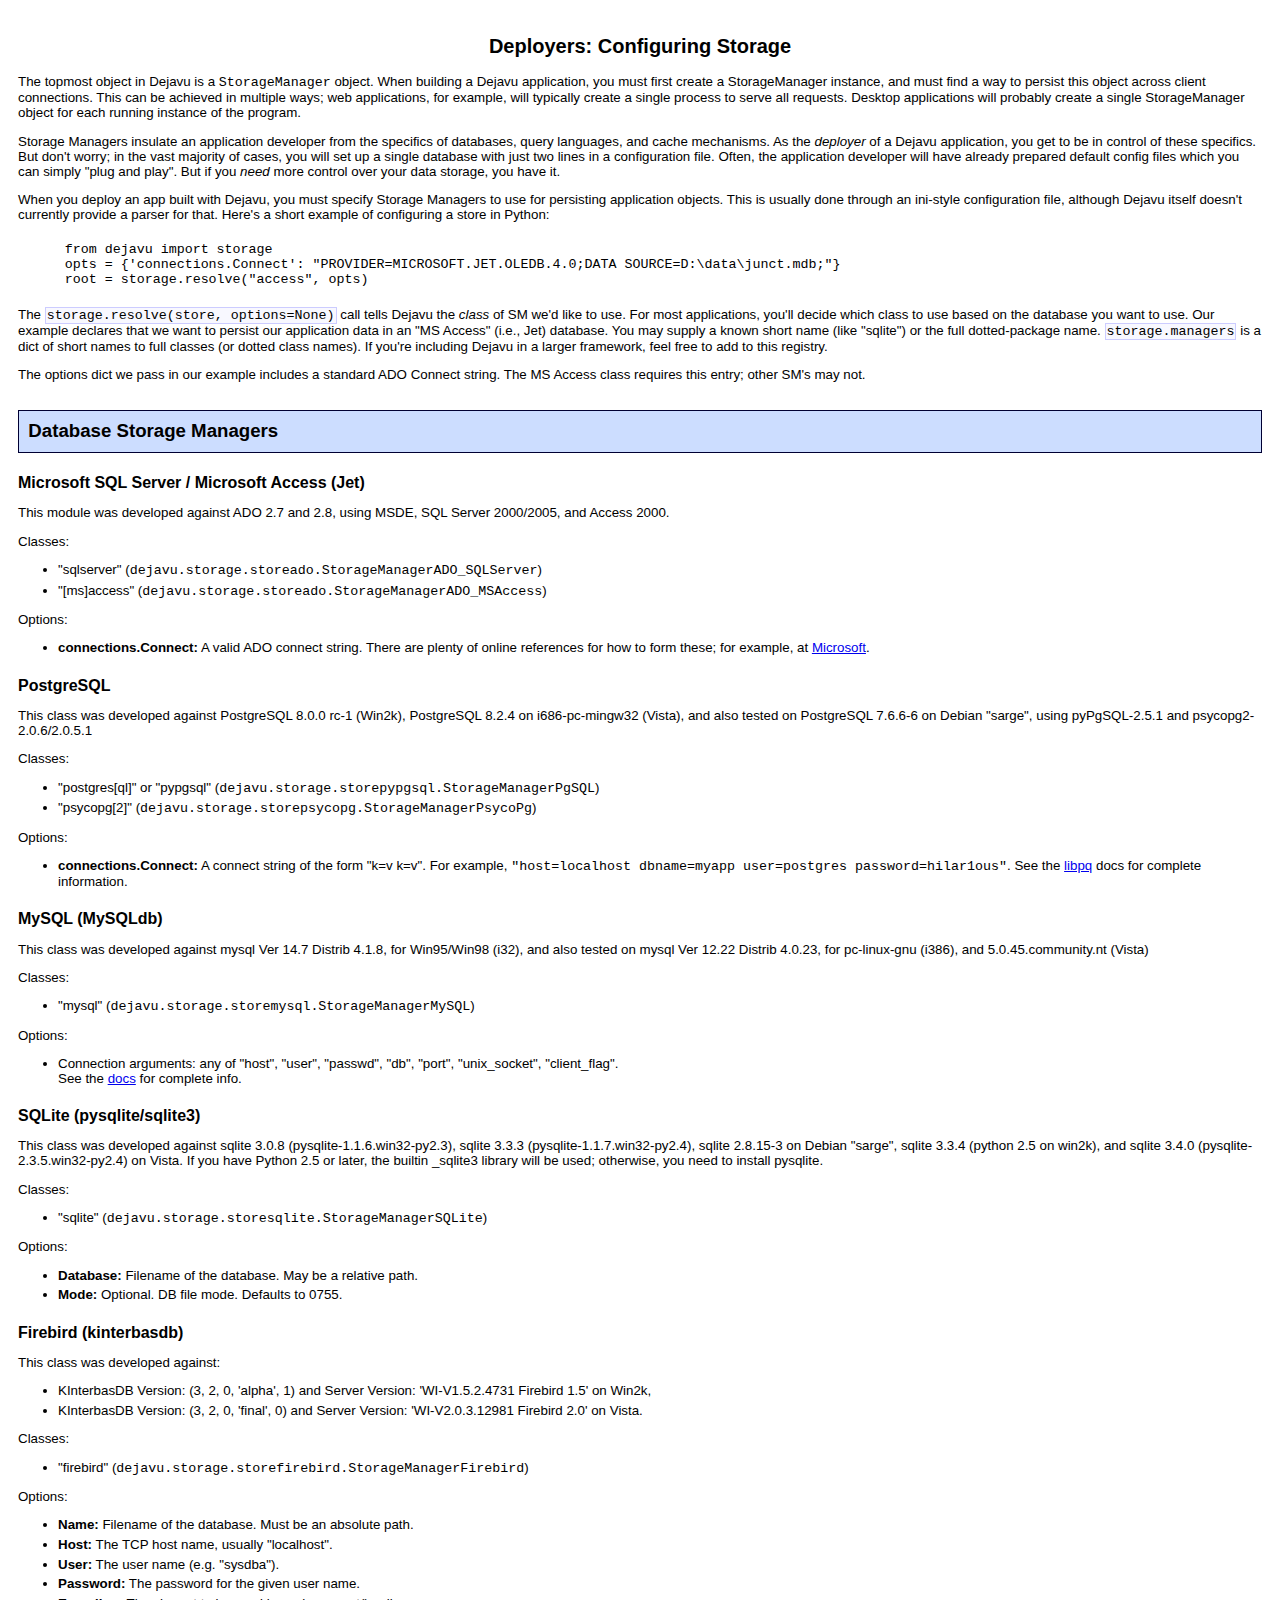
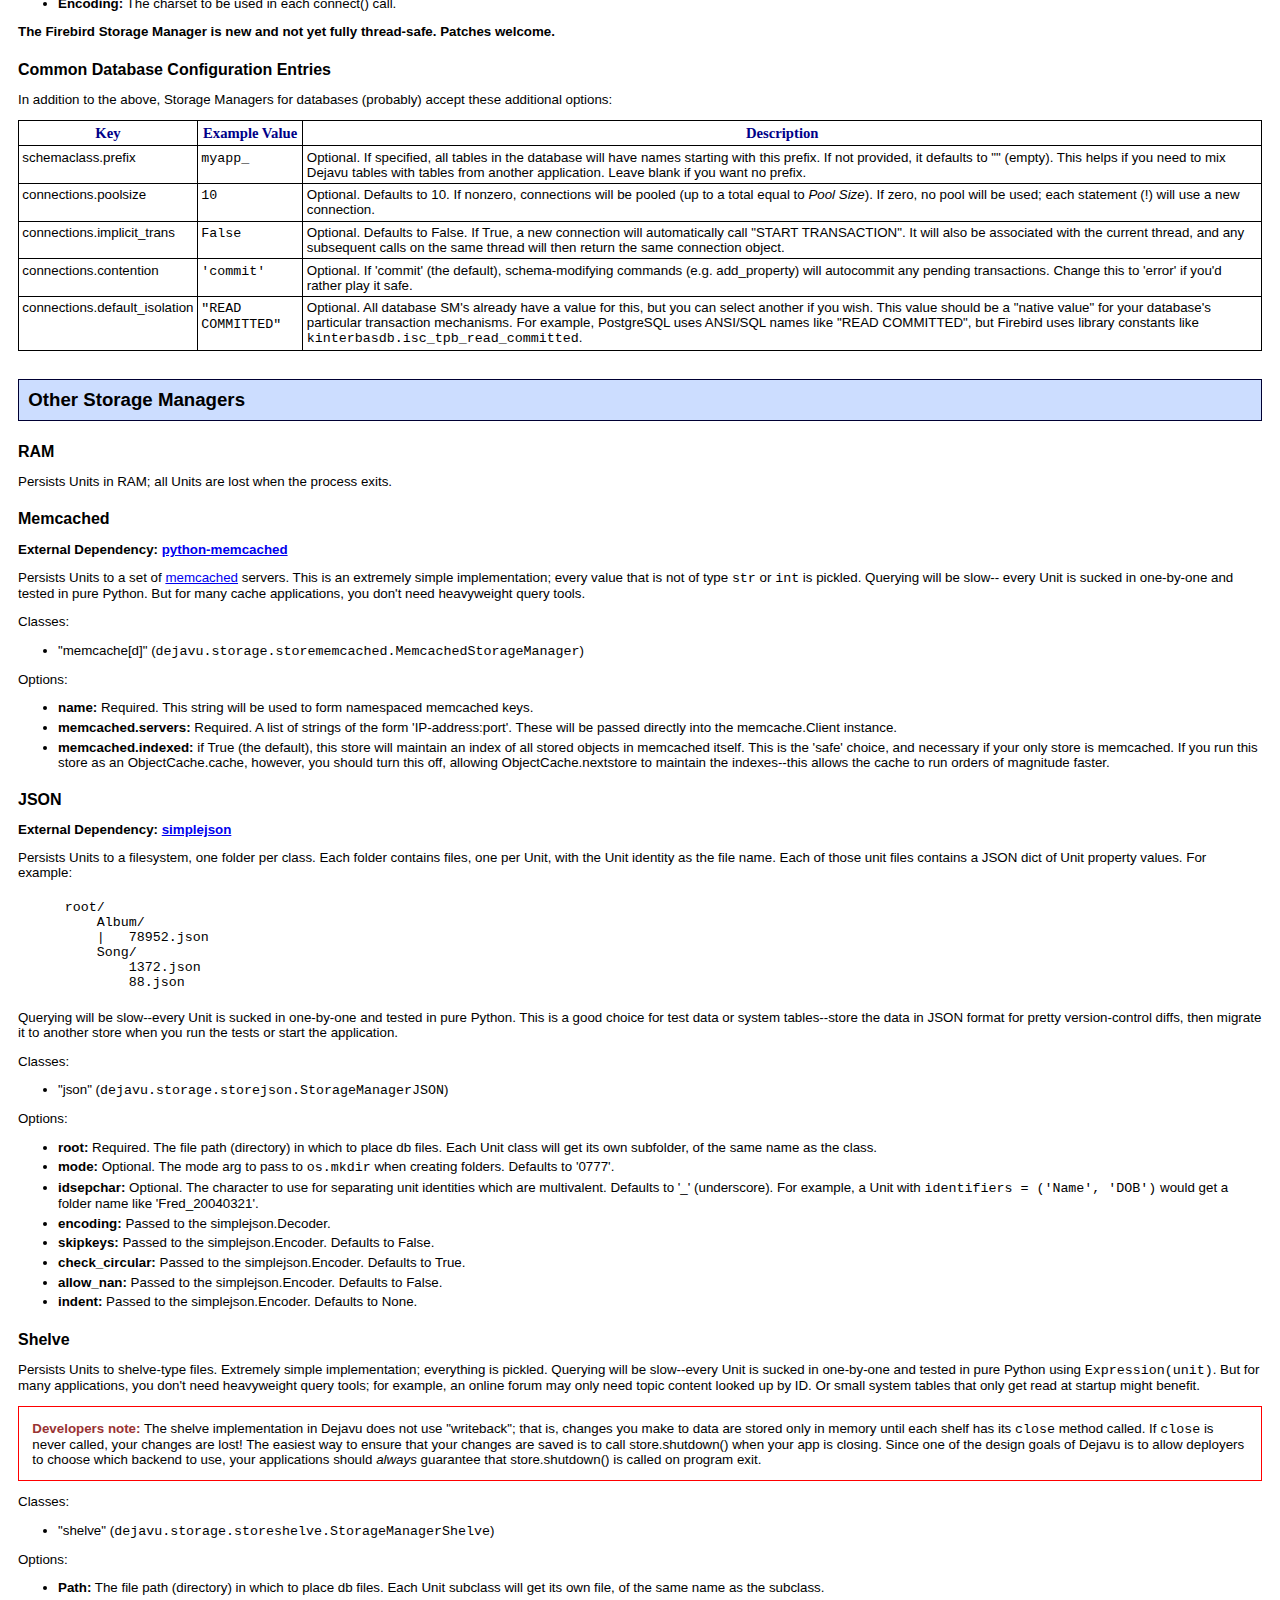
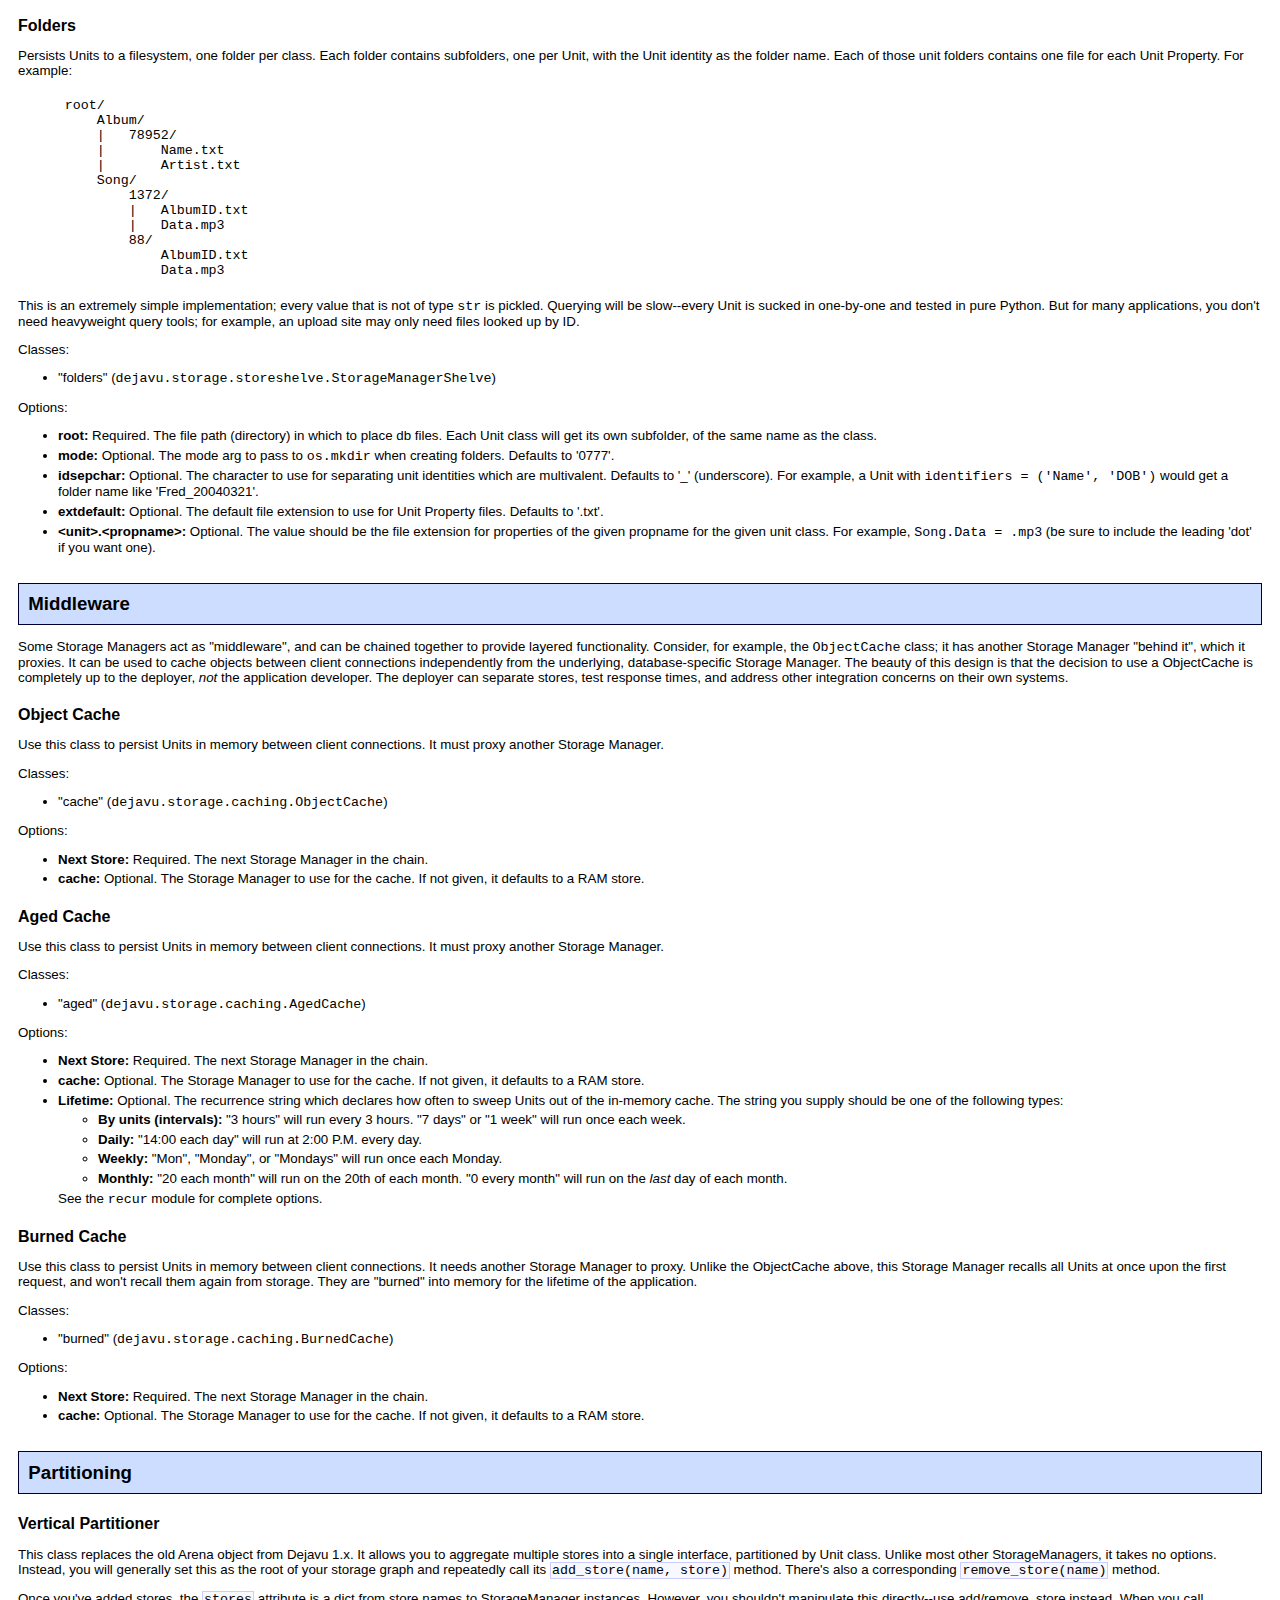
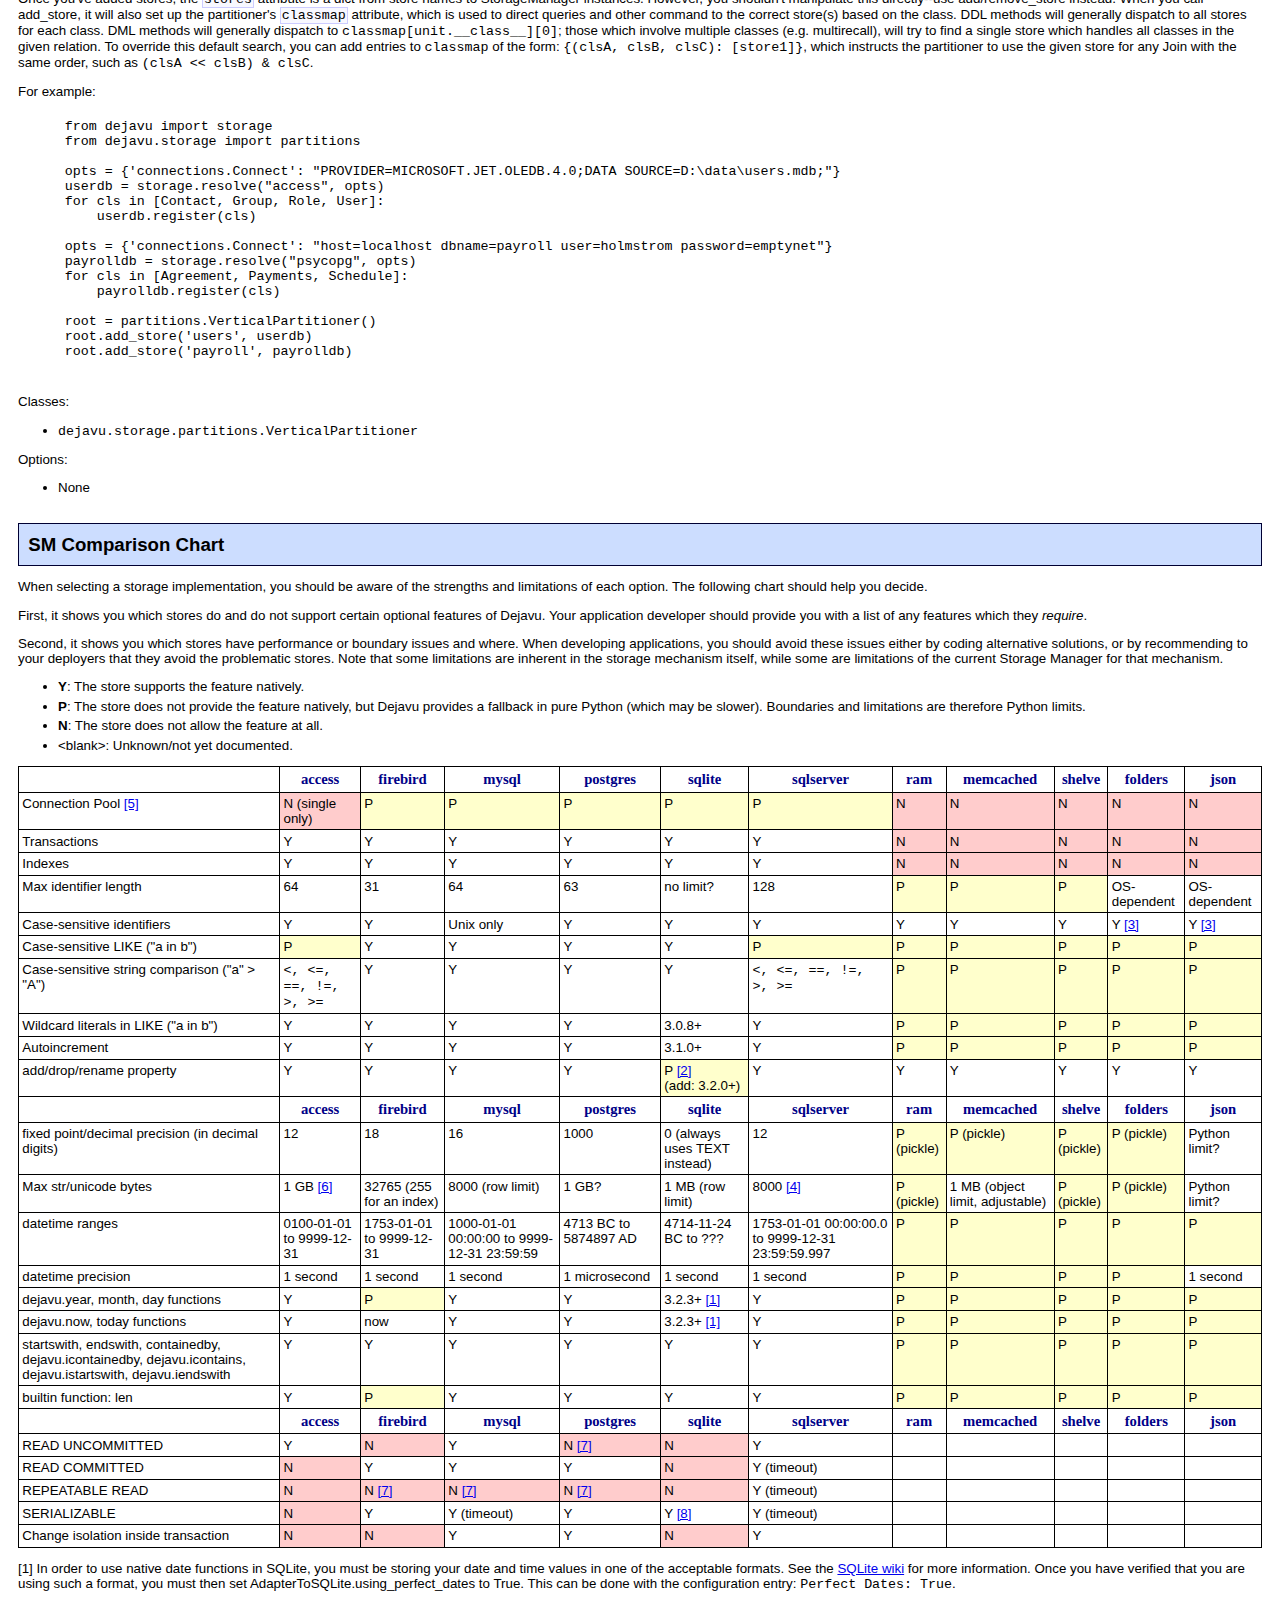
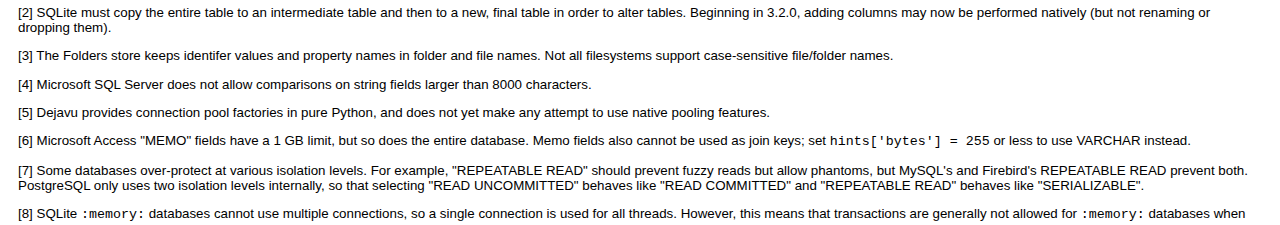
<file: dejavu/doc/storage.html>
<!DOCTYPE html PUBLIC "-//W3C//DTD XHTML 1.0 Strict//EN"
   "http://www.w3.org/TR/xhtml1/DTD/strict.dtd">
<html xmlns="http://www.w3.org/1999/xhtml" xml:lang="en" lang="en">

<head>
    <meta http-equiv="Content-Type" content="text/html; charset=UTF-8" />
    <title>Dejavu: Configuring Storage</title>
    <link href='dejavu.css' rel='stylesheet' type='text/css' />

<style type='text/css'>

td.notsup {
    background-color: #FFCCCC;
}

td.python {
    background-color: #FFFFCC;
}

</style>
</head>

<body>

<h2>Deployers: Configuring Storage</h2>

<p>The topmost object in Dejavu is a <tt>StorageManager</tt> object.
When building a Dejavu application, you must first create a
StorageManager instance, and must find a way to persist this object
across client connections. This can be achieved in multiple ways;
web applications, for example, will typically create a single process
to serve all requests. Desktop applications will probably create a
single StorageManager object for each running instance of the program.</p>

<p>Storage Managers insulate an application developer from the specifics of
databases, query languages, and cache mechanisms. As the <i>deployer</i> of
a Dejavu application, you get to be in control of these specifics. But
don't worry; in the vast majority of cases, you will set up a single
database with just two lines in a configuration file. Often, the
application developer will have already prepared default config files
which you can simply "plug and play". But if you <i>need</i> more control
over your data storage, you have it.</p>

<p>When you deploy an app built with Dejavu, you must specify Storage
Managers to use for persisting application objects. This is usually
done through an ini-style configuration file, although Dejavu itself
doesn't currently provide a parser for that. Here's a short example
of configuring a store in Python:
<pre>
from dejavu import storage
opts = {'connections.Connect': "PROVIDER=MICROSOFT.JET.OLEDB.4.0;DATA SOURCE=D:\data\junct.mdb;"}
root = storage.resolve("access", opts)
</pre>
The <tt class='def'>storage.resolve(store, options=None)</tt> call
tells Dejavu the <i>class</i> of SM we'd like to use.
For most applications, you'll decide which class to use based on the
database you want to use. Our example declares that we want to persist our
application data in an "MS Access" (i.e., Jet) database. You may supply a
known short name (like "sqlite") or the full dotted-package name.
<tt class='def'>storage.managers</tt> is a dict of short names to
full classes (or dotted class names). If you're including Dejavu in
a larger framework, feel free to add to this registry.</p>

<p>The options dict we pass in our example includes a standard ADO Connect
string. The MS Access class requires this entry; other SM's may not.</p>


<a name='databases'><h3>Database Storage Managers</h3></a>

<h4>Microsoft SQL Server / Microsoft Access (Jet)</h4>
<p>This module was developed against ADO 2.7 and 2.8,
    using MSDE, SQL Server 2000/2005, and Access 2000.</p>

<p>Classes:</p>
<ul>
    <li>"sqlserver" (<tt>dejavu.storage.storeado.StorageManagerADO_SQLServer</tt>)</li>
    <li>"[ms]access" (<tt>dejavu.storage.storeado.StorageManagerADO_MSAccess</tt>)</li>
</ul>

<p>Options:</p>
<ul>
    <li><b>connections.Connect:</b> A valid ADO connect string. There are
        plenty of online references for how to form these; for example, at
        <a href='http://support.microsoft.com/?kbid=193332'>Microsoft</a>.</li>
</ul>

<h4>PostgreSQL</h4>
<p>This class was developed against
    PostgreSQL 8.0.0 rc-1 (Win2k),
    PostgreSQL 8.2.4 on i686-pc-mingw32 (Vista),
    and also tested on
    PostgreSQL 7.6.6-6 on Debian "sarge",
    using
    pyPgSQL-2.5.1 and psycopg2-2.0.6/2.0.5.1
</p>

<p>Classes:</p>
<ul>
    <li>"postgres[ql]" or "pypgsql" (<tt>dejavu.storage.storepypgsql.StorageManagerPgSQL</tt>)</li>
    <li>"psycopg[2]" (<tt>dejavu.storage.storepsycopg.StorageManagerPsycoPg</tt>)</li>
</ul>

<p>Options:</p>
<ul>
    <li><b>connections.Connect:</b> A connect string of the form "k=v k=v". For example,
        <tt>"host=localhost dbname=myapp user=postgres password=hilar1ous"</tt>.
        See the <a href='http://www.postgresql.org/docs/current/static/libpq.html'>libpq</a>
        docs for complete information.</li>
</ul>

<h4>MySQL (MySQLdb)</h4>
<p>This class was developed against
    mysql  Ver 14.7 Distrib 4.1.8, for Win95/Win98 (i32),
    and also tested on
    mysql  Ver 12.22 Distrib 4.0.23, for pc-linux-gnu (i386), and
    5.0.45.community.nt (Vista)
</p>

<p>Classes:</p>
<ul>
    <li>"mysql" (<tt>dejavu.storage.storemysql.StorageManagerMySQL</tt>)</li>
</ul>

<p>Options:</p>
<ul>
    <li>Connection arguments: any of "host", "user", "passwd", "db", "port",
        "unix_socket", "client_flag".<br />See the
        <a href='http://dev.mysql.com/doc/mysql/en/mysql_real_connect.html'>docs</a>
        for complete info.</li>
</ul>

<h4>SQLite (pysqlite/sqlite3)</h4>
<p>This class was developed against
    sqlite 3.0.8 (pysqlite-1.1.6.win32-py2.3),
    sqlite 3.3.3 (pysqlite-1.1.7.win32-py2.4),
    sqlite 2.8.15-3 on Debian "sarge",
    sqlite 3.3.4 (python 2.5 on win2k),
    and sqlite 3.4.0 (pysqlite-2.3.5.win32-py2.4) on Vista.
    If you have Python 2.5 or later, the builtin _sqlite3 library
    will be used; otherwise, you need to install pysqlite.
</p>

<p>Classes:</p>
<ul>
    <li>"sqlite" (<tt>dejavu.storage.storesqlite.StorageManagerSQLite</tt>)</li>
</ul>

<p>Options:</p>
<ul>
    <li><b>Database:</b> Filename of the database. May be a relative path.</li>
    <li><b>Mode:</b> Optional. DB file mode. Defaults to 0755.</li>
</ul>


<h4>Firebird (kinterbasdb)</h4>
<p>This class was developed against:
    <ul>
        <li>KInterbasDB Version: (3, 2, 0, 'alpha', 1) and
            Server Version: 'WI-V1.5.2.4731 Firebird 1.5' on Win2k,</li>
        <li>KInterbasDB Version: (3, 2, 0, 'final', 0) and
            Server Version: 'WI-V2.0.3.12981 Firebird 2.0' on Vista.</li>
    </ul>
</p>

<p>Classes:</p>
<ul>
    <li>"firebird" (<tt>dejavu.storage.storefirebird.StorageManagerFirebird</tt>)</li>
</ul>

<p>Options:</p>
<ul>
    <li><b>Name:</b> Filename of the database. Must be an absolute path.</li>
    <li><b>Host:</b> The TCP host name, usually "localhost".</li>
    <li><b>User:</b> The user name (e.g. "sysdba").</li>
    <li><b>Password:</b> The password for the given user name.</li>
    <li><b>Encoding:</b> The charset to be used in each connect() call.</li>
</ul>

<p><b>The Firebird Storage Manager is new and not yet fully thread-safe.
Patches welcome.</b></p>

<h4>Common Database Configuration Entries</h4>
<p>In addition to the above, Storage Managers for databases (probably)
accept these additional options:</p>

<table>
<tr><th>Key</th><th>Example Value</th><th>Description</th></tr>
<tr>
    <td>schemaclass.prefix</td>
    <td><tt>myapp_</tt></td>
    <td>Optional. If specified, all tables in the database will have names
    starting with this prefix. If not provided, it defaults to "" (empty).
    This helps if you need to mix Dejavu tables with tables from another
    application. Leave blank if you want no prefix.</td>
</tr>
<tr>
    <td>connections.poolsize</td>
    <td><tt>10</tt></td>
    <td>Optional. Defaults to 10. If nonzero, connections will be pooled
        (up to a total equal to <i>Pool Size</i>). If zero, no pool
        will be used; each statement (!) will use a new connection.</td>
</tr>
<tr>
    <td>connections.implicit_trans</td>
    <td><tt>False</tt></td>
    <td>Optional. Defaults to False. If True, a new connection will
        automatically call "START TRANSACTION". It will also be associated
        with the current thread, and any subsequent calls on the same thread
        will then return the same connection object.</td>
</tr>
<tr>
    <td>connections.contention</td>
    <td><tt>'commit'</tt></td>
    <td>Optional. If 'commit' (the default), schema-modifying commands
        (e.g. add_property) will autocommit any pending transactions.
        Change this to 'error' if you'd rather play it safe.</td>
</tr>
<tr>
    <td>connections.default_isolation</td>
    <td><tt>"READ COMMITTED"</tt></td>
    <td>Optional. All database SM's already have a value for this, but you
        can select another if you wish. This value should be a "native value"
        for your database's particular transaction mechanisms. For example,
        PostgreSQL uses ANSI/SQL names like "READ COMMITTED", but Firebird
        uses library constants like <tt>kinterbasdb.isc_tpb_read_committed</tt>.</td>
</tr>
</table>


<a name='other'><h3>Other Storage Managers</h3></a>

<h4>RAM</h4>
<p>Persists Units in RAM; all Units are lost when the process exits.</p>


<h4>Memcached</h4>

<p><b>External Dependency:
    <a href='http://www.tummy.com/Community/software/python-memcached/'
        >python-memcached</a></b></p>

<p>Persists Units to a set of
<a href='http://www.danga.com/memcached/'>memcached</a> servers.
This is an extremely simple implementation; every value that is not
of type <tt>str</tt> or <tt>int</tt> is pickled. Querying will be slow--
every Unit is sucked in one-by-one and tested in pure Python.
But for many cache applications, you don't need heavyweight query tools.</p>

<p>Classes:</p>
<ul><li>"memcache[d]" (<tt>dejavu.storage.storememcached.MemcachedStorageManager</tt>)</li></ul>

<p>Options:</p>
<ul>
    <li><b>name:</b> Required. This string will be used to form namespaced
        memcached keys.</li>
    <li><b>memcached.servers:</b> Required. A list of strings of the form
        'IP-address:port'. These will be passed directly into the
        memcache.Client instance.</li>
    <li><b>memcached.indexed:</b> if True (the default), this store will
        maintain an index of all stored objects in memcached itself. This
        is the 'safe' choice, and necessary if your only store is memcached.
        If you run this store as an ObjectCache.cache, however, you should
        turn this off, allowing ObjectCache.nextstore to maintain the
        indexes--this allows the cache to run orders of magnitude faster.</li>
</ul>


<h4>JSON</h4>

<p><b>External Dependency:
    <a href='http://undefined.org/python/#simplejson'>simplejson</a></b></p>

<p>Persists Units to a filesystem, one folder per class. Each folder
contains files, one per Unit, with the Unit identity as the file name.
Each of those unit files contains a JSON dict of Unit property values.
For example:</p>

<pre>
root/
    Album/
    |   78952.json
    Song/
        1372.json
        88.json
</pre>

<p>Querying will be slow--every Unit is sucked in one-by-one and tested in
pure Python. This is a good choice for test data or system tables--store
the data in JSON format for pretty version-control diffs, then migrate it
to another store when you run the tests or start the application.</p>

<p>Classes:</p>
<ul><li>"json" (<tt>dejavu.storage.storejson.StorageManagerJSON</tt>)</li></ul>

<p>Options:</p>
<ul>
    <li><b>root:</b> Required. The file path (directory) in which to
        place db files. Each Unit class will get its own subfolder,
        of the same name as the class.</li>
    <li><b>mode:</b> Optional. The mode arg to pass to <tt>os.mkdir</tt>
        when creating folders. Defaults to '0777'.</li>
    <li><b>idsepchar:</b> Optional. The character to use for separating
        unit identities which are multivalent. Defaults to '_' (underscore).
        For example, a Unit with <tt>identifiers = ('Name', 'DOB')</tt>
        would get a folder name like 'Fred_20040321'.</li>
    <li><b>encoding:</b> Passed to the simplejson.Decoder.</li>
    <li><b>skipkeys:</b> Passed to the simplejson.Encoder.
        Defaults to False.</li>
    <li><b>check_circular:</b> Passed to the simplejson.Encoder.
        Defaults to True.</li>
    <li><b>allow_nan:</b> Passed to the simplejson.Encoder.
        Defaults to False.</li>
    <li><b>indent:</b> Passed to the simplejson.Encoder.
        Defaults to None.</li>
</ul>


<h4>Shelve</h4>
<p>Persists Units to shelve-type files. Extremely simple implementation;
everything is pickled. Querying will be slow--every Unit is sucked in
one-by-one and tested in pure Python using <tt>Expression(unit)</tt>.
But for many applications, you don't need heavyweight query tools;
for example, an online forum may only need topic content looked up by ID.
Or small system tables that only get read at startup might benefit.</p>

<p class='warning'><b>Developers note:</b> The shelve implementation in
Dejavu does not use "writeback"; that is, changes you make to data are
stored only in memory until each shelf has its <tt>close</tt> method
called. If <tt>close</tt> is never called, your changes are lost!
The easiest way to ensure that your changes are saved is to call
store.shutdown() when your app is closing. Since one of the design
goals of Dejavu is to allow deployers to choose which backend to use,
your applications should <i>always</i> guarantee that store.shutdown()
is called on program exit.</p>

<p>Classes:</p>
<ul><li>"shelve" (<tt>dejavu.storage.storeshelve.StorageManagerShelve</tt>)</li></ul>

<p>Options:</p>
<ul>
    <li><b>Path:</b> The file path (directory) in which to place db files.
        Each Unit subclass will get its own file, of the same name as the
        subclass.</li>
</ul>


<h4>Folders</h4>
<p>Persists Units to a filesystem, one folder per class. Each folder
contains subfolders, one per Unit, with the Unit identity as the folder
name. Each of those unit folders contains one file for each Unit
Property. For example:</p>

<pre>
root/
    Album/
    |   78952/
    |       Name.txt
    |       Artist.txt
    Song/
        1372/
        |   AlbumID.txt
        |   Data.mp3
        88/
            AlbumID.txt
            Data.mp3
</pre>

<p>This is an extremely simple implementation; every value that is not
of type <tt>str</tt> is pickled. Querying will be slow--every Unit is
sucked in one-by-one and tested in pure Python.
But for many applications, you don't need heavyweight query tools;
for example, an upload site may only need files looked up by ID.</p>

<p>Classes:</p>
<ul><li>"folders" (<tt>dejavu.storage.storeshelve.StorageManagerShelve</tt>)</li></ul>

<p>Options:</p>
<ul>
    <li><b>root:</b> Required. The file path (directory) in which to
        place db files. Each Unit class will get its own subfolder,
        of the same name as the class.</li>
    <li><b>mode:</b> Optional. The mode arg to pass to <tt>os.mkdir</tt>
        when creating folders. Defaults to '0777'.</li>
    <li><b>idsepchar:</b> Optional. The character to use for separating
        unit identities which are multivalent. Defaults to '_' (underscore).
        For example, a Unit with <tt>identifiers = ('Name', 'DOB')</tt>
        would get a folder name like 'Fred_20040321'.</li>
    <li><b>extdefault:</b> Optional. The default file extension to use
        for Unit Property files. Defaults to '.txt'.</li>
    <li><b>&lt;unit&gt;.&lt;propname&gt;:</b> Optional. The value should
        be the file extension for properties of the given propname
        for the given unit class. For example, <tt>Song.Data = .mp3</tt>
        (be sure to include the leading 'dot' if you want one).</li>
</ul>


<a name='middleware'><h3>Middleware</h3></a>

<p>Some Storage Managers act as "middleware", and can be chained together
to provide layered functionality. Consider, for example, the
<tt>ObjectCache</tt> class; it has another Storage Manager
"behind it", which it proxies. It can be used to cache objects between
client connections independently from the underlying, database-specific
Storage Manager. The beauty of this design is that the decision to
use a ObjectCache is completely up to the deployer, <i>not</i> the
application developer. The deployer can separate stores, test response
times, and address other integration concerns on their own systems.</p>

<h4>Object Cache</h4>
<p>Use this class to persist Units in memory between client connections.
It must proxy another Storage Manager.</p>

<p>Classes:</p>
<ul><li>"cache" (<tt>dejavu.storage.caching.ObjectCache</tt>)</li></ul>

<p>Options:</p>
<ul>
    <li><b>Next Store:</b> Required. The next Storage Manager in the chain.</li>
    <li><b>cache:</b> Optional. The Storage Manager to use for the cache.
        If not given, it defaults to a RAM store.</li>
</ul>

<h4>Aged Cache</h4>
<p>Use this class to persist Units in memory between client connections.
It must proxy another Storage Manager.</p>

<p>Classes:</p>
<ul><li>"aged" (<tt>dejavu.storage.caching.AgedCache</tt>)</li></ul>

<p>Options:</p>
<ul>
    <li><b>Next Store:</b> Required. The next Storage Manager in the chain.</li>
    <li><b>cache:</b> Optional. The Storage Manager to use for the cache.
        If not given, it defaults to a RAM store.</li>
    <li><b>Lifetime:</b> Optional. The recurrence string which declares
        how often to sweep Units out of the in-memory cache. The string you
        supply should be one of the following types:
        <ul>
            <li><b>By units (intervals):</b> "3 hours" will run every 3
                hours. "7 days" or "1 week" will run once each week.</li>
            <li><b>Daily:</b> "14:00 each day" will run at 2:00 P.M.
                every day.</li>
            <li><b>Weekly:</b> "Mon", "Monday", or "Mondays" will run once
                each Monday.</li>
            <li><b>Monthly:</b> "20 each month" will run on the 20th of
                each month. "0 every month" will run on the <i>last</i>
                day of each month.</li>
        </ul>
        See the <tt>recur</tt> module for complete options.
    </li>
</ul>


<h4>Burned Cache</h4>
<p>Use this class to persist Units in memory between client connections.
It needs another Storage Manager to proxy. Unlike the ObjectCache above,
this Storage Manager recalls all Units at once upon the first request,
and won't recall them again from storage. They are "burned" into memory
for the lifetime of the application.</p>

<p>Classes:</p>
<ul><li>"burned" (<tt>dejavu.storage.caching.BurnedCache</tt>)</li></ul>

<p>Options:</p>
<ul>
    <li><b>Next Store:</b> Required. The next Storage Manager in the chain.</li>
    <li><b>cache:</b> Optional. The Storage Manager to use for the cache.
        If not given, it defaults to a RAM store.</li>
</ul>

<a name='partitioning'><h3>Partitioning</h3></a>

<h4>Vertical Partitioner</h4>
<p>This class replaces the old Arena object from Dejavu 1.x. It allows you
to aggregate multiple stores into a single interface, partitioned by Unit
class. Unlike most other StorageManagers, it takes no options. Instead,
you will generally set this as the root of your storage graph and
repeatedly call its <tt class='def'>add_store(name, store)</tt> method.
There's also a corresponding <tt class='def'>remove_store(name)</tt>
method.</p>

<p>Once you've added stores, the <tt class='def'>stores</tt> attribute is a
dict from store names to StorageManager instances. However, you shouldn't
manipulate this directly--use add/remove_store instead. When you call
add_store, it will also set up the partitioner's <tt class='def'>classmap</tt>
attribute, which is used to direct queries and other command to the correct
store(s) based on the class. DDL methods will generally dispatch to all
stores for each class. DML methods will generally dispatch to
<tt>classmap[unit.__class__][0]</tt>; those which involve multiple
classes (e.g. multirecall), will try to find a single store which
handles all classes in the given relation. To override this default
search, you can add entries to <tt>classmap</tt> of the form:
<tt>{(clsA, clsB, clsC): [store1]}</tt>, which instructs the
partitioner to use the given store for any Join with the same
order, such as <tt>(clsA &lt;&lt; clsB) &amp; clsC</tt>.</p>

<p>For example:
<pre>
from dejavu import storage
from dejavu.storage import partitions

opts = {'connections.Connect': "PROVIDER=MICROSOFT.JET.OLEDB.4.0;DATA SOURCE=D:\data\users.mdb;"}
userdb = storage.resolve("access", opts)
for cls in [Contact, Group, Role, User]:
    userdb.register(cls)

opts = {'connections.Connect': "host=localhost dbname=payroll user=holmstrom password=emptynet"}
payrolldb = storage.resolve("psycopg", opts)
for cls in [Agreement, Payments, Schedule]:
    payrolldb.register(cls)

root = partitions.VerticalPartitioner()
root.add_store('users', userdb)
root.add_store('payroll', payrolldb)

</pre>
</p>

<p>Classes:</p>
<ul><li><tt>dejavu.storage.partitions.VerticalPartitioner</tt></li></ul>

<p>Options:</p>
<ul>
    <li>None</li>
</ul>

<a name='comparison'><h3>SM Comparison Chart</h3></a>

<p>When selecting a storage implementation, you should be aware of the
strengths and limitations of each option. The following chart should help
you decide.</p>

<p>First, it shows you which stores do and do not support certain
optional features of Dejavu. Your application developer should provide you
with a list of any features which they <i>require</i>.</p>

<p>Second, it shows you which stores have performance or boundary issues
and where. When developing applications, you should avoid these issues
either by coding alternative solutions, or by recommending to your
deployers that they avoid the problematic stores. Note that some
limitations are inherent in the storage mechanism itself, while some
are limitations of the current Storage Manager for that mechanism.</p>

<ul>
    <li><b>Y</b>: The store supports the feature natively.</li>
    <li><b>P</b>: The store does not provide the feature natively, but
        Dejavu provides a fallback in pure Python (which may be slower).
        Boundaries and limitations are therefore Python limits.</li>
    <li><b>N</b>: The store does not allow the feature at all.</li>
    <li>&lt;blank&gt;: Unknown/not yet documented.</li>
</ul>

<table>
<tr>
    <th></th>
    <th>access</th>
    <th>firebird</th>
    <th>mysql</th>
    <th>postgres</th>
    <th>sqlite</th>
    <th>sqlserver</th>
    <th>ram</th>
    <th>memcached</th>
    <th>shelve</th>
    <th>folders</th>
    <th>json</th>
</tr>

<tr>
    <td>Connection Pool <a href='#connpool'>[5]</a></td>
    <td class='notsup'>N (single only)</td>
    <td class='python'>P</td>
    <td class='python'>P</td>
    <td class='python'>P</td>
    <td class='python'>P</td>
    <td class='python'>P</td>
    <td class='notsup'>N</td>
    <td class='notsup'>N</td>
    <td class='notsup'>N</td>
    <td class='notsup'>N</td>
    <td class='notsup'>N</td>
</tr>

<tr>
    <td>Transactions</td>
    <td>Y</td>
    <td>Y</td>
    <td>Y</td>
    <td>Y</td>
    <td>Y</td>
    <td>Y</td>
    <td class='notsup'>N</td>
    <td class='notsup'>N</td>
    <td class='notsup'>N</td>
    <td class='notsup'>N</td>
    <td class='notsup'>N</td>
</tr>

<tr>
    <td>Indexes</td>
    <td>Y</td>
    <td>Y</td>
    <td>Y</td>
    <td>Y</td>
    <td>Y</td>
    <td>Y</td>
    <td class='notsup'>N</td>
    <td class='notsup'>N</td>
    <td class='notsup'>N</td>
    <td class='notsup'>N</td>
    <td class='notsup'>N</td>
</tr>

<tr>
    <td>Max identifier length</td>
    <td>64</td>
    <td>31</td>
    <td>64</td>
    <td>63</td>
    <td>no limit?</td>
    <td>128</td>
    <td class='python'>P</td>
    <td class='python'>P</td>
    <td class='python'>P</td>
    <td>OS-dependent</td>
    <td>OS-dependent</td>
</tr>

<tr>
    <td>Case-sensitive identifiers</td>
    <td>Y</td>
    <td>Y</td>
    <td>Unix only</td>
    <td>Y</td>
    <td>Y</td>
    <td>Y</td>
    <td>Y</td>
    <td>Y</td>
    <td>Y</td>
    <td>Y <a href='#filenames'>[3]</a></td>
    <td>Y <a href='#filenames'>[3]</a></td>
</tr>

<tr>
    <td>Case-sensitive LIKE ("a in b")</td>
    <td class='python'>P</td>
    <td>Y</td>
    <td>Y</td>
    <td>Y</td>
    <td>Y</td>
    <td class='python'>P</td>
    <td class='python'>P</td>
    <td class='python'>P</td>
    <td class='python'>P</td>
    <td class='python'>P</td>
    <td class='python'>P</td>
</tr>

<tr>
    <td>Case-sensitive string comparison ("a" &gt; "A")</td>
    <td><tt>&lt;, &lt;=, ==, !=, &gt;, &gt;=</tt></td>
    <td>Y</td>
    <td>Y</td>
    <td>Y</td>
    <td>Y</td>
    <td><tt>&lt;, &lt;=, ==, !=, &gt;, &gt;=</tt></td>
    <td class='python'>P</td>
    <td class='python'>P</td>
    <td class='python'>P</td>
    <td class='python'>P</td>
    <td class='python'>P</td>
</tr>

<tr>
    <td>Wildcard literals in LIKE ("a in b")</td>
    <td>Y</td>
    <td>Y</td>
    <td>Y</td>
    <td>Y</td>
    <td>3.0.8+</td>
    <td>Y</td>
    <td class='python'>P</td>
    <td class='python'>P</td>
    <td class='python'>P</td>
    <td class='python'>P</td>
    <td class='python'>P</td>
</tr>

<tr>
    <td>Autoincrement</td>
    <td>Y</td>
    <td>Y</td>
    <td>Y</td>
    <td>Y</td>
    <td>3.1.0+</td>
    <td>Y</td>
    <td class='python'>P</td>
    <td class='python'>P</td>
    <td class='python'>P</td>
    <td class='python'>P</td>
    <td class='python'>P</td>
</tr>

<tr>
    <td>add/drop/rename property</td>
    <td>Y</td>
    <td>Y</td>
    <td>Y</td>
    <td>Y</td>
    <td class='python'>P <a href='#sqlite-alter-table'>[2]</a><br />(add: 3.2.0+)</td>
    <td>Y</td>
    <td>Y</td>
    <td>Y</td>
    <td>Y</td>
    <td>Y</td>
    <td>Y</td>
</tr>

<tr>
    <th></th>
    <th>access</th>
    <th>firebird</th>
    <th>mysql</th>
    <th>postgres</th>
    <th>sqlite</th>
    <th>sqlserver</th>
    <th>ram</th>
    <th>memcached</th>
    <th>shelve</th>
    <th>folders</th>
    <th>json</th>
</tr>

<tr>
    <td>fixed point/decimal precision (in decimal digits)</td>
    <td>12</td>
    <td>18</td>
    <td>16</td>
    <td>1000</td>
    <td>0 (always uses TEXT instead)</td>
    <td>12</td>
    <td class='python'>P (pickle)</td>
    <td class='python'>P (pickle)</td>
    <td class='python'>P (pickle)</td>
    <td class='python'>P (pickle)</td>
    <td>Python limit?</td>
</tr>

<tr>
    <td>Max str/unicode bytes</td>
    <td>1 GB <a href='#memofields'>[6]</a></td>
    <td>32765 (255 for an index)</td>
    <td>8000 (row limit)</td>
    <td>1 GB?</td>
    <td>1 MB (row limit)</td>
    <td>8000 <a href='#ntext-bytes'>[4]</a></td>
    <td class='python'>P (pickle)</td>
    <td>1 MB (object limit, adjustable)</td>
    <td class='python'>P (pickle)</td>
    <td class='python'>P (pickle)</td>
    <td>Python limit?</td>
</tr>

<tr>
    <td>datetime ranges</td>
    <td>0100-01-01 to 9999-12-31</td>
    <td>1753-01-01 to 9999-12-31</td>
    <td>1000-01-01 00:00:00 to 9999-12-31 23:59:59</td>
    <td>4713 BC to 5874897 AD</td>
    <td>4714-11-24 BC to ???</td>
    <td>1753-01-01 00:00:00.0 to 9999-12-31 23:59:59.997</td>
    <td class='python'>P</td>
    <td class='python'>P</td>
    <td class='python'>P</td>
    <td class='python'>P</td>
    <td class='python'>P</td>
</tr>

<tr>
    <td>datetime precision</td>
    <td>1 second</td>
    <td>1 second</td>
    <td>1 second</td>
    <td>1 microsecond</td>
    <td>1 second</td>
    <td>1 second</td>
    <td class='python'>P</td>
    <td class='python'>P</td>
    <td class='python'>P</td>
    <td class='python'>P</td>
    <td>1 second</td>
</tr>

<tr>
    <td>dejavu.year, month, day functions</td>
    <td>Y</td>
    <td class='python'>P</td>
    <td>Y</td>
    <td>Y</td>
    <td>3.2.3+ <a href='#perfect-dates'>[1]</a></td>
    <td>Y</td>
    <td class='python'>P</td>
    <td class='python'>P</td>
    <td class='python'>P</td>
    <td class='python'>P</td>
    <td class='python'>P</td>
</tr>

<tr>
    <td>dejavu.now, today functions</td>
    <td>Y</td>
    <td>now</td>
    <td>Y</td>
    <td>Y</td>
    <td>3.2.3+ <a href='#perfect-dates'>[1]</a></td>
    <td>Y</td>
    <td class='python'>P</td>
    <td class='python'>P</td>
    <td class='python'>P</td>
    <td class='python'>P</td>
    <td class='python'>P</td>
</tr>

<tr>
    <td>startswith, endswith, containedby,
        dejavu.icontainedby, dejavu.icontains,
        dejavu.istartswith, dejavu.iendswith</td>
    <td>Y</td>
    <td>Y</td>
    <td>Y</td>
    <td>Y</td>
    <td>Y</td>
    <td>Y</td>
    <td class='python'>P</td>
    <td class='python'>P</td>
    <td class='python'>P</td>
    <td class='python'>P</td>
    <td class='python'>P</td>
</tr>

<tr>
    <td>builtin function: len</td>
    <td>Y</td>
    <td class='python'>P</td>
    <td>Y</td>
    <td>Y</td>
    <td>Y</td>
    <td>Y</td>
    <td class='python'>P</td>
    <td class='python'>P</td>
    <td class='python'>P</td>
    <td class='python'>P</td>
    <td class='python'>P</td>
</tr>

<tr>
    <th></th>
    <th>access</th>
    <th>firebird</th>
    <th>mysql</th>
    <th>postgres</th>
    <th>sqlite</th>
    <th>sqlserver</th>
    <th>ram</th>
    <th>memcached</th>
    <th>shelve</th>
    <th>folders</th>
    <th>json</th>
</tr>

<tr>
    <td>READ UNCOMMITTED</td>
    <td>Y</td>
    <td class='notsup'>N</td>
    <td>Y</td>
    <td class='notsup'>N <a href='#too-isolated'>[7]</a></td>
    <td class='notsup'>N</td>
    <td>Y</td>
    <td></td>
    <td></td>
    <td></td>
    <td></td>
    <td></td>
</tr>

<tr>
    <td>READ COMMITTED</td>
    <td class='notsup'>N</td>
    <td>Y</td>
    <td>Y</td>
    <td>Y</td>
    <td class='notsup'>N</td>
    <td>Y (timeout)</td>
    <td></td>
    <td></td>
    <td></td>
    <td></td>
    <td></td>
</tr>
<tr>
    <td>REPEATABLE READ</td>
    <td class='notsup'>N</td>
    <td class='notsup'>N <a href='#too-isolated'>[7]</a></td>
    <td class='notsup'>N <a href='#too-isolated'>[7]</a></td>
    <td class='notsup'>N <a href='#too-isolated'>[7]</a></td>
    <td class='notsup'>N</td>
    <td>Y (timeout)</td>
    <td></td>
    <td></td>
    <td></td>
    <td></td>
    <td></td>
</tr>
<tr>
    <td>SERIALIZABLE</td>
    <td class='notsup'>N</td>
    <td>Y</td>
    <td>Y (timeout)</td>
    <td>Y</td>
    <td>Y <a href='#memory-trans'>[8]</a></td>
    <td>Y (timeout)</td>
    <td></td>
    <td></td>
    <td></td>
    <td></td>
    <td></td>
</tr>
<tr>
    <td>Change isolation inside transaction</td>
    <td class='notsup'>N</td>
    <td class='notsup'>N</td>
    <td>Y</td>
    <td>Y</td>
    <td class='notsup'>N</td>
    <td>Y</td>
    <td></td>
    <td></td>
    <td></td>
    <td></td>
    <td></td>
</tr>
</table>

<p><a name='perfect-dates'>[1]</a> In order to use native date functions in
SQLite, you must be storing your date and time values in one of the
acceptable formats. See the
<a href='http://www.sqlite.org/cvstrac/wiki?p=DateAndTimeFunctions'>SQLite wiki</a>
for more information. Once you have verified that you are using such a format,
you must then set AdapterToSQLite.using_perfect_dates to True. This can be
done with the configuration entry: <tt>Perfect Dates: True</tt>.</p>

<p><a name='sqlite-alter-table'>[2]</a> SQLite must copy the entire table
to an intermediate table and then to a new, final table in order to alter
tables. Beginning in 3.2.0, adding columns may now be performed natively
(but not renaming or dropping them).</p>

<p><a name='filenames'>[3]</a> The Folders store keeps identifer values and
property names in folder and file names. Not all filesystems support
case-sensitive file/folder names.</p>

<p><a name='ntext-bytes'>[4]</a> Microsoft SQL Server does not allow
comparisons on string fields larger than 8000 characters.</p>

<p><a name='connpool'>[5]</a> Dejavu provides connection pool factories
in pure Python, and does not yet make any attempt to use native pooling
features.</p>

<p><a name='memofields'>[6]</a> Microsoft Access "MEMO" fields have a 1 GB
limit, but so does the entire database. Memo fields also cannot be used as
join keys; set <tt>hints['bytes'] = 255</tt> or less to use VARCHAR instead.</p>

<p><a name='memofields'>[7]</a> Some databases over-protect at various
isolation levels. For example, "REPEATABLE READ" should prevent fuzzy
reads but allow phantoms, but MySQL's and Firebird's REPEATABLE READ
prevent both.
PostgreSQL only uses two isolation levels internally, so that selecting
"READ UNCOMMITTED" behaves like "READ COMMITTED" and "REPEATABLE READ"
behaves like "SERIALIZABLE".</p>

<p><a name='memory-trans'>[8]</a> SQLite <tt>:memory:</tt> databases
cannot use multiple connections, so a single connection is used for
all threads. However, this means that transactions are generally not
allowed for <tt>:memory:</tt> databases when using multiple threads
(because multiple transactions would overlap on the same connection
and not be isolated at all!).</p>

</body>
</html>
</file>
<file: dejavu/doc/dejavu.css>
body, html {
    font: 10pt "Verdana", "Arial", "sans-serif";
    color: black;
}

body { padding: 0.75em; }

h1 {
    font: 900 2em "Times New Roman", "serif";
    color: black;
    background-color: #99CCFF;
    border: 1px solid #000033;
}

h2 {
    text-align: center;
}

h3 {
    font: 600 1.4em "Arial", "sans-serif";
    color: black;
    margin-top: 1.5em;
    margin-bottom: 0.5em;
    background-color: #CCDDFF;
    border: 1px solid #000033;
    padding: 0.5em;
}

h4 {
    font: 600 1.2em "Arial", "sans-serif";
    color: black;
    margin-bottom: 0px;
}

table {
    border: 1px solid black;
    border-collapse: collapse;
    margin-left: auto;
    margin-right: auto;
    margin-top: 1em;
    margin-bottom: 1em;
}

th {
    font: bold 110% "Tahoma", "Verdana", "sans-serif";
    color: #000088;
    padding: 0.25em;
    vertical-align: bottom;
    border: 1px solid black;
    margin: 0px;
}

td {
    border: 1px solid black;
    margin: 0px;
    vertical-align: top;
    padding: 0.25em;
}

li {
    margin-top: 0.35em;
    margin-bottom: 0.35em;
}

pre {
    margin-left: 3em;
    padding: 0.5em;
}

tt.def {
    border: 1px solid #CCCCFF;
    background-color: #F8F8FF;
    padding: 0 1px;
}

p.warning {
    border: 1px solid red;
    padding: 1em;
}

p.warning b {
    color: #993333;
}
</file>
